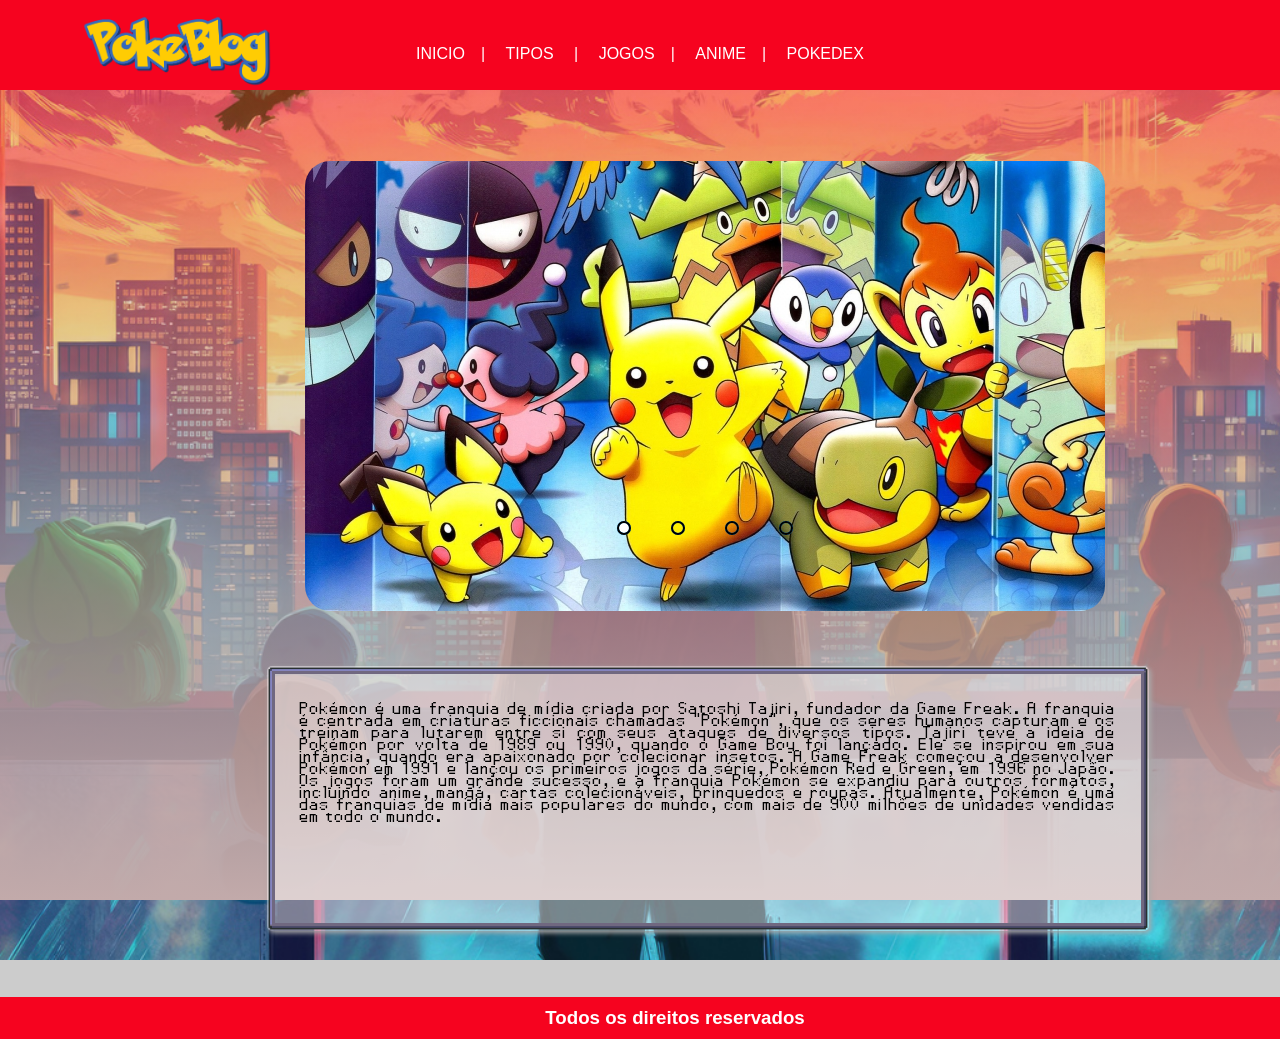
<file: index.html>
<!DOCTYPE html>
<html>

<head>
    <meta charset="utf-8">
    <meta name="viewport" content="width=device-width">
    <title>Pokeblog</title>
    <!-- links -->
    <link rel="icon" href="./Imagens/icon.png">
    <link href="./css/style.css" rel="stylesheet">

</head>


<body>

    <div id="total">
        <header>
            <div class="menu">

                <img class="logo" src="./Imagens/fontbolt_4.png">
                
                    <div class="links">
                        <nav>
                        <ul>
                            <li> <img class="logo"></li>
                            <li><a href="#">Inicio</a></li>|
                            <li><a href="tipos.html">Tipos </a></li>|
                            <li><a href="jogos.html">Jogos</a></li>|
                            <li><a href="animes.html">Anime</a></li>|
                            <li><a href="pokedex.html">Pokedex</a></li>
                        </ul>
                    </nav>
                    </div>
              

            </div>
        </header>


        <div id="container">
            <main>
                <article>
                    <div class="conteudo-principal">
                        <p> Pokémon é uma franquia de mídia criada por Satoshi Tajiri, fundador da Game Freak. A
                            franquia é
                            centrada em
                            criaturas ficcionais chamadas "Pokémon", que os seres humanos capturam e os treinam para
                            lutarem
                            entre si com
                            seus ataques de diversos tipos.

                            Tajiri teve a ideia de Pokémon por volta de 1989 ou 1990, quando o Game Boy foi lançado. Ele
                            se
                            inspirou em
                            sua infância, quando era apaixonado por colecionar insetos.

                            A Game Freak começou a desenvolver Pokémon em 1991 e lançou os primeiros jogos da série,
                            Pokémon
                            Red
                            e Green,
                            em 1996 no Japão. Os jogos foram um grande sucesso, e a franquia Pokémon se expandiu para
                            outros
                            formatos,
                            incluindo anime, mangá, cartas colecionáveis, brinquedos e roupas.

                            Atualmente, Pokémon é uma das franquias de mídia mais populares do mundo, com mais de 900
                            milhões de
                            unidades
                            vendidas em todo o mundo.</p>
                    </div>
                </article>

                <article>
                    <div class="conteudo-secundario">
                        <div id="slider">

                            <div class="radios slides">

                                <input type="radio" name="radio-btn" id="radio1">
                                <input type="radio" name="radio-btn" id="radio2">
                                <input type="radio" name="radio-btn" id="radio3">
                                <input type="radio" name="radio-btn" id="radio4">
                                <input type="radio" name="radio-btn" id="radio5">

                                <div class="imagens-carrosel img1 slide first">
                                    <img src="./Imagens/carrossel/n5JET7uamfU.jpg" alt="tipos de pokemon">
                                </div>
                                <div class="imagens-carrosel slide">
                                    <img src="./Imagens/carrossel/all-pokemon-pictures-hy6cuec06xsz3k35.jpg"
                                        alt="tipos de pokemon">
                                </div>
                                <div class="imagens-carrosel slide">
                                    <img src="./Imagens/carrossel/oras-y-x-pacote-com-todos-os-42-pokemon-de-ash-ketchum-6iv-D_NQ_NP_22808-MLB20236366373_012015-F.jpg"
                                        alt="tipos de pokemon">
                                </div>
                                <div class="imagens-carrosel slide">
                                    <img src="./Imagens/carrossel/pokemon-chromebook-wallpaper.jpg"
                                        alt="tipos de pokemon">
                                </div>


                                <!--Navegação entre slides-->
                                <div class="nav-carrosel navigation-auto">
                                    <div class="buttom-nav1 auto-btn1"></div>
                                    <div class="buttom-nav2 auto-btn2"></div>
                                    <div class="buttom-nav3 auto-btn3"></div>
                                    <div class="buttom-nav4 auto-btn4"></div>
                                </div>
                            </div>

                            <div class="label-radio manual-navigation">
                                <label for="radio1" class="buttom-label   manual-btn"></label>
                                <label for="radio2" class="buttom-label manual-btn"></label>
                                <label for="radio3" class="buttom-label manual-btn"></label>
                                <label for="radio4" class="buttom-label manual-btn"></label>

                            </div>



                        </div>
                    </div>
                </article>

                <script src="./js/carrosel.js"></script>
            </main>
        </div>

        <footer class="rodape">
            <h3>Todos os direitos reservados</h3>
        </footer>
    </div>
</body>

</html>
</file>
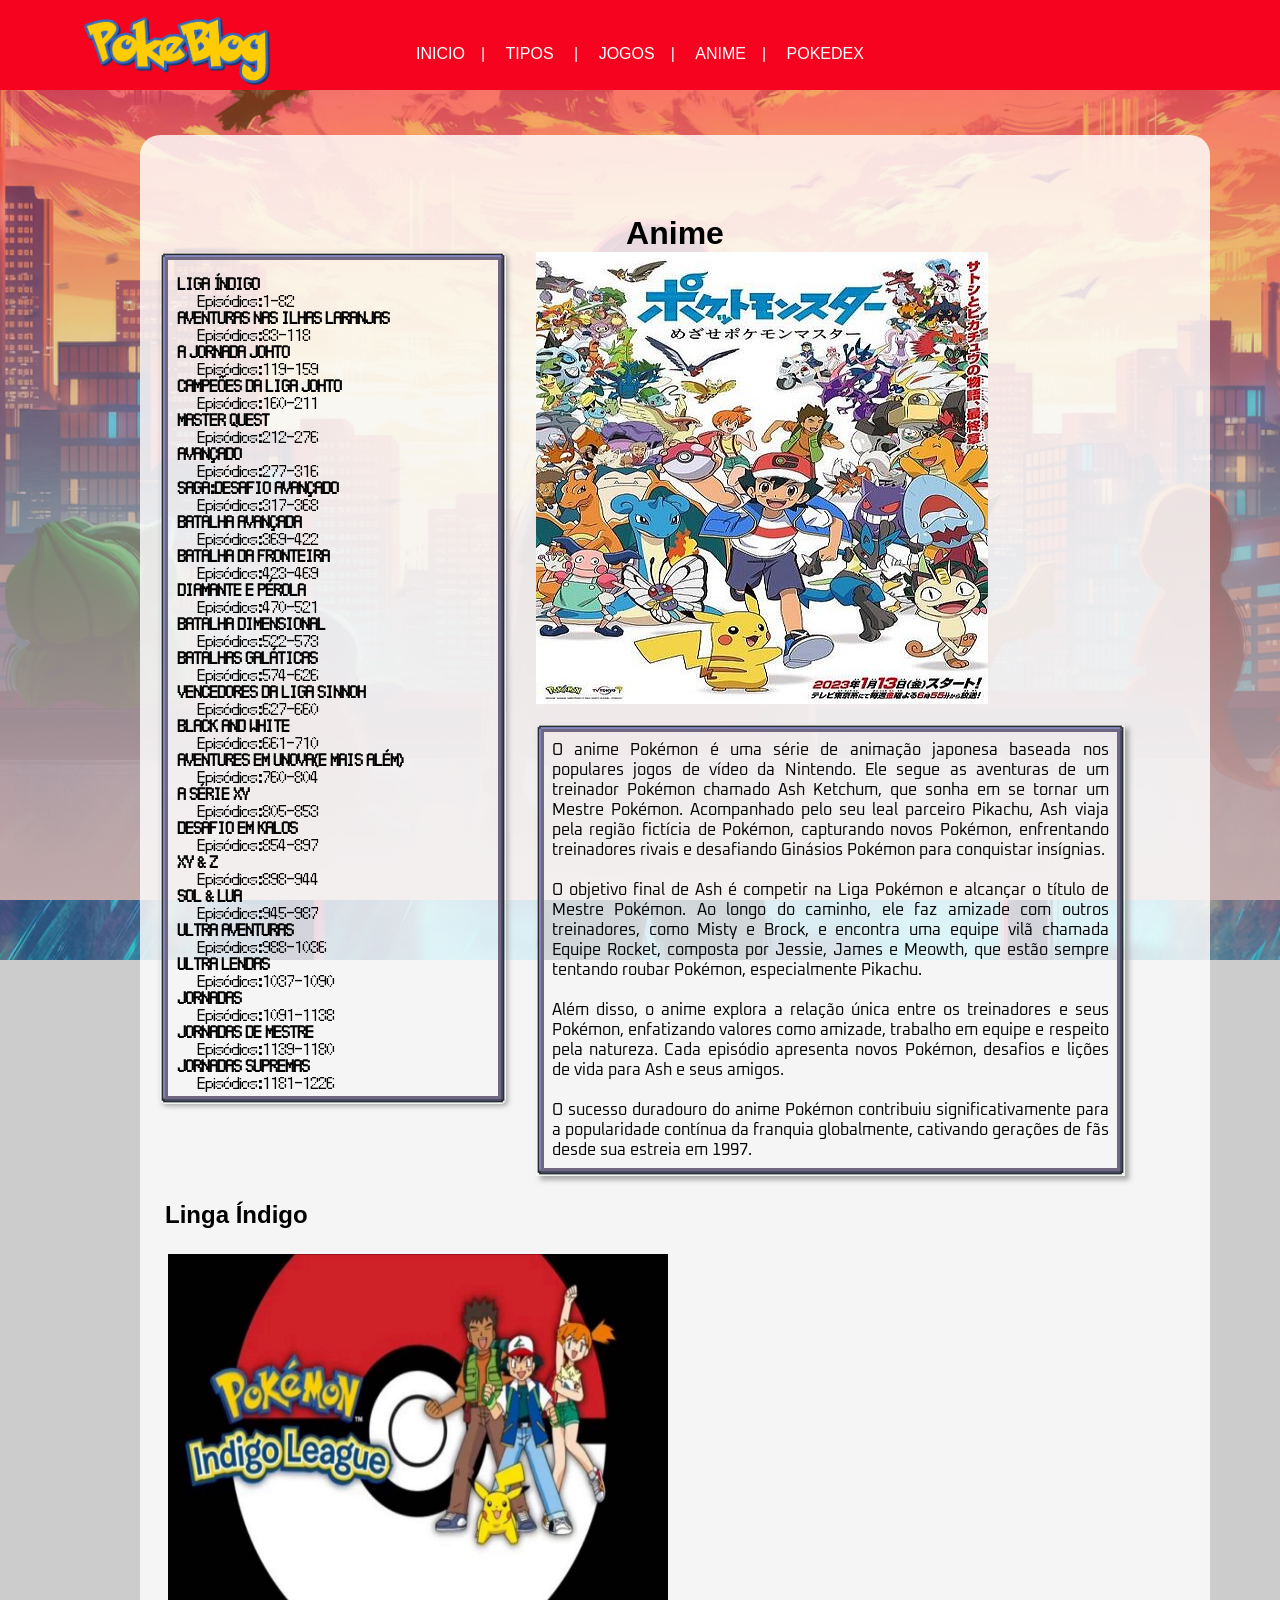
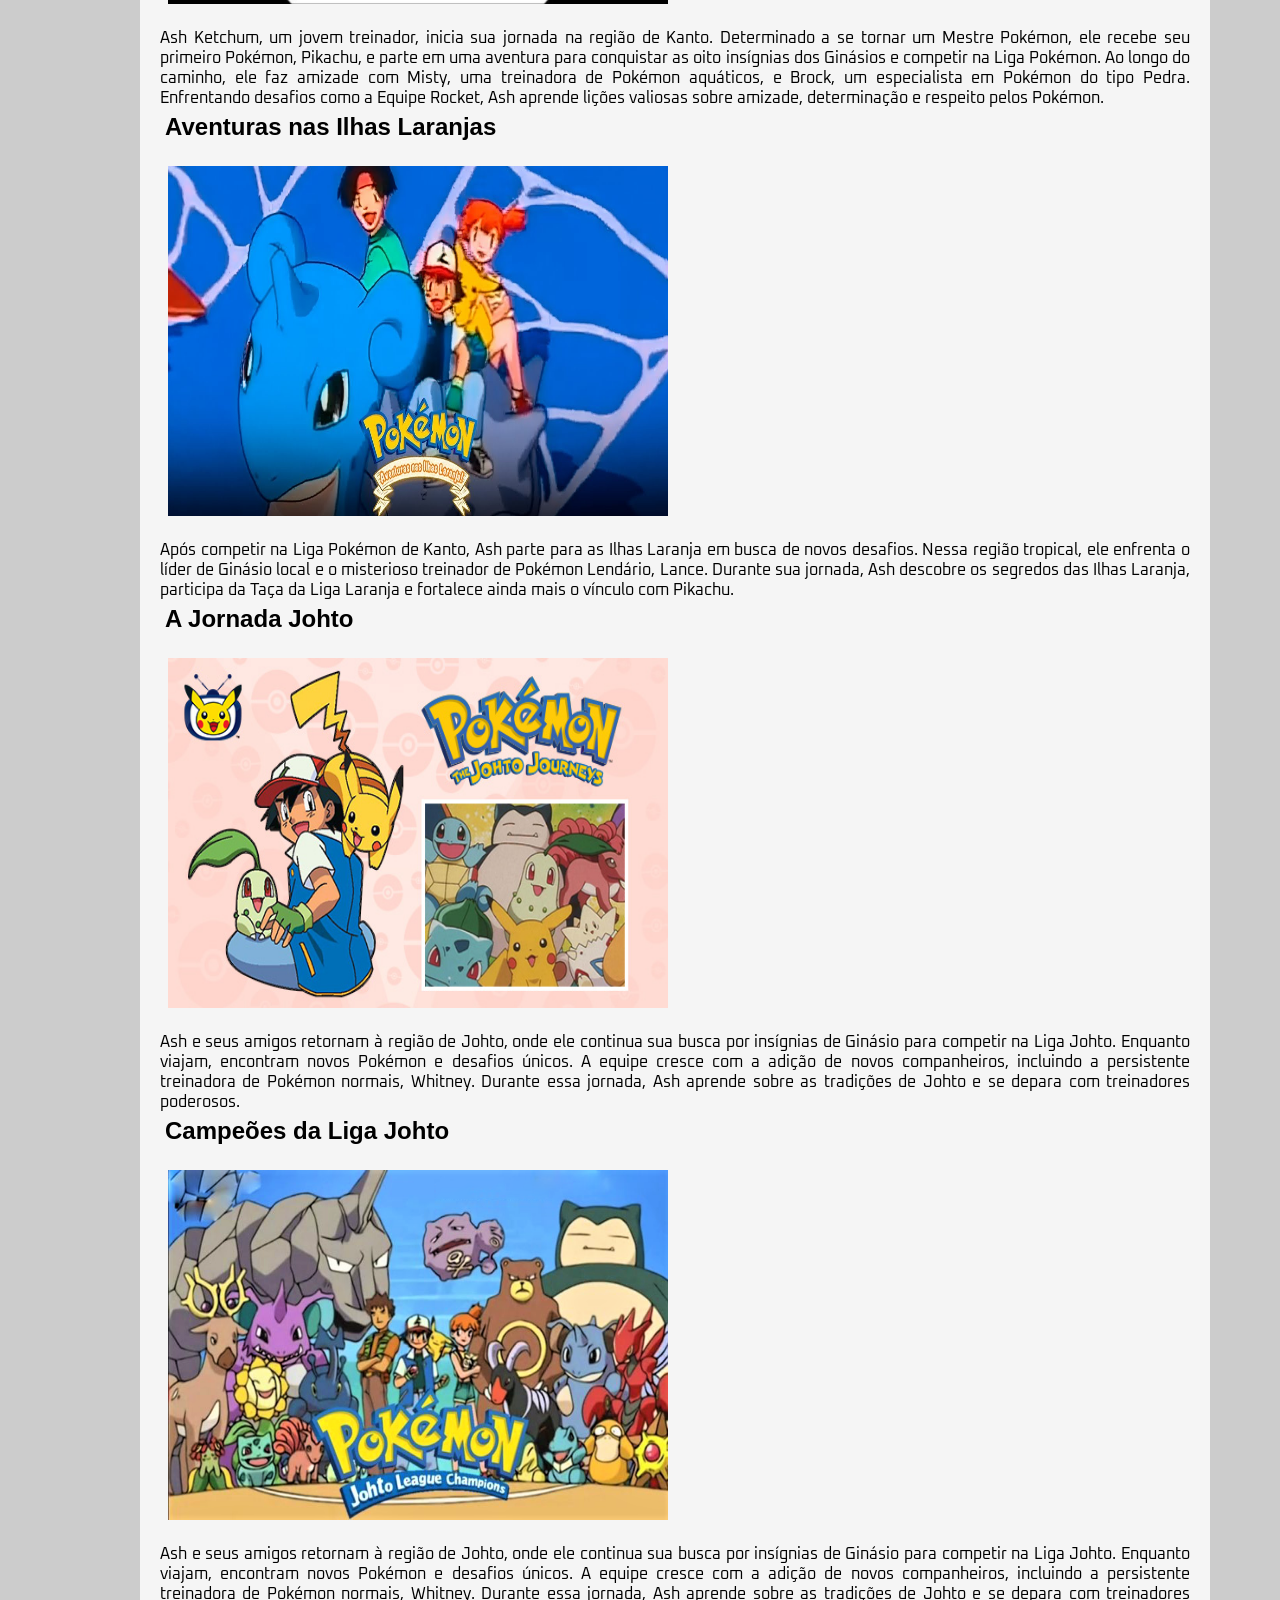
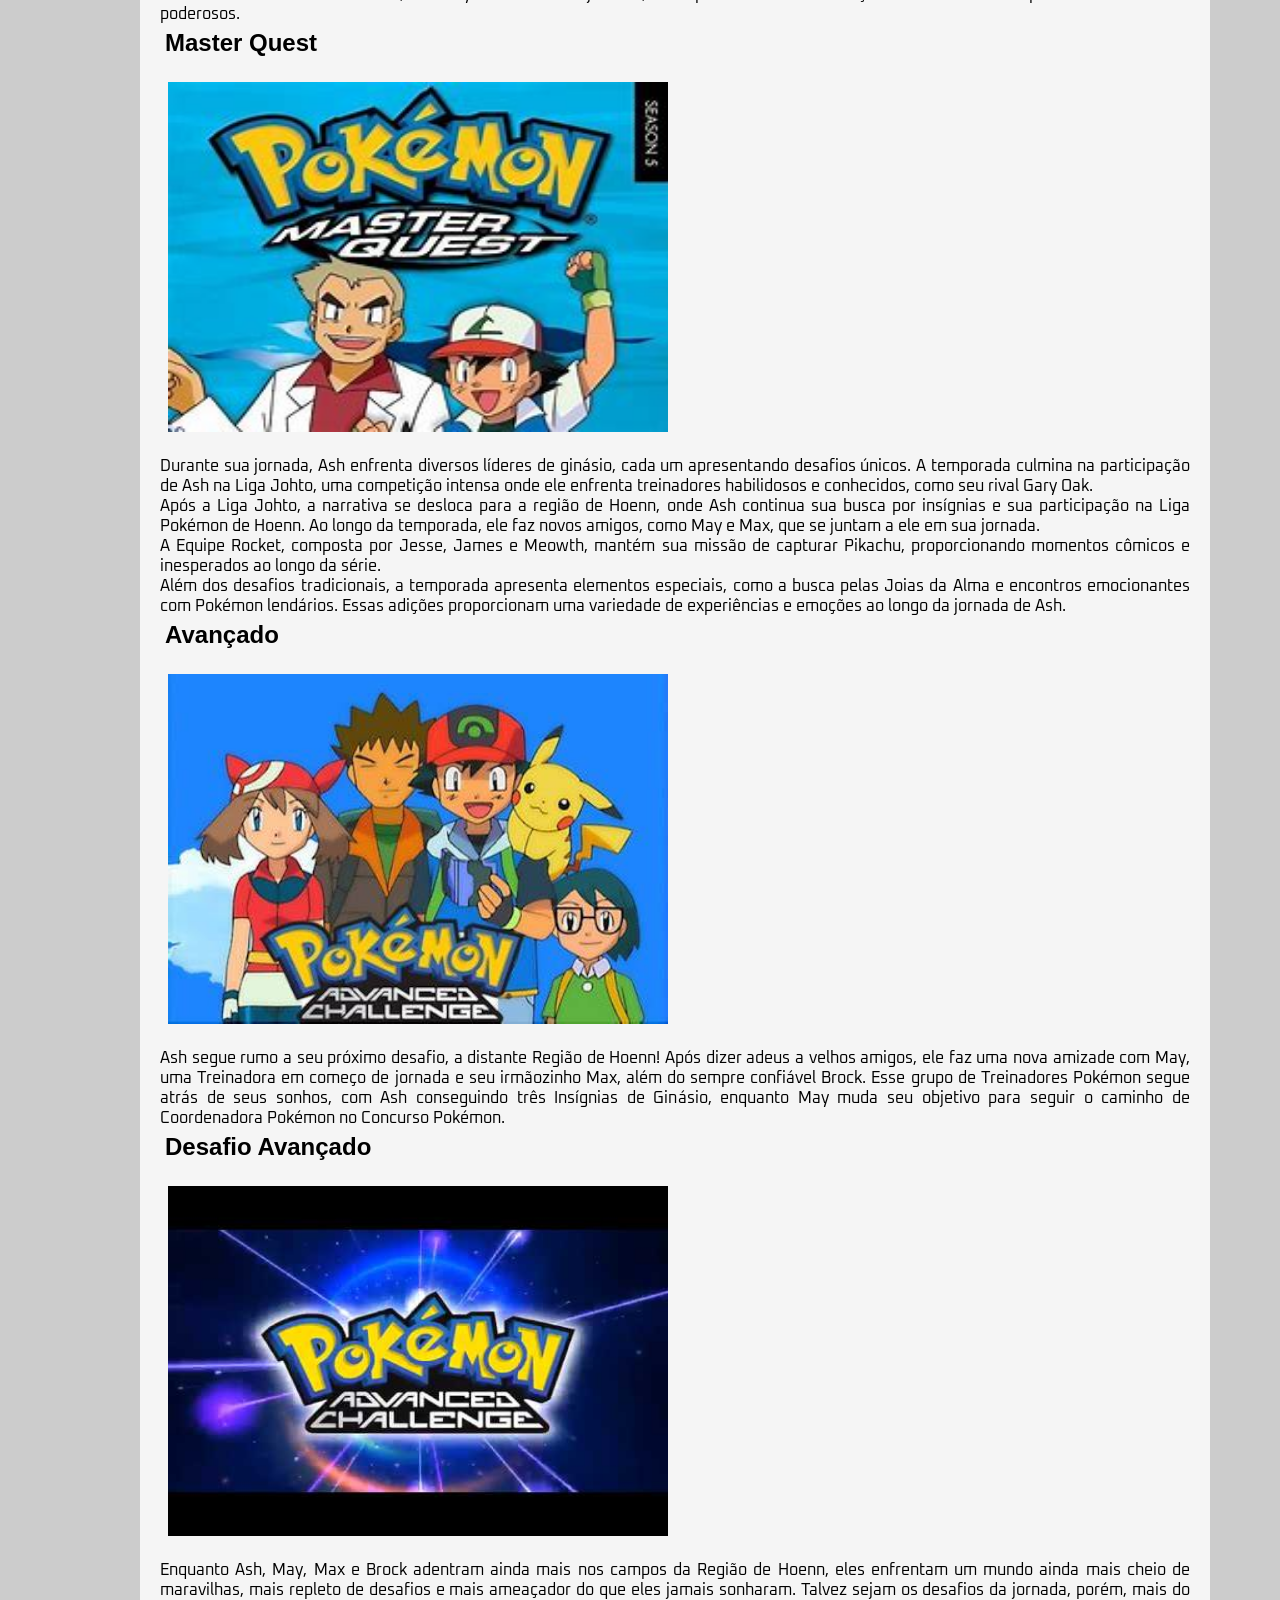
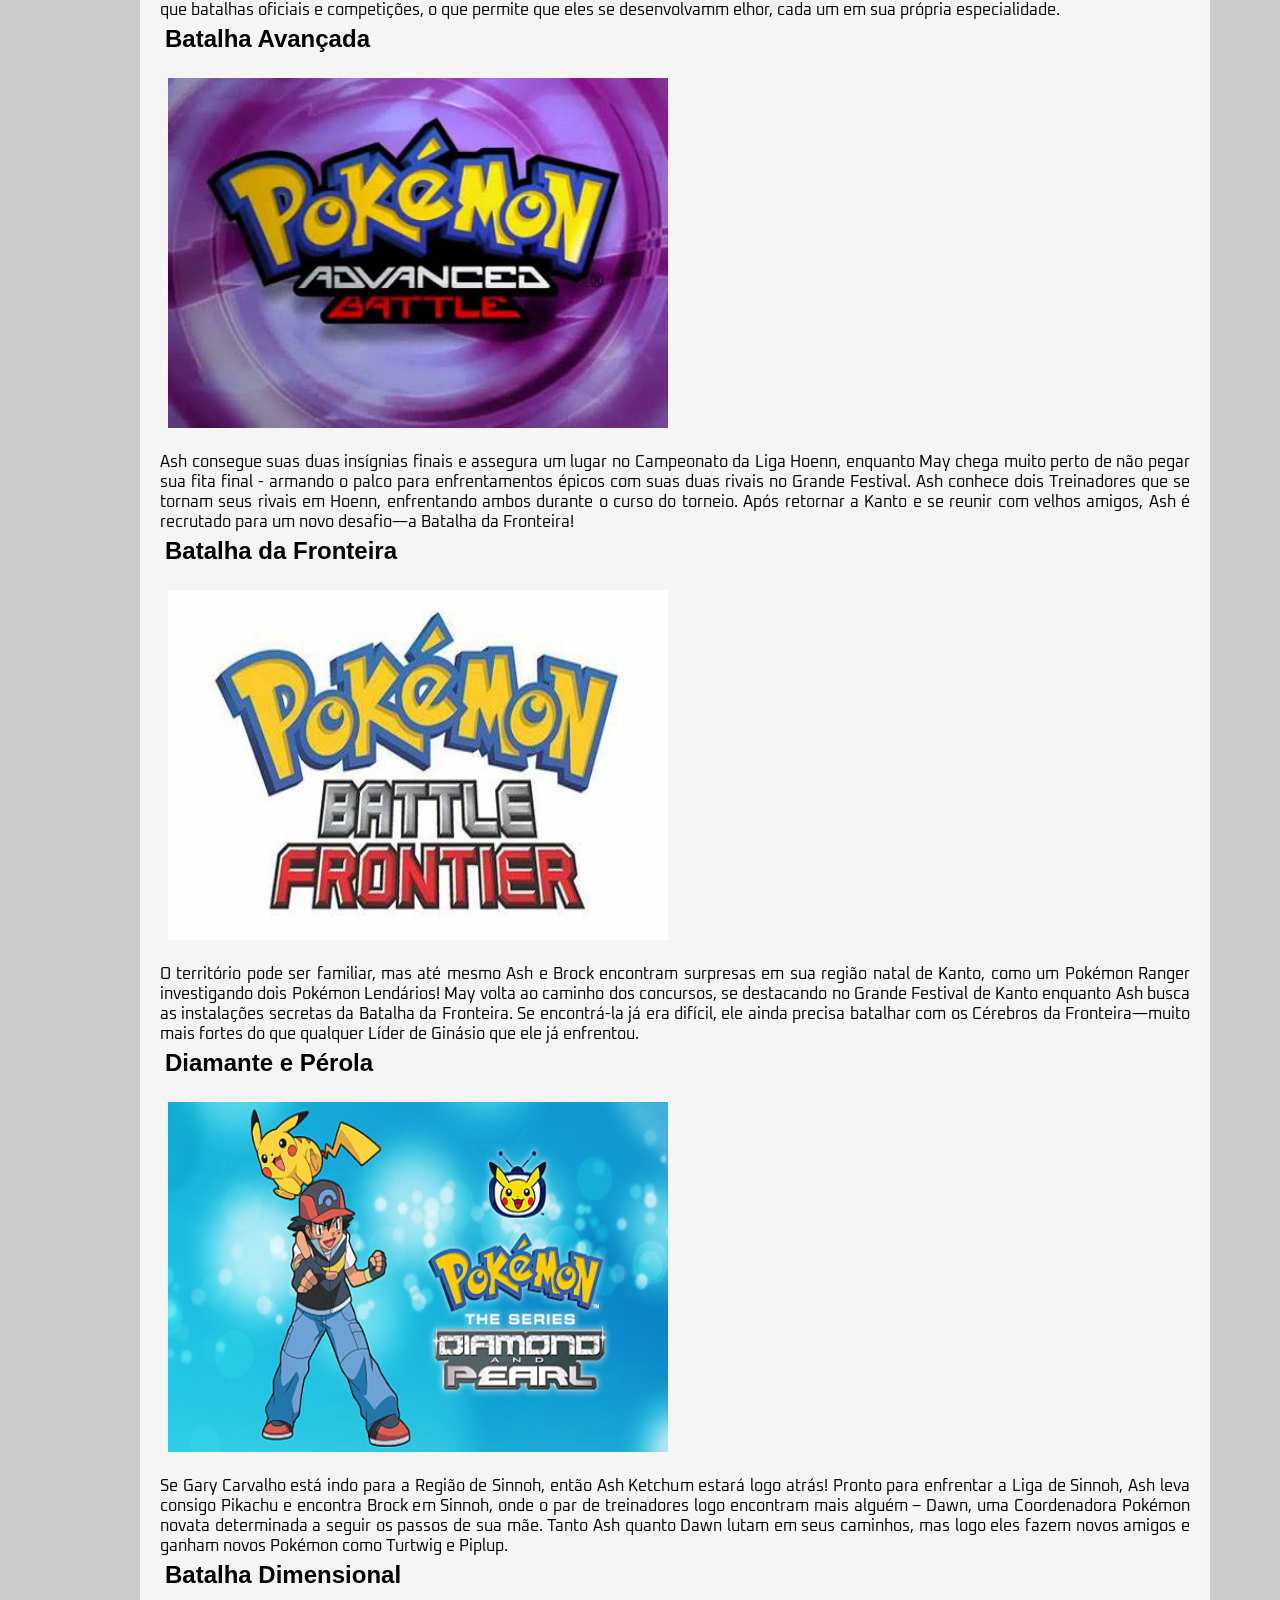
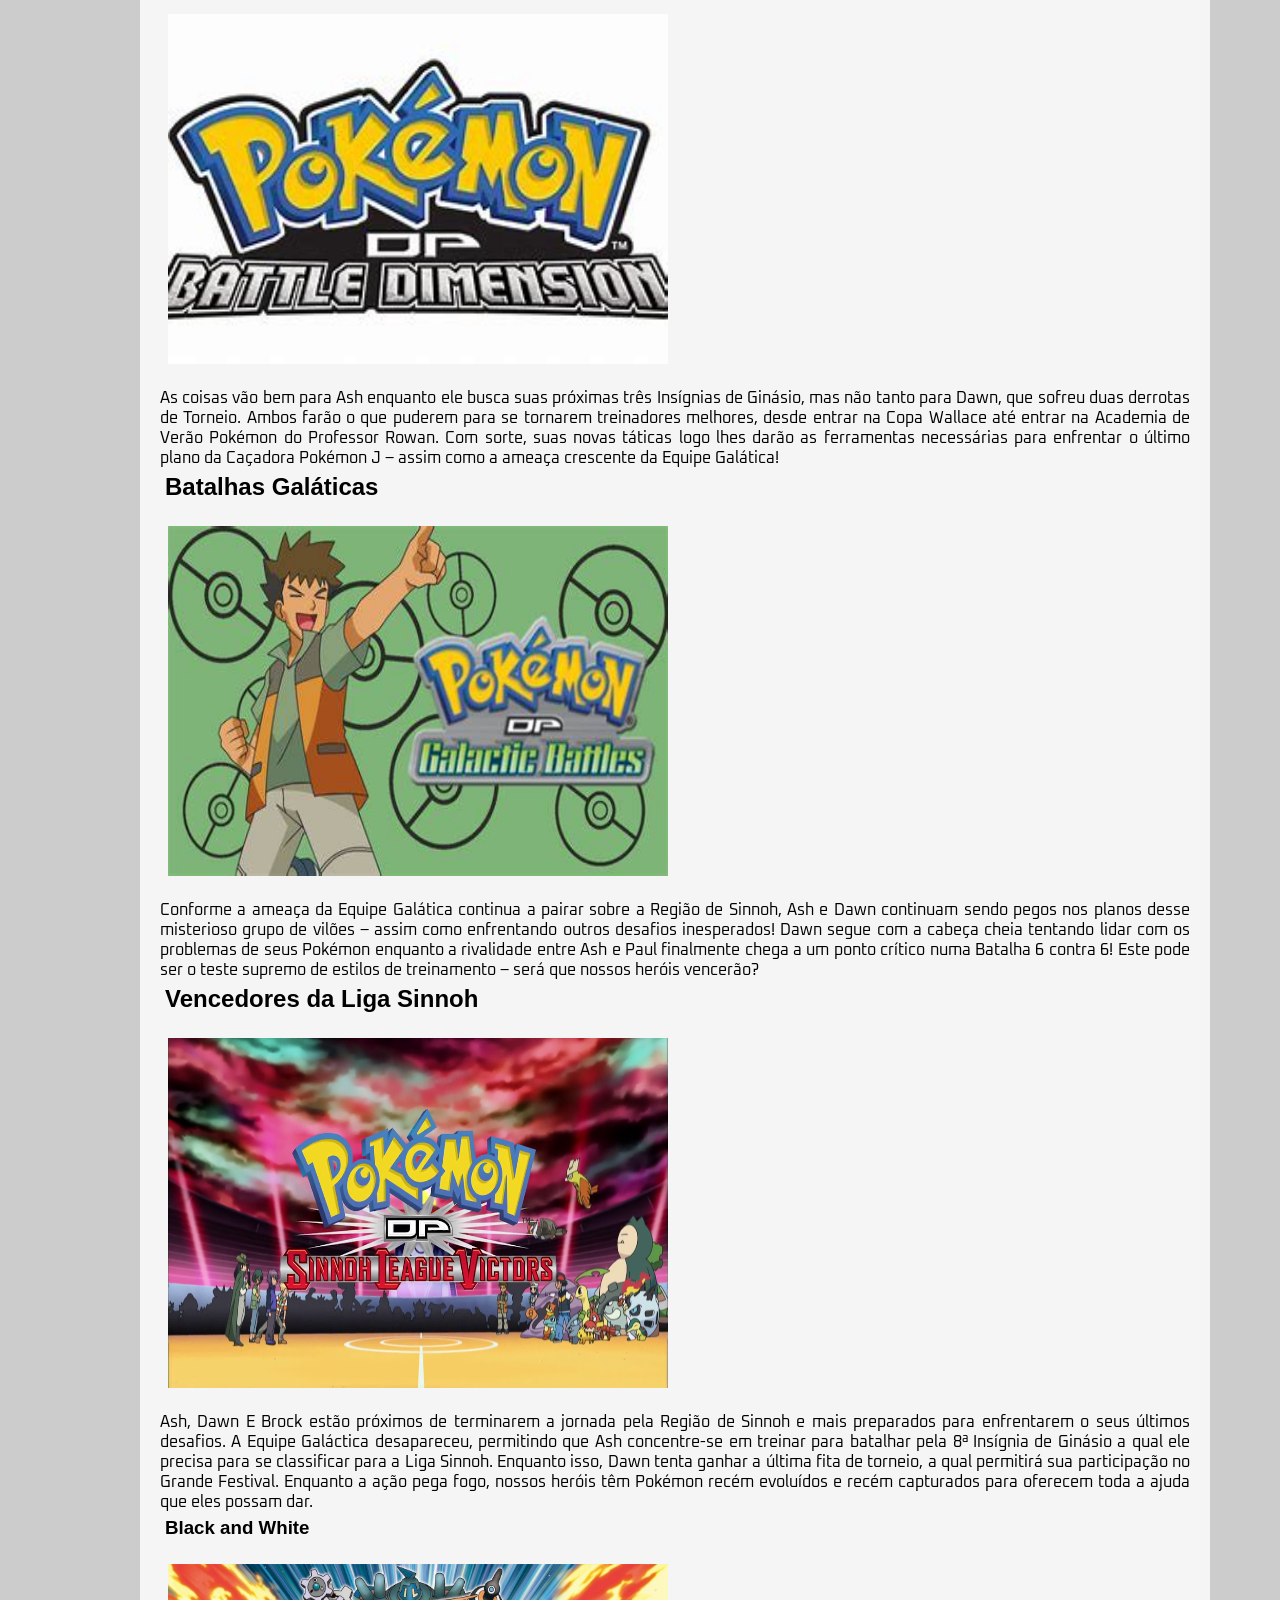
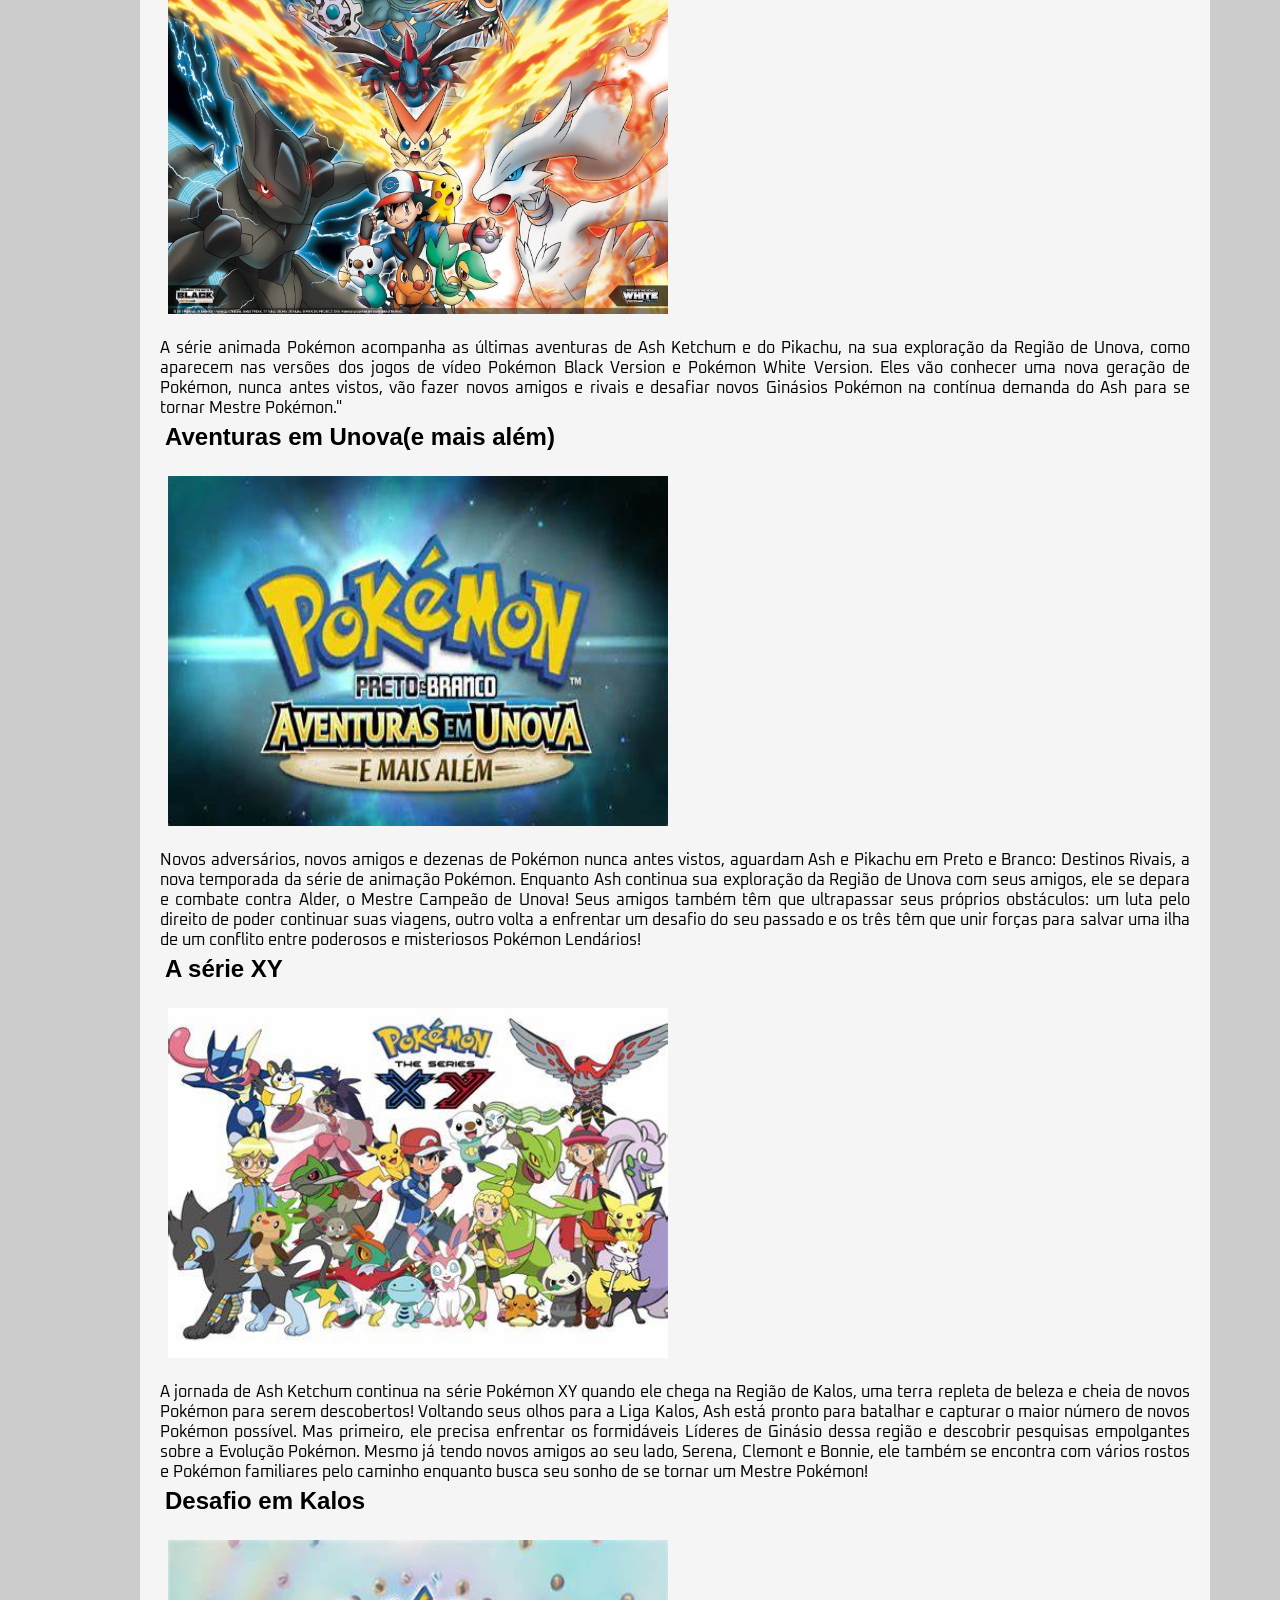
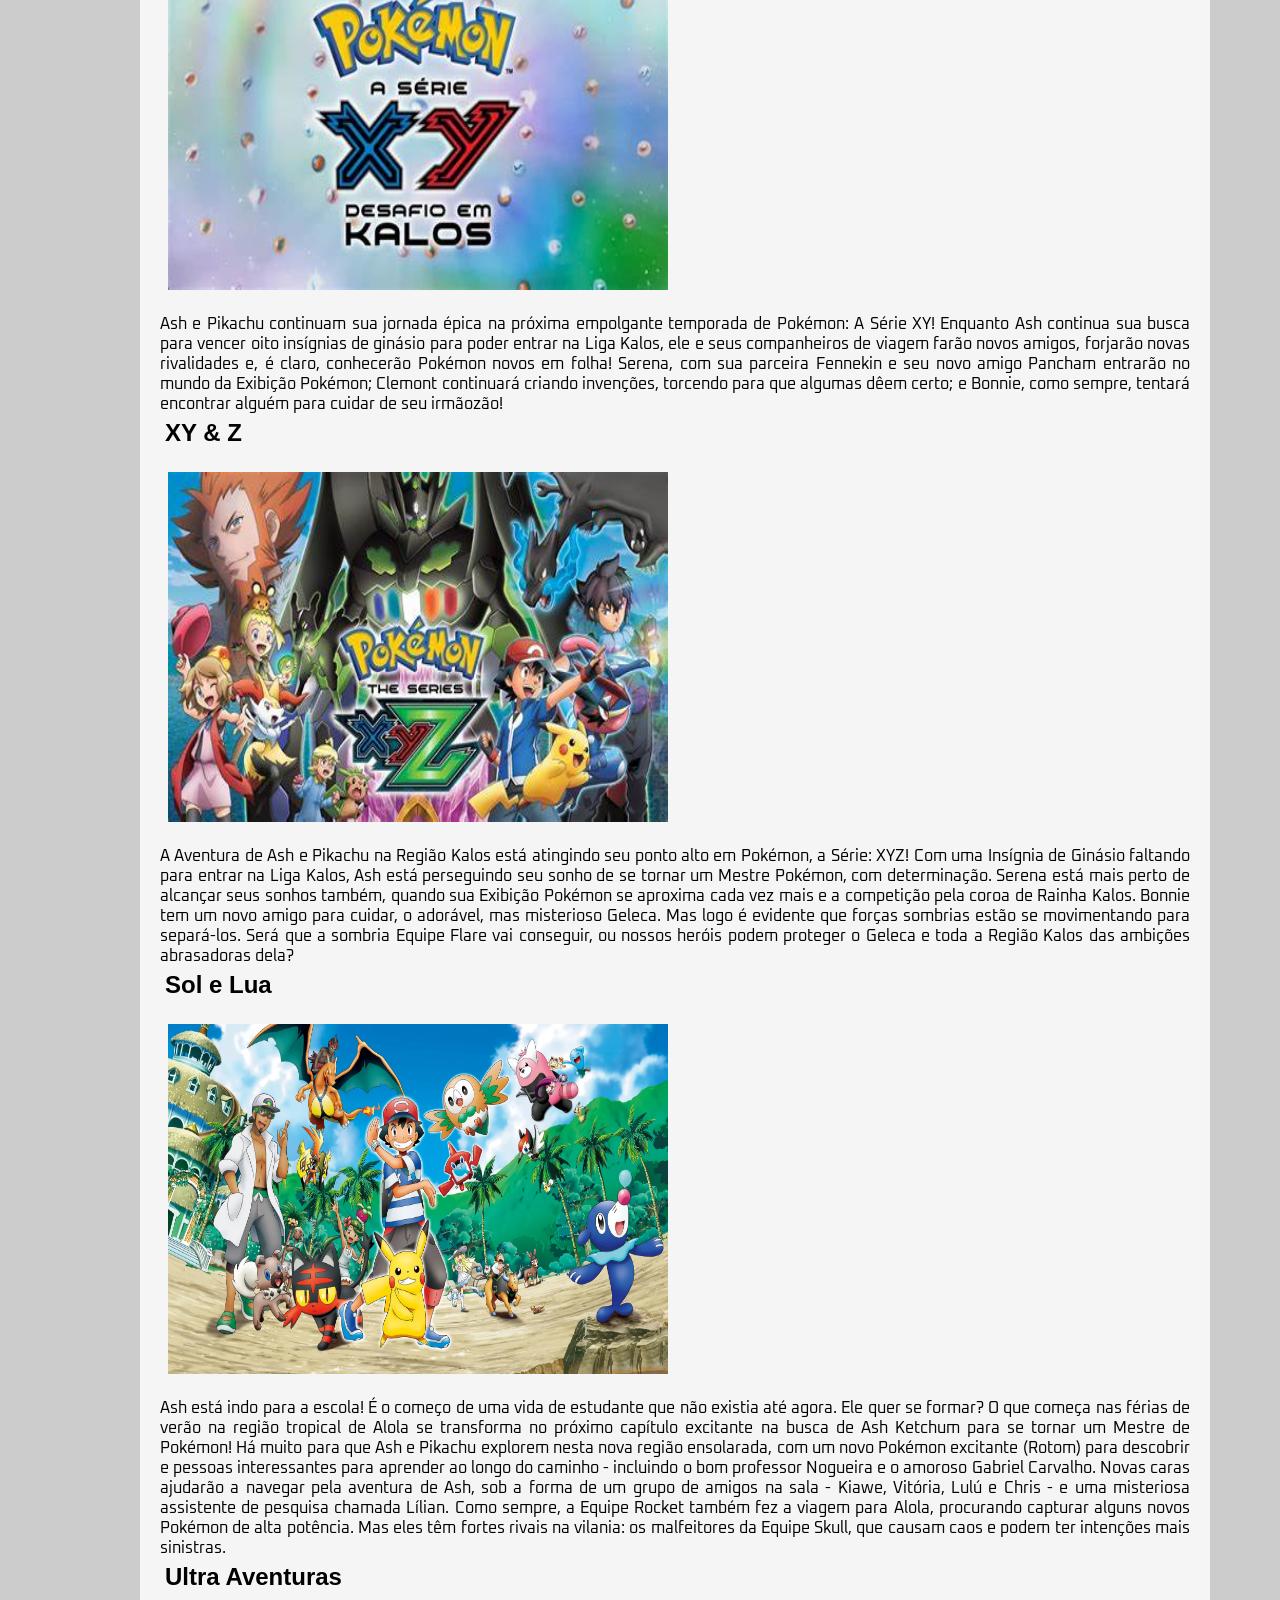
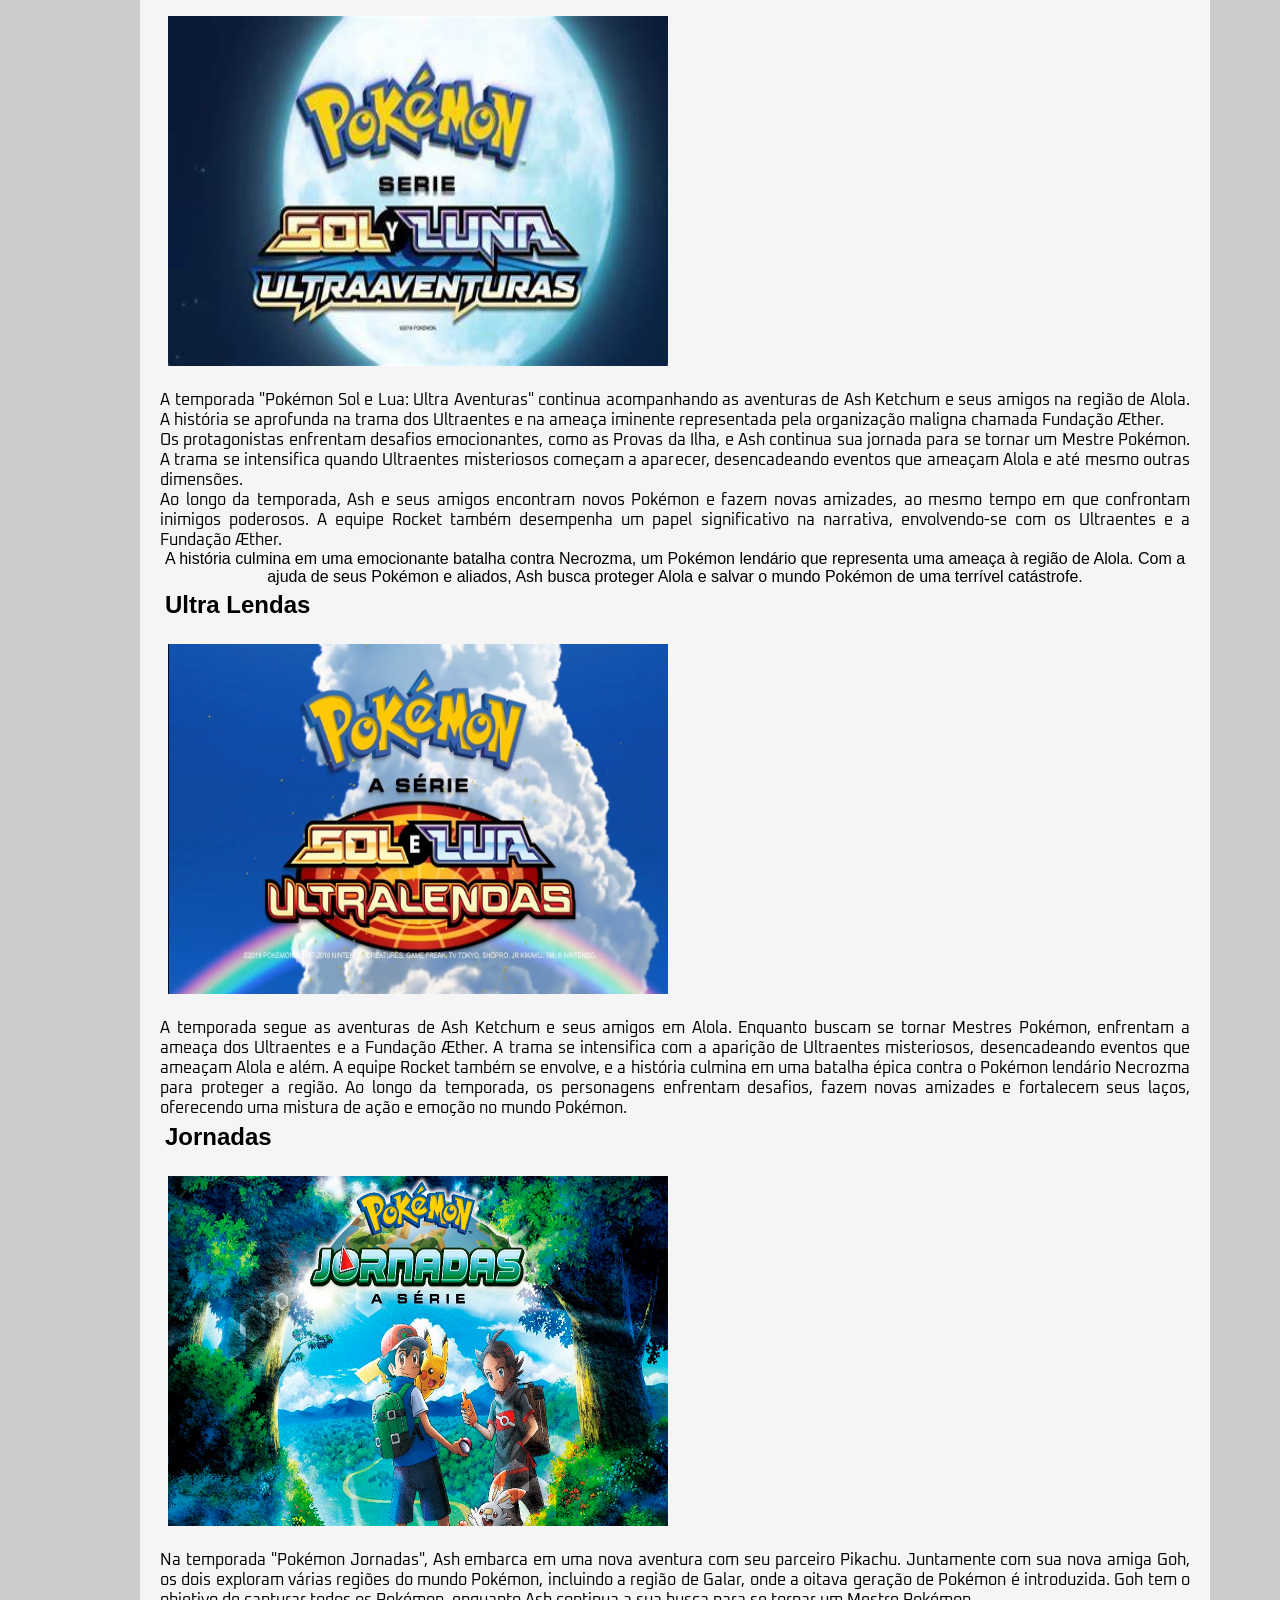
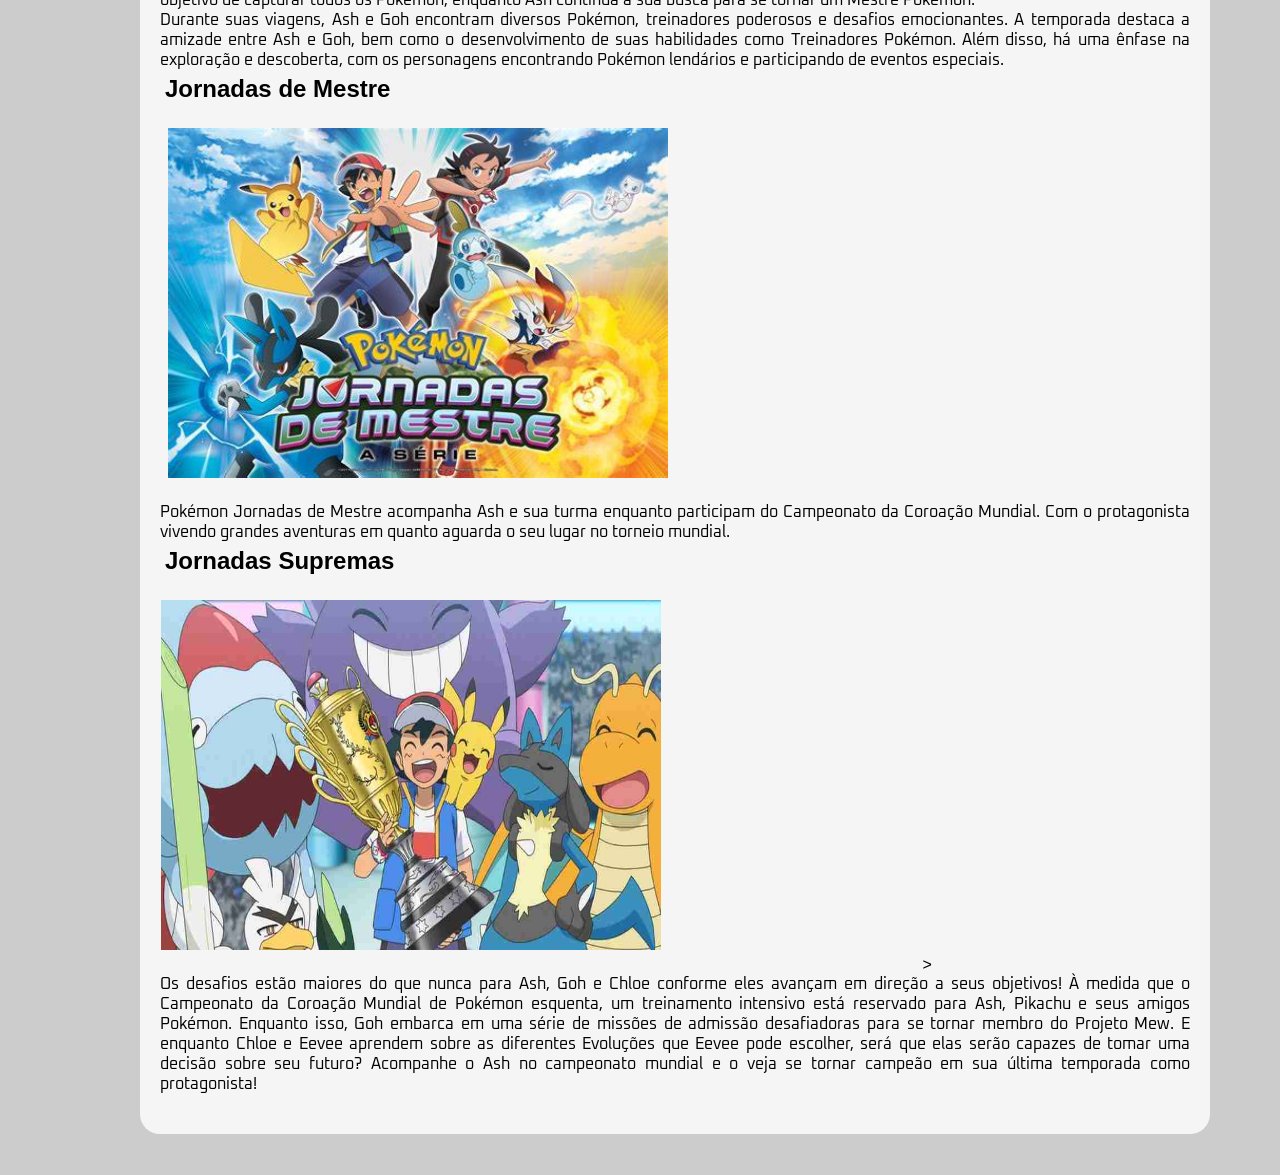
<file: anime.html>
<!DOCTYPE html>
<html>

<head>
    <meta charset="utf-8">
    <meta name="viewport" content="width=device-width">
    <title>Pokeblog</title>
    <!-- links -->
    <link href="./css/style.css" rel="stylesheet">



</head>

<body>

    <div id="total">
        <header>
            <div class="menu">

                <img class="logo" src="./Imagens/fontbolt_4.png">

                <div class="links">
                    <nav>
                        <ul>
                            <li> <img class="logo"></li>
                            <li><a href="index.html">Inicio</a></li>|
                            <li><a href="#">Tipos </a></li>|
                            <li><a href="jogos.html">Jogos</a></li>|
                            <li><a href="anime.html">Anime</a></li>|
                            <li><a href="pokedex.html">Pokedex</a></li>
                        </ul>
                    </nav>
                </div>

            </div>
        </header>
        <!--Sumário-->
        <div class="conteudo">
            <main>
                <h1>Anime</h1>
                <div class="caixa">
                    <div class="indice">
                        <ul class="geracoes">
                            <li>
                                <a href="#season_1"><span class="indice_nome">Liga Índigo</span></a>
                                <ul>
                                    <li>Episódios:1-82</li>
                                </ul>
                            </li>
                            <li>
                                <a href="#season_2"><span class="indice_nome">Aventuras nas Ilhas Laranjas</span></a>
                                <ul>
                                    <li>Episódios:83-118</li>
                                </ul>
                            </li>
                            <li>
                                <a href="#season_3"><span class="indice_nome">A Jornada Johto</span></a>
                                <ul>
                                    <li>Episódios:119-159</li>
                                </ul>
                            </li>
                            <li>
                                <a href="#season_4"><span class="indice_nome">Campeões da Liga Johto</span></a>
                                <ul>
                                    <li>Episódios:160-211</li>
                                </ul>
                            </li>
                            <li>
                                <a href="#season_5"><span class="indice_nome">Master Quest </span></a>
                                <ul>
                                    <li>Episódios:212-276</li>
                                </ul>
                            </li>
                            <li>
                                <a href="#season_6"><span class="indice_nome">Avançado </span></a>
                                <ul>
                                    <li>Episódios:277-316</li>
                                </ul>
                            </li>
                            <li>
                                <a href="#season_7"><span class="indice_nome">Saga:Desafio Avançado </span></a>
                                <ul>
                                    <li>Episódios:317-368</li>
                                </ul>
                            </li>
                            <li>
                                <a href="#season_8"><span class="indice_nome">Batalha Avançada </span></a>
                                <ul>
                                    <li>Episódios:369-422</li>
                                </ul>
                            </li>
                            <li>
                                <a href="#season_9"><span class="indice_nome">Batalha da Fronteira </span></a>
                                <ul>
                                    <li>Episódios:423-469</li>
                                </ul>
                            </li>
                            <li>
                                <a href="#season_10"><span class="indice_nome">Diamante e Pérola </span></a>
                                <ul>
                                    <li>Episódios:470-521</li>
                                </ul>
                            </li>
                            <li>
                                <a href="#season_11"><span class="indice_nome">Batalha Dimensional </span></a>
                                <ul>
                                    <li>Episódios:522-573</li>
                                </ul>
                            </li>
                            <li>
                                <a href="#season_12"><span class="indice_nome">Batalhas Galáticas </span></a>
                                <ul>
                                    <li>Episódios:574-626</li>
                                </ul>
                            </li>
                            <li>
                                <a href="#season_13><span class=" indice_nome">Vencedores da Liga Sinnoh </span></a>
                                <ul>
                                    <li>Episódios:627-660</li>
                                </ul>
                            </li>
                            <li>
                                <a href="#season_14"><span class="indice_nome">Black and White </span></a>
                                <ul>
                                    <li>Episódios:661-710</li>
                                </ul>
                            </li>
                            <li>
                                <a href="#season_15"><span class="indice_nome">Aventures em Unova(e mais além)
                                    </span></a>
                                <ul>
                                    <li>Episódios:760-804</li>
                                </ul>
                            </li>
                            <li>
                                <a href="#season_16"><span class="indice_nome">A série XY </span></a>
                                <ul>
                                    <li>Episódios:805-853</li>
                                </ul>
                            </li>
                            <li>
                                <a href="#season_17"><span class="indice_nome">Desafio em Kalos </span></a>
                                <ul>
                                    <li>Episódios:854-897</li>
                                </ul>
                            </li>
                            <li>
                                <a href="#season_18"><span class="indice_nome">XY & Z </span></a>
                                <ul>
                                    <li>Episódios:898-944</li>
                                </ul>
                            </li>
                            <li>
                                <a href="#season_19"><span class="indice_nome">Sol & Lua </span></a>
                                <ul>
                                    <li>Episódios:945-987</li>
                                </ul>
                            </li>
                            <li>
                                <a href="#season_20"><span class="indice_nome">Ultra Aventuras </span></a>
                                <ul>
                                    <li>Episódios:988-1036</li>
                                </ul>
                            </li>
                            <li>
                                <a href="#season_21"><span class="indice_nome">Ultra Lendas </span></a>
                                <ul>
                                    <li>Episódios:1037-1090</li>
                                </ul>
                            </li>
                            <li>
                                <a href="#season_22"><span class="indice_nome">Jornadas </span></a>
                                <ul>
                                    <li>Episódios:1091-1138</li>
                                </ul>
                            </li>
                            <li>
                                <a href="#season_23"><span class="indice_nome">Jornadas de Mestre </span></a>
                                <ul>
                                    <li>Episódios:1139-1180</li>
                                </ul>
                            </li>
                            <li>
                                <a href="#season_24"><span class="indice_nome">Jornadas Supremas </span></a>
                                <ul>
                                    <li>Episódios:1181-1226</a></li>
                                </ul>
                            </li>



                        </ul>
                    </div>
                    <!--Fim Sumário-->
                    <div class="caixinha">
                        <img src="./Imagens/anime/foto_anime.jpeg" alt="Imagen ilustrativa do anime pokemon">
                        <!-- Introdução as temporadas -->
                        <div class="intro">
                            <p> O anime Pokémon é uma série de animação japonesa baseada nos populares jogos de vídeo da
                                Nintendo. Ele segue
                                as
                                aventuras de um treinador Pokémon chamado Ash Ketchum, que sonha em se tornar um Mestre
                                Pokémon. Acompanhado
                                pelo
                                seu leal parceiro Pikachu, Ash viaja pela região fictícia de Pokémon, capturando novos
                                Pokémon, enfrentando
                                treinadores rivais e desafiando Ginásios Pokémon para conquistar insígnias.</p><br>

                            <p> O objetivo final de Ash é competir na Liga Pokémon e alcançar o título de Mestre
                                Pokémon. Ao
                                longo do caminho,
                                ele faz amizade com outros treinadores, como Misty e Brock, e encontra uma equipe vilã
                                chamada Equipe Rocket,
                                composta por Jessie, James e Meowth, que estão sempre tentando roubar Pokémon,
                                especialmente
                                Pikachu.</p><br>

                            <p>Além disso, o anime explora a relação única entre os treinadores e seus Pokémon,
                                enfatizando
                                valores como
                                amizade, trabalho em equipe e respeito pela natureza. Cada episódio apresenta novos
                                Pokémon,
                                desafios e lições
                                de
                                vida para Ash e seus amigos.</p><br>

                            <p> O sucesso duradouro do anime Pokémon contribuiu significativamente para a popularidade
                                contínua da franquia
                                globalmente, cativando gerações de fãs desde sua estreia em 1997.</p>
                        </div>
                    </div>
                </div>
                <!-- Fim Introdução as temporadas -->
                <!-- Temporadas -->
                <div class="conteudo_jogos">
                    <div>
                        <h2 id="season_1">Linga Índigo</h2>
                        <img class="imagens" src="./Imagens/anime/season_1.jfif" alt="Season 1 pokemon">

                        <p>Ash Ketchum, um jovem treinador, inicia sua jornada na região de Kanto. Determinado a se
                            tornar
                            um Mestre
                            Pokémon, ele recebe seu primeiro Pokémon, Pikachu, e parte em uma aventura para conquistar
                            as
                            oito insígnias
                            dos
                            Ginásios e competir na Liga Pokémon. Ao longo do caminho, ele faz amizade com Misty, uma
                            treinadora de Pokémon
                            aquáticos, e Brock, um especialista em Pokémon do tipo Pedra. Enfrentando desafios como a
                            Equipe
                            Rocket, Ash
                            aprende lições valiosas sobre amizade, determinação e respeito pelos Pokémon.</p>
                    </div>
                    <div>
                        <h2 id="season_2">Aventuras nas Ilhas Laranjas</h2>
                        <img class="imagens" src="./Imagens/anime/season_2.jpg" alt="Season 2 pokemon">
                        <p>Após competir na Liga Pokémon de Kanto, Ash parte para as Ilhas Laranja em busca de novos
                            desafios. Nessa
                            região tropical, ele enfrenta o líder de Ginásio local e o misterioso treinador de Pokémon
                            Lendário, Lance.
                            Durante sua jornada, Ash descobre os segredos das Ilhas Laranja, participa da Taça da Liga
                            Laranja e fortalece
                            ainda mais o vínculo com Pikachu.</p>
                    </div>
                    <div>
                        <h2 id="season_3">A Jornada Johto</h2>
                        <img class="imagens" src="./Imagens/anime/season_3.jpg" alt="Season 3 pokemon">
                        <p>Ash e seus amigos retornam à região de Johto, onde ele continua sua busca por insígnias de
                            Ginásio para
                            competir na Liga Johto. Enquanto viajam, encontram novos Pokémon e desafios únicos. A equipe
                            cresce com a
                            adição
                            de novos companheiros, incluindo a persistente treinadora de Pokémon normais, Whitney.
                            Durante
                            essa jornada,
                            Ash
                            aprende sobre as tradições de Johto e se depara com treinadores poderosos.</p>
                    </div>
                    <div>
                        <h2 id="season_4">Campeões da Liga Johto</h2>
                        <img class="imagens" src="./Imagens/anime/season_4.png" alt="Season 4 pokemon">
                        <p>Ash e seus amigos retornam à região de Johto, onde ele continua sua busca por insígnias de
                            Ginásio para
                            competir na Liga Johto. Enquanto viajam, encontram novos Pokémon e desafios únicos. A equipe
                            cresce com a
                            adição de novos companheiros, incluindo a persistente treinadora de Pokémon normais,
                            Whitney.
                            Durante essa
                            jornada, Ash aprende sobre as tradições de Johto e se depara com treinadores poderosos.</p>
                    </div>
                    <div>
                        <h2 id="season_5">Master Quest</h2>
                        <img class="imagens" src="./Imagens/anime/season_5.jfif" alt="Season 5 pokemon">
                        <p>Durante sua jornada, Ash enfrenta diversos líderes de ginásio, cada um apresentando desafios
                            únicos. A
                            temporada culmina na participação de Ash na Liga Johto, uma competição intensa onde ele
                            enfrenta
                            treinadores
                            habilidosos e conhecidos, como seu rival Gary Oak.</p>

                        <p> Após a Liga Johto, a narrativa se desloca para a região de Hoenn, onde Ash continua sua
                            busca
                            por insígnias
                            e sua participação na Liga Pokémon de Hoenn. Ao longo da temporada, ele faz novos amigos,
                            como
                            May e Max, que
                            se juntam a ele em sua jornada.</p>

                        <p> A Equipe Rocket, composta por Jesse, James e Meowth, mantém sua missão de capturar Pikachu,
                            proporcionando
                            momentos cômicos e inesperados ao longo da série.</p>

                        <p> Além dos desafios tradicionais, a temporada apresenta elementos especiais, como a busca
                            pelas
                            Joias da Alma
                            e encontros emocionantes com Pokémon lendários. Essas adições proporcionam uma variedade de
                            experiências e
                            emoções ao longo da jornada de Ash.</p>

                    </div>
                    <div>
                        <h2 id="season_6">Avançado</h2>
                        <img class="imagens" src="./Imagens/anime/season_6.jfif" alt="Season 6 pokemon">
                        <p>Ash segue rumo a seu próximo desafio, a distante Região de Hoenn! Após dizer adeus a velhos
                            amigos, ele faz
                            uma nova amizade com May, uma Treinadora em começo de jornada e seu irmãozinho Max, além do
                            sempre confiável
                            Brock. Esse grupo de Treinadores Pokémon segue atrás de seus sonhos, com Ash conseguindo
                            três
                            Insígnias de
                            Ginásio, enquanto May muda seu objetivo para seguir o caminho de Coordenadora Pokémon no
                            Concurso Pokémon.</p>
                    </div>
                    <div>
                        <h2 id="season_7">Desafio Avançado</h2>
                        <img class="imagens" src="./Imagens/anime/season_7.jpg" alt="Season 7 pokemon">
                        <p>Enquanto Ash, May, Max e Brock adentram ainda mais nos campos da Região de Hoenn, eles
                            enfrentam
                            um mundo
                            ainda mais cheio de maravilhas, mais repleto de desafios e mais ameaçador do que eles jamais
                            sonharam. Talvez
                            sejam os desafios da jornada, porém, mais do que batalhas oficiais e competições, o que
                            permite
                            que eles se
                            desenvolvamm elhor, cada um em sua própria especialidade.</p>
                    </div>
                    <div>
                        <h2 id="season_8">Batalha Avançada</h2>
                        <img class="imagens" src="./Imagens/anime/season_8.jpg" alt="Season 8 pokemon">
                        <p>Ash consegue suas duas insígnias finais e assegura um lugar no Campeonato da Liga Hoenn,
                            enquanto
                            May chega
                            muito perto de não pegar sua fita final - armando o palco para enfrentamentos épicos com
                            suas
                            duas rivais no
                            Grande Festival. Ash conhece dois Treinadores que se tornam seus rivais em Hoenn,
                            enfrentando
                            ambos durante o
                            curso do torneio. Após retornar a Kanto e se reunir com velhos amigos, Ash é recrutado para
                            um
                            novo desafio—a
                            Batalha da Fronteira!</p>
                    </div>
                    <div>
                        <h2 id="season_9">Batalha da Fronteira</h2>
                        <img class="imagens" src="./Imagens/anime/season_9.jfif" alt="Season 9 pokemon">
                        <p>O território pode ser familiar, mas até mesmo Ash e Brock encontram surpresas em sua região
                            natal
                            de Kanto,
                            como um Pokémon Ranger investigando dois Pokémon Lendários! May volta ao caminho dos
                            concursos,
                            se destacando
                            no
                            Grande Festival de Kanto enquanto Ash busca as instalações secretas da Batalha da Fronteira.
                            Se
                            encontrá-la já
                            era difícil, ele ainda precisa batalhar com os Cérebros da Fronteira—muito mais fortes do
                            que
                            qualquer Líder
                            de
                            Ginásio que ele já enfrentou.</p>
                    </div>
                    <div>
                        <h2 id="season_10">Diamante e Pérola</h2>
                        <img class="imagens" src="./Imagens/anime/season_10.jpg" alt="Season 10 pokemon">
                        <p>Se Gary Carvalho está indo para a Região de Sinnoh, então Ash Ketchum estará logo atrás!
                            Pronto
                            para
                            enfrentar
                            a Liga de Sinnoh, Ash leva consigo Pikachu e encontra Brock em Sinnoh, onde o par de
                            treinadores
                            logo
                            encontram
                            mais alguém – Dawn, uma Coordenadora Pokémon novata determinada a seguir os passos de sua
                            mãe.
                            Tanto Ash
                            quanto
                            Dawn lutam em seus caminhos, mas logo eles fazem novos amigos e ganham novos Pokémon como
                            Turtwig e Piplup.
                        </p>
                    </div>
                    <div>
                        <h2 id="season_11">Batalha Dimensional</h2>
                        <img class="imagens" src="./Imagens/anime/season_11.jfif" alt="Season 11 pokemon">
                        <p>As coisas vão bem para Ash enquanto ele busca suas próximas três Insígnias de Ginásio, mas
                            não
                            tanto para
                            Dawn,
                            que sofreu duas derrotas de Torneio. Ambos farão o que puderem para se tornarem treinadores
                            melhores, desde
                            entrar na Copa Wallace até entrar na Academia de Verão Pokémon do Professor Rowan. Com
                            sorte,
                            suas novas
                            táticas
                            logo lhes darão as ferramentas necessárias para enfrentar o último plano da Caçadora Pokémon
                            J –
                            assim como a
                            ameaça crescente da Equipe Galática!</p>
                    </div>
                    <div>
                        <h2 id="season_12">Batalhas Galáticas</h2>
                        <img class="imagens" src="./Imagens/anime/season_12.jfif" alt="Season 12 pokemon">
                        <p>Conforme a ameaça da Equipe Galática continua a pairar sobre a Região de Sinnoh, Ash e Dawn
                            continuam sendo
                            pegos nos planos desse misterioso grupo de vilões – assim como enfrentando outros desafios
                            inesperados! Dawn
                            segue com a cabeça cheia tentando lidar com os problemas de seus Pokémon enquanto a
                            rivalidade
                            entre Ash e
                            Paul
                            finalmente chega a um ponto crítico numa Batalha 6 contra 6! Este pode ser o teste supremo
                            de
                            estilos de
                            treinamento – será que nossos heróis vencerão?</p>
                    </div>
                    <div>
                        <h2 id="seaspn_13">Vencedores da Liga Sinnoh</h2>
                        <img class="imagens" src="./Imagens/anime/season_13.png" alt="Season 13 pokemon">
                        <p>Ash, Dawn E Brock estão próximos de terminarem a jornada pela Região de Sinnoh e mais
                            preparados
                            para
                            enfrentarem o seus últimos desafios. A Equipe Galáctica desapareceu, permitindo que Ash
                            concentre-se em
                            treinar
                            para batalhar pela 8ª Insígnia de Ginásio a qual ele precisa para se classificar para a Liga
                            Sinnoh. Enquanto
                            isso, Dawn tenta ganhar a última fita de torneio, a qual permitirá sua participação no
                            Grande
                            Festival.
                            Enquanto
                            a ação pega fogo, nossos heróis têm Pokémon recém evoluídos e recém capturados para oferecem
                            toda a ajuda que
                            eles possam dar.</p>
                    </div>
                    <div>
                        <h3 id="season_14">Black and White</h3>
                        <img class="imagens" src="./Imagens/anime/season_14.jfif" alt="Season 14 pokemon">
                        <p>A série animada Pokémon acompanha as últimas aventuras de Ash Ketchum e do Pikachu, na sua
                            exploração da
                            Região
                            de Unova, como aparecem nas versões dos jogos de vídeo Pokémon Black Version e Pokémon White
                            Version. Eles vão
                            conhecer uma nova geração de Pokémon, nunca antes vistos, vão fazer novos amigos e rivais e
                            desafiar novos
                            Ginásios Pokémon na contínua demanda do Ash para se tornar Mestre Pokémon."</p>
                    </div>
                    <div>
                        <h2 id="season_15">Aventuras em Unova(e mais além)</h2>
                        <img class="imagens" src="./Imagens/anime/season_15.jfif" alt="Season 15 pokemon">
                        <p>Novos adversários, novos amigos e dezenas de Pokémon nunca antes vistos, aguardam Ash e
                            Pikachu
                            em Preto e
                            Branco: Destinos Rivais, a nova temporada da série de animação Pokémon. Enquanto Ash
                            continua
                            sua exploração
                            da
                            Região de Unova com seus amigos, ele se depara e combate contra Alder, o Mestre Campeão de
                            Unova! Seus amigos
                            também têm que ultrapassar seus próprios obstáculos: um luta pelo direito de poder continuar
                            suas viagens,
                            outro
                            volta a enfrentar um desafio do seu passado e os três têm que unir forças para salvar uma
                            ilha
                            de um conflito
                            entre poderosos e misteriosos Pokémon Lendários!</p>
                    </div>
                    <div>
                        <h2 id="season_16">A série XY</h2>
                        <img class="imagens" src="./Imagens/anime/season_16.jfif" alt="Season 16 pokemon">
                        <p>A jornada de Ash Ketchum continua na série Pokémon XY quando ele chega na Região de Kalos,
                            uma
                            terra repleta
                            de
                            beleza e cheia de novos Pokémon para serem descobertos! Voltando seus olhos para a Liga
                            Kalos,
                            Ash está pronto
                            para batalhar e capturar o maior número de novos Pokémon possível. Mas primeiro, ele precisa
                            enfrentar os
                            formidáveis Líderes de Ginásio dessa região e descobrir pesquisas empolgantes sobre a
                            Evolução
                            Pokémon. Mesmo
                            já
                            tendo novos amigos ao seu lado, Serena, Clemont e Bonnie, ele também se encontra com vários
                            rostos e Pokémon
                            familiares pelo caminho enquanto busca seu sonho de se tornar um Mestre Pokémon!</p>
                    </div>
                    <div>
                        <h2 id="season_17">Desafio em Kalos</h2>
                        <img class="imagens" src="./Imagens/anime/season_17.jfif" alt="Season 17 pokemon">
                        <p>Ash e Pikachu continuam sua jornada épica na próxima empolgante temporada de Pokémon: A Série
                            XY!
                            Enquanto
                            Ash
                            continua sua busca para vencer oito insígnias de ginásio para poder entrar na Liga Kalos,
                            ele e
                            seus
                            companheiros de viagem farão novos amigos, forjarão novas rivalidades e, é claro, conhecerão
                            Pokémon novos em
                            folha! Serena, com sua parceira Fennekin e seu novo amigo Pancham entrarão no mundo da
                            Exibição
                            Pokémon;
                            Clemont
                            continuará criando invenções, torcendo para que algumas dêem certo; e Bonnie, como sempre,
                            tentará encontrar
                            alguém para cuidar de seu irmãozão!</p>
                    </div>
                    <div>
                        <h2 id="season_18">XY & Z</h2>
                        <img class="imagens" src="./Imagens/anime/season_18.jfif" alt="Season 18 pokemon">
                        <p>A Aventura de Ash e Pikachu na Região Kalos está atingindo seu ponto alto em Pokémon, a
                            Série:
                            XYZ! Com uma
                            Insígnia de Ginásio faltando para entrar na Liga Kalos, Ash está perseguindo seu sonho de se
                            tornar um Mestre
                            Pokémon, com determinação. Serena está mais perto de alcançar seus sonhos também, quando sua
                            Exibição Pokémon
                            se
                            aproxima cada vez mais e a competição pela coroa de Rainha Kalos. Bonnie tem um novo amigo
                            para
                            cuidar, o
                            adorável, mas misterioso Geleca. Mas logo é evidente que forças sombrias estão se
                            movimentando
                            para
                            separá-los.
                            Será que a sombria Equipe Flare vai conseguir, ou nossos heróis podem proteger o Geleca e
                            toda a
                            Região Kalos
                            das ambições abrasadoras dela?</p>
                    </div>
                    <div>
                        <h2 id="season_19">Sol e Lua</h2>
                        <img class="imagens" src="./Imagens/anime/season_19.webp" alt="Season 19 pokemon">
                        <p>Ash está indo para a escola! É o começo de uma vida de estudante que não existia até agora.
                            Ele
                            quer se
                            formar?
                            O que começa nas férias de verão na região tropical de Alola se transforma no próximo
                            capítulo
                            excitante na
                            busca de Ash Ketchum para se tornar um Mestre de Pokémon! Há muito para que Ash e Pikachu
                            explorem nesta nova
                            região ensolarada, com um novo Pokémon excitante (Rotom) para descobrir e pessoas
                            interessantes
                            para aprender
                            ao
                            longo do caminho - incluindo o bom professor Nogueira e o amoroso Gabriel Carvalho. Novas
                            caras
                            ajudarão a
                            navegar pela aventura de Ash, sob a forma de um grupo de amigos na sala - Kiawe, Vitória,
                            Lulú e
                            Chris - e uma
                            misteriosa assistente de pesquisa chamada Lílian. Como sempre, a Equipe Rocket também fez a
                            viagem para Alola,
                            procurando capturar alguns novos Pokémon de alta potência. Mas eles têm fortes rivais na
                            vilania: os
                            malfeitores
                            da Equipe Skull, que causam caos e podem ter intenções mais sinistras.</p>
                    </div>
                    <div>
                        <h2 id="season_20">Ultra Aventuras</h2>
                        <img class="imagens" src="./Imagens/anime/season_20.jfif" alt="Season 2 pokemon">
                        <p>A temporada "Pokémon Sol e Lua: Ultra Aventuras" continua acompanhando as aventuras de Ash
                            Ketchum e seus
                            amigos na região de Alola. A história se aprofunda na trama dos Ultraentes e na ameaça
                            iminente
                            representada
                            pela organização maligna chamada Fundação Æther.</p>

                        <p>Os protagonistas enfrentam desafios emocionantes, como as Provas da Ilha, e Ash continua sua
                            jornada para se
                            tornar um Mestre Pokémon. A trama se intensifica quando Ultraentes misteriosos começam a
                            aparecer,
                            desencadeando
                            eventos que ameaçam Alola e até mesmo outras dimensões.</p>

                        <p>Ao longo da temporada, Ash e seus amigos encontram novos Pokémon e fazem novas amizades, ao
                            mesmo
                            tempo em
                            que
                            confrontam inimigos poderosos. A equipe Rocket também desempenha um papel significativo na
                            narrativa,
                            envolvendo-se com os Ultraentes e a Fundação Æther.</p>

                        A história culmina em uma emocionante batalha contra Necrozma, um Pokémon lendário que
                        representa
                        uma ameaça à
                        região de Alola. Com a ajuda de seus Pokémon e aliados, Ash busca proteger Alola e salvar o
                        mundo
                        Pokémon de uma
                        terrível catástrofe.</p>
                    </div>
                    <div>
                        <h2 id="season_21">Ultra Lendas</h2>
                        <img class="imagens" src="./Imagens/anime/season_21.jpg" alt="Season 21 pokemon">
                        <p>A temporada segue as aventuras de Ash Ketchum e seus amigos em Alola. Enquanto buscam se
                            tornar
                            Mestres
                            Pokémon, enfrentam a ameaça dos Ultraentes e a Fundação Æther. A trama se intensifica com a
                            aparição de
                            Ultraentes misteriosos, desencadeando eventos que ameaçam Alola e além. A equipe Rocket
                            também
                            se envolve, e a
                            história culmina em uma batalha épica contra o Pokémon lendário Necrozma para proteger a
                            região.
                            Ao longo da
                            temporada, os personagens enfrentam desafios, fazem novas amizades e fortalecem seus laços,
                            oferecendo uma
                            mistura de ação e emoção no mundo Pokémon.</p>
                    </div>
                    <div>
                        <h2 id="season_22">Jornadas</h2>
                        <img class="imagens" src="./Imagens/anime/season_22.jpg" alt="Season 22 pokemon">
                        <p>Na temporada "Pokémon Jornadas", Ash embarca em uma nova aventura com seu parceiro Pikachu.
                            Juntamente com
                            sua
                            nova amiga Goh, os dois exploram várias regiões do mundo Pokémon, incluindo a região de
                            Galar,
                            onde a oitava
                            geração de Pokémon é introduzida. Goh tem o objetivo de capturar todos os Pokémon, enquanto
                            Ash
                            continua a sua
                            busca para se tornar um Mestre Pokémon.</p>

                        <p> Durante suas viagens, Ash e Goh encontram diversos Pokémon, treinadores poderosos e desafios
                            emocionantes. A
                            temporada destaca a amizade entre Ash e Goh, bem como o desenvolvimento de suas habilidades
                            como
                            Treinadores
                            Pokémon. Além disso, há uma ênfase na exploração e descoberta, com os personagens
                            encontrando
                            Pokémon
                            lendários
                            e participando de eventos especiais.</p>
                    </div>
                    <div>
                        <h2 id="season_23">Jornadas de Mestre</h2>
                        <img class="imagens" src="./Imagens/anime/season_23.jfif" alt="Season 23 pokemon">
                        <p>Pokémon Jornadas de Mestre acompanha Ash e sua turma enquanto participam do Campeonato da
                            Coroação Mundial.
                            Com
                            o protagonista vivendo grandes aventuras em quanto aguarda o seu lugar no torneio mundial.
                        </p>
                    </div>
                    <div>
                        <h2 id="season_24">Jornadas Supremas</h2>
                        <img class="imagens" src="./Imagens/anime/season_24.jpg" alt="Season 24 pokemon"> >
                        <p>Os desafios estão maiores do que nunca para Ash, Goh e Chloe conforme eles avançam em direção
                            a
                            seus
                            objetivos!
                            À medida que o Campeonato da Coroação Mundial de Pokémon esquenta, um treinamento intensivo
                            está
                            reservado
                            para
                            Ash, Pikachu e seus amigos Pokémon. Enquanto isso, Goh embarca em uma série de missões de
                            admissão
                            desafiadoras
                            para se tornar membro do Projeto Mew. E enquanto Chloe e Eevee aprendem sobre as diferentes
                            Evoluções que
                            Eevee
                            pode escolher, será que elas serão capazes de tomar uma decisão sobre seu futuro? Acompanhe
                            o
                            Ash no
                            campeonato mundial e o veja se tornar campeão em sua última temporada como protagonista!
                        </p>


                    </div>
                </div>
                <!-- Fim das temporadas -->
            </main>
        </div>
    </div>
    <footer>
        <h3>Todos os direitos reservados@ </h3>
    </footer>

</body>

</html>
</file>
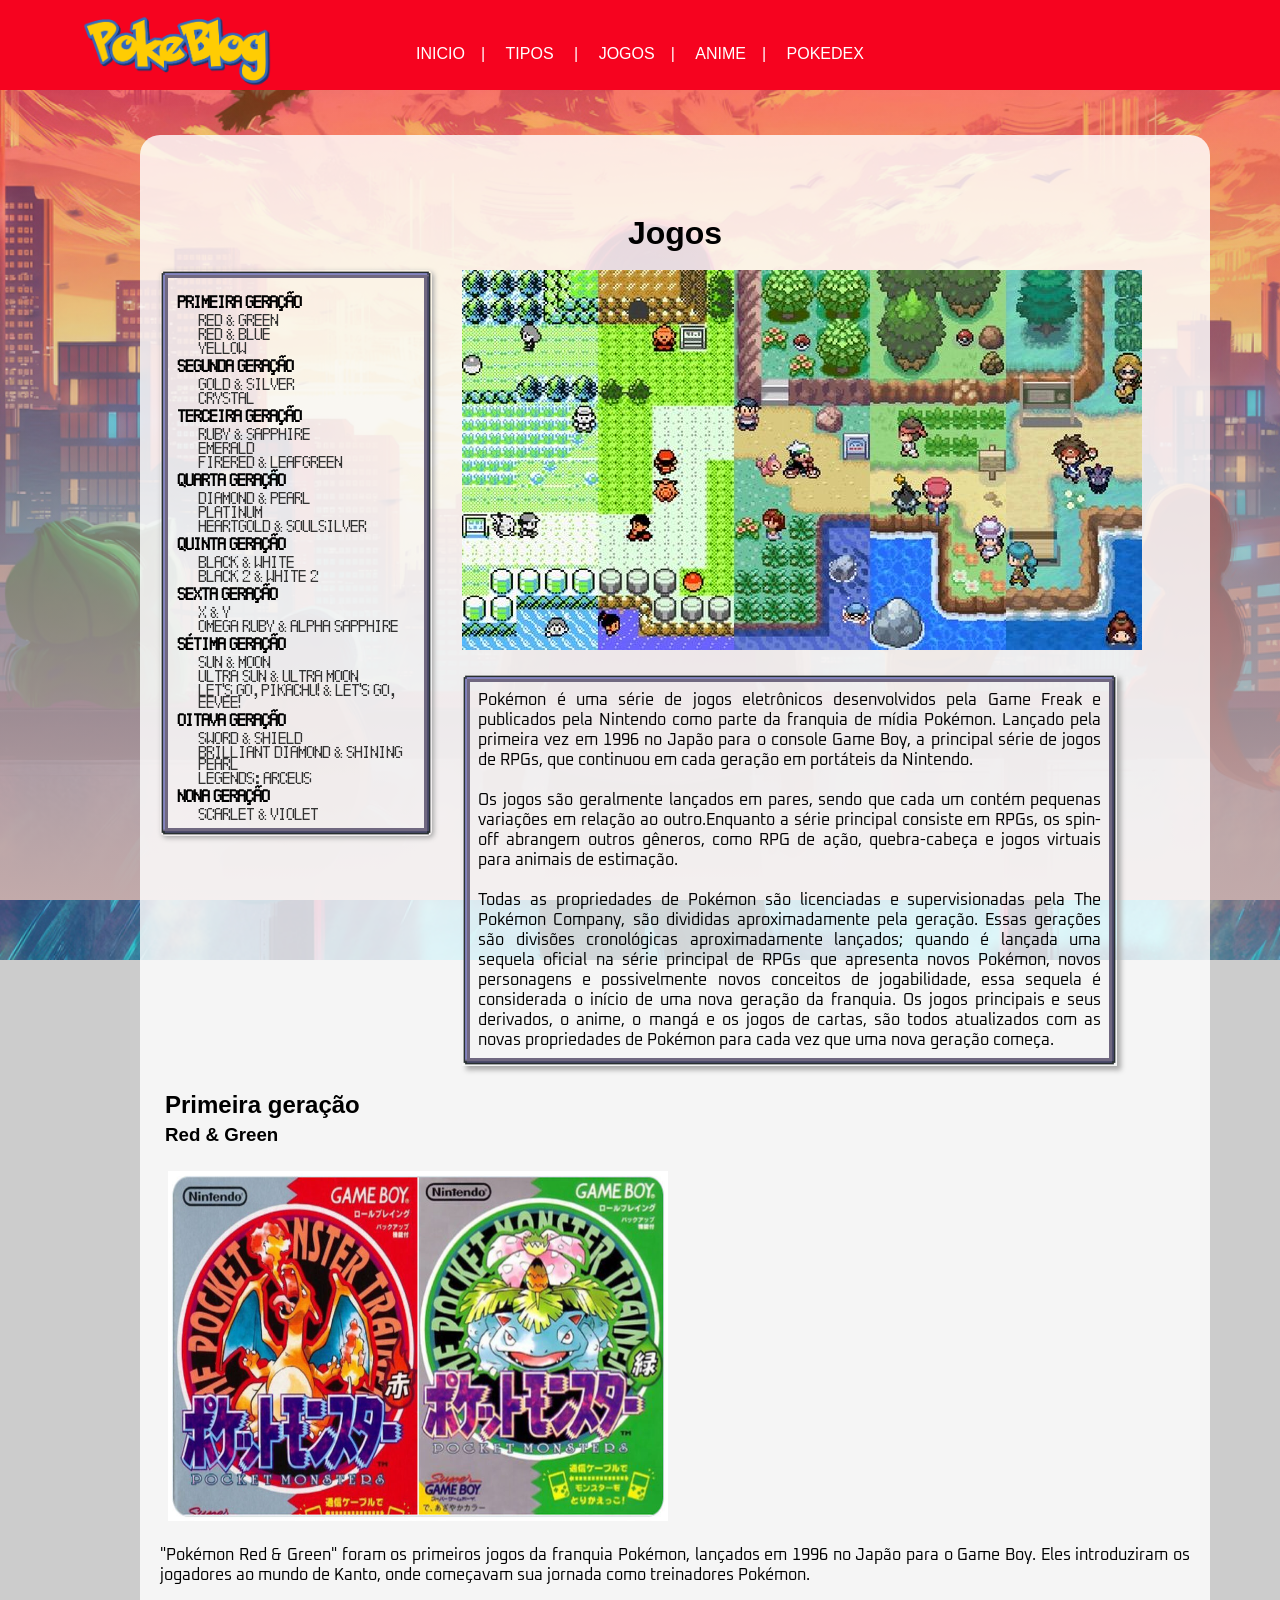
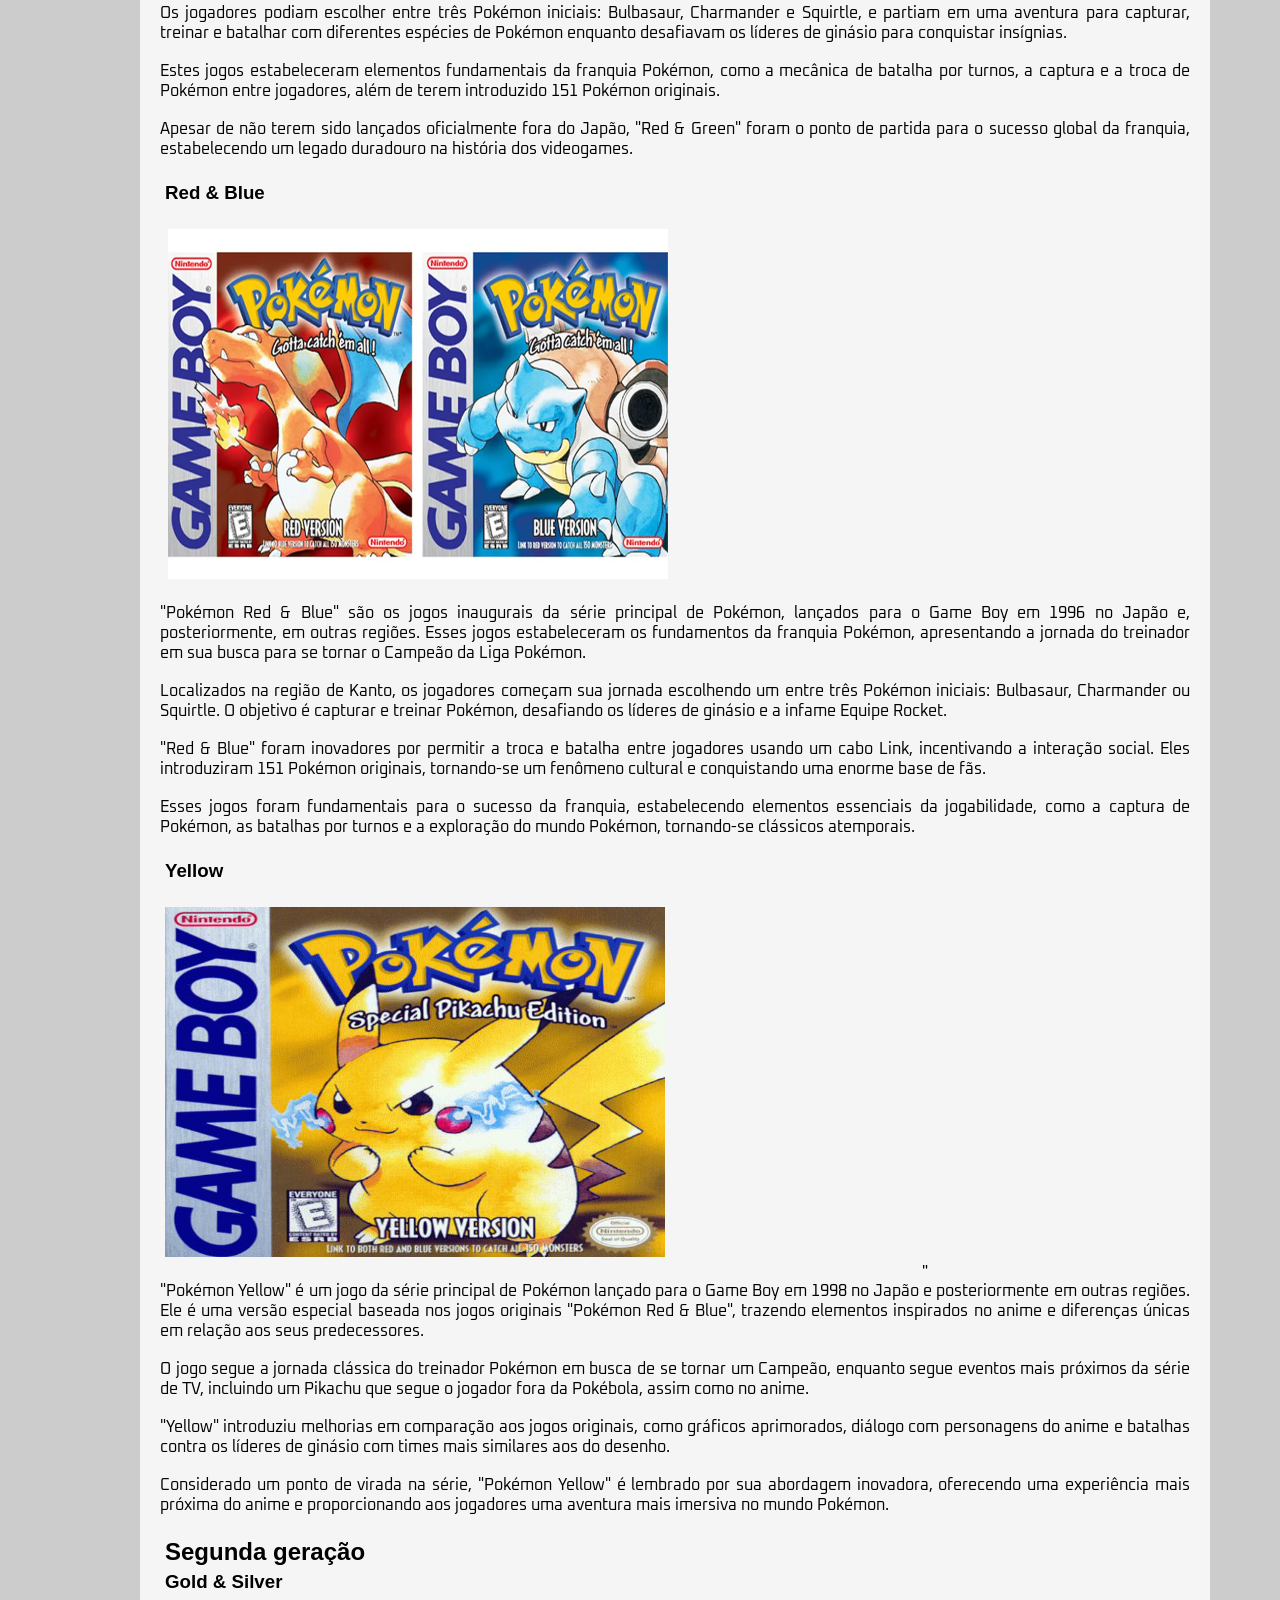
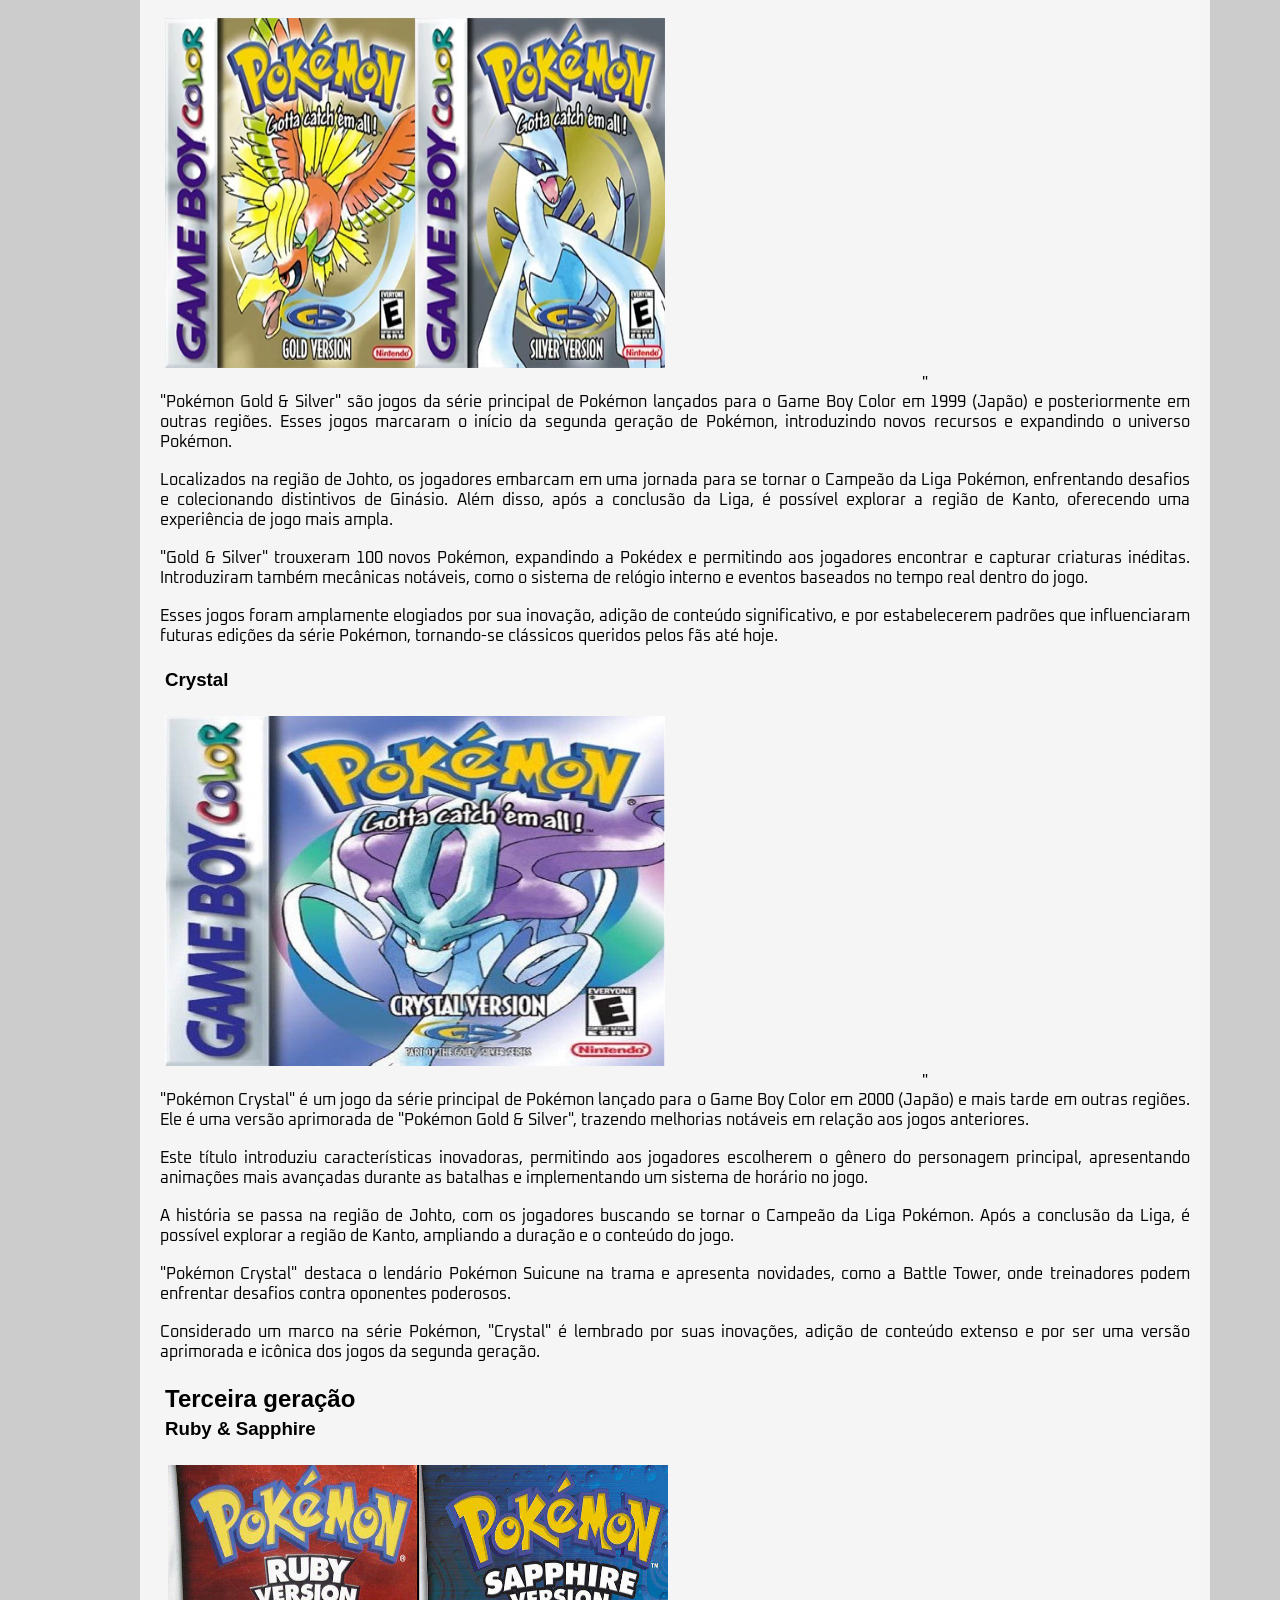
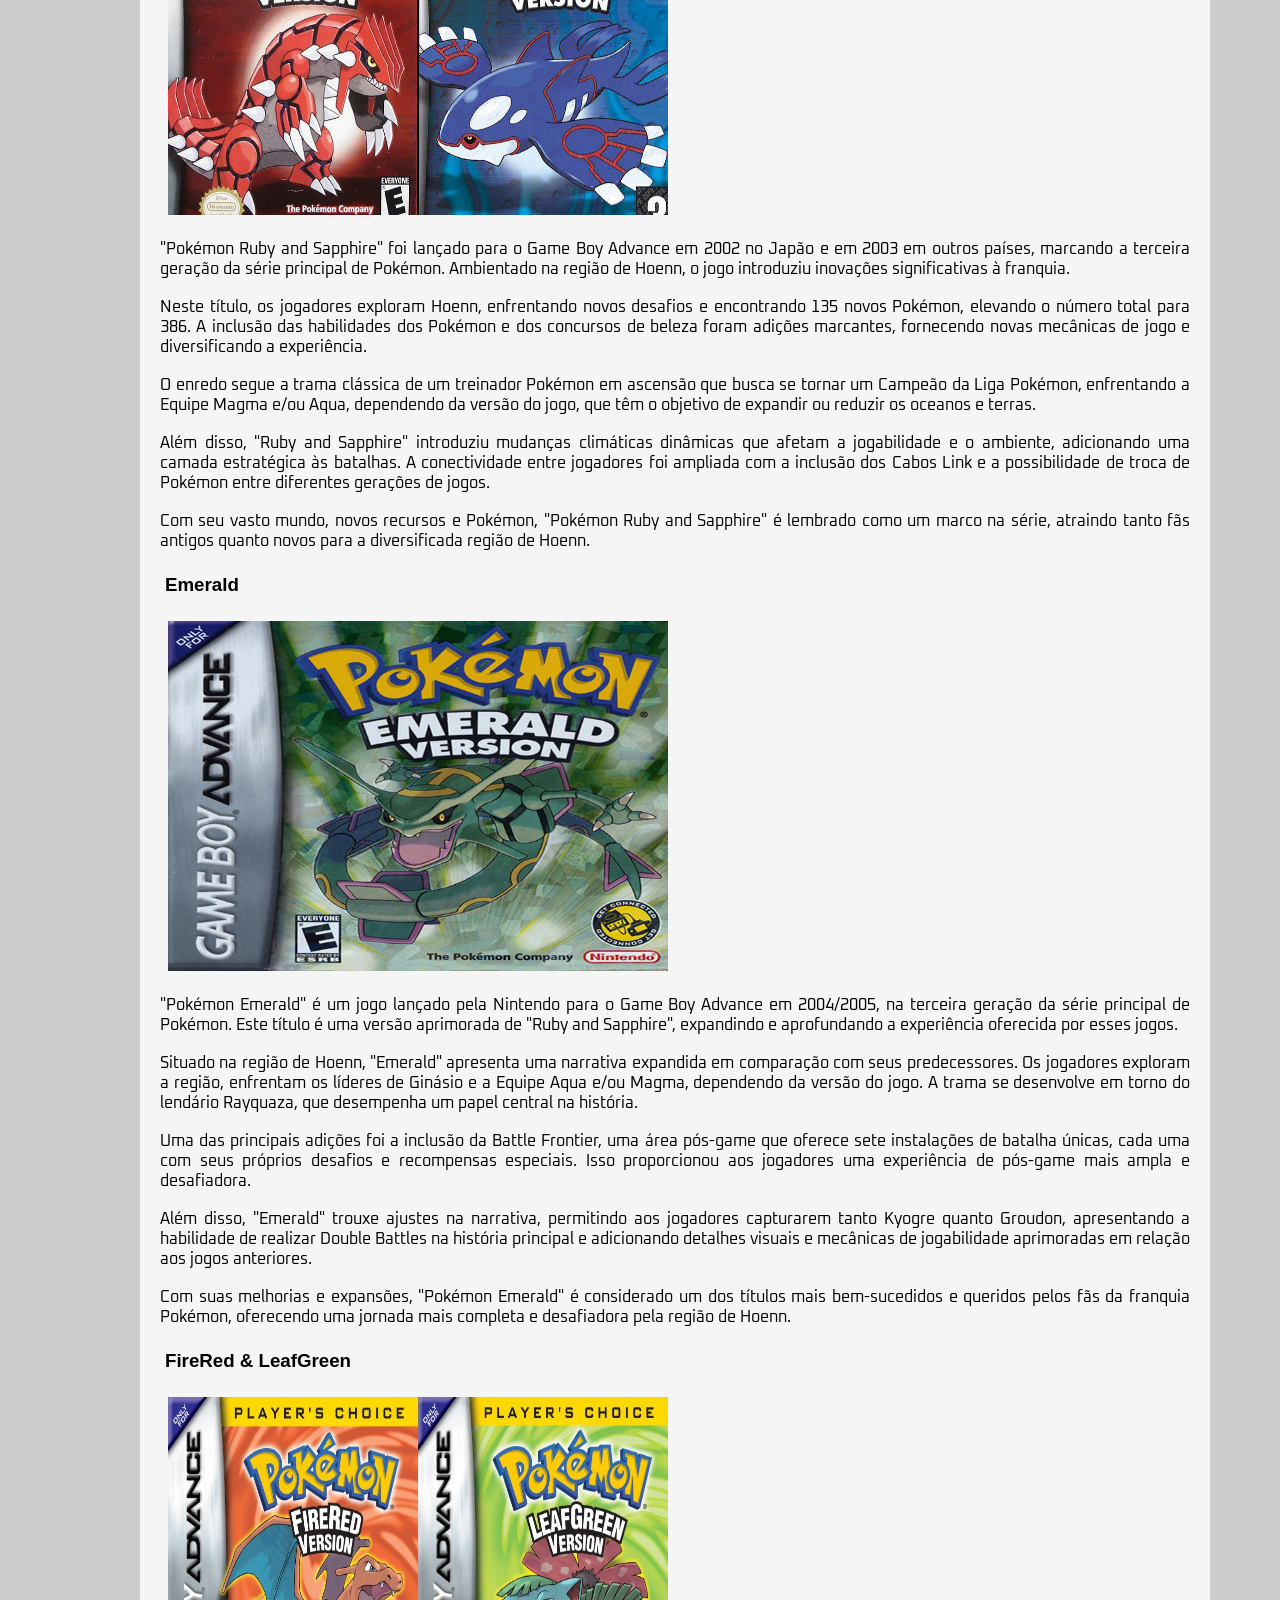
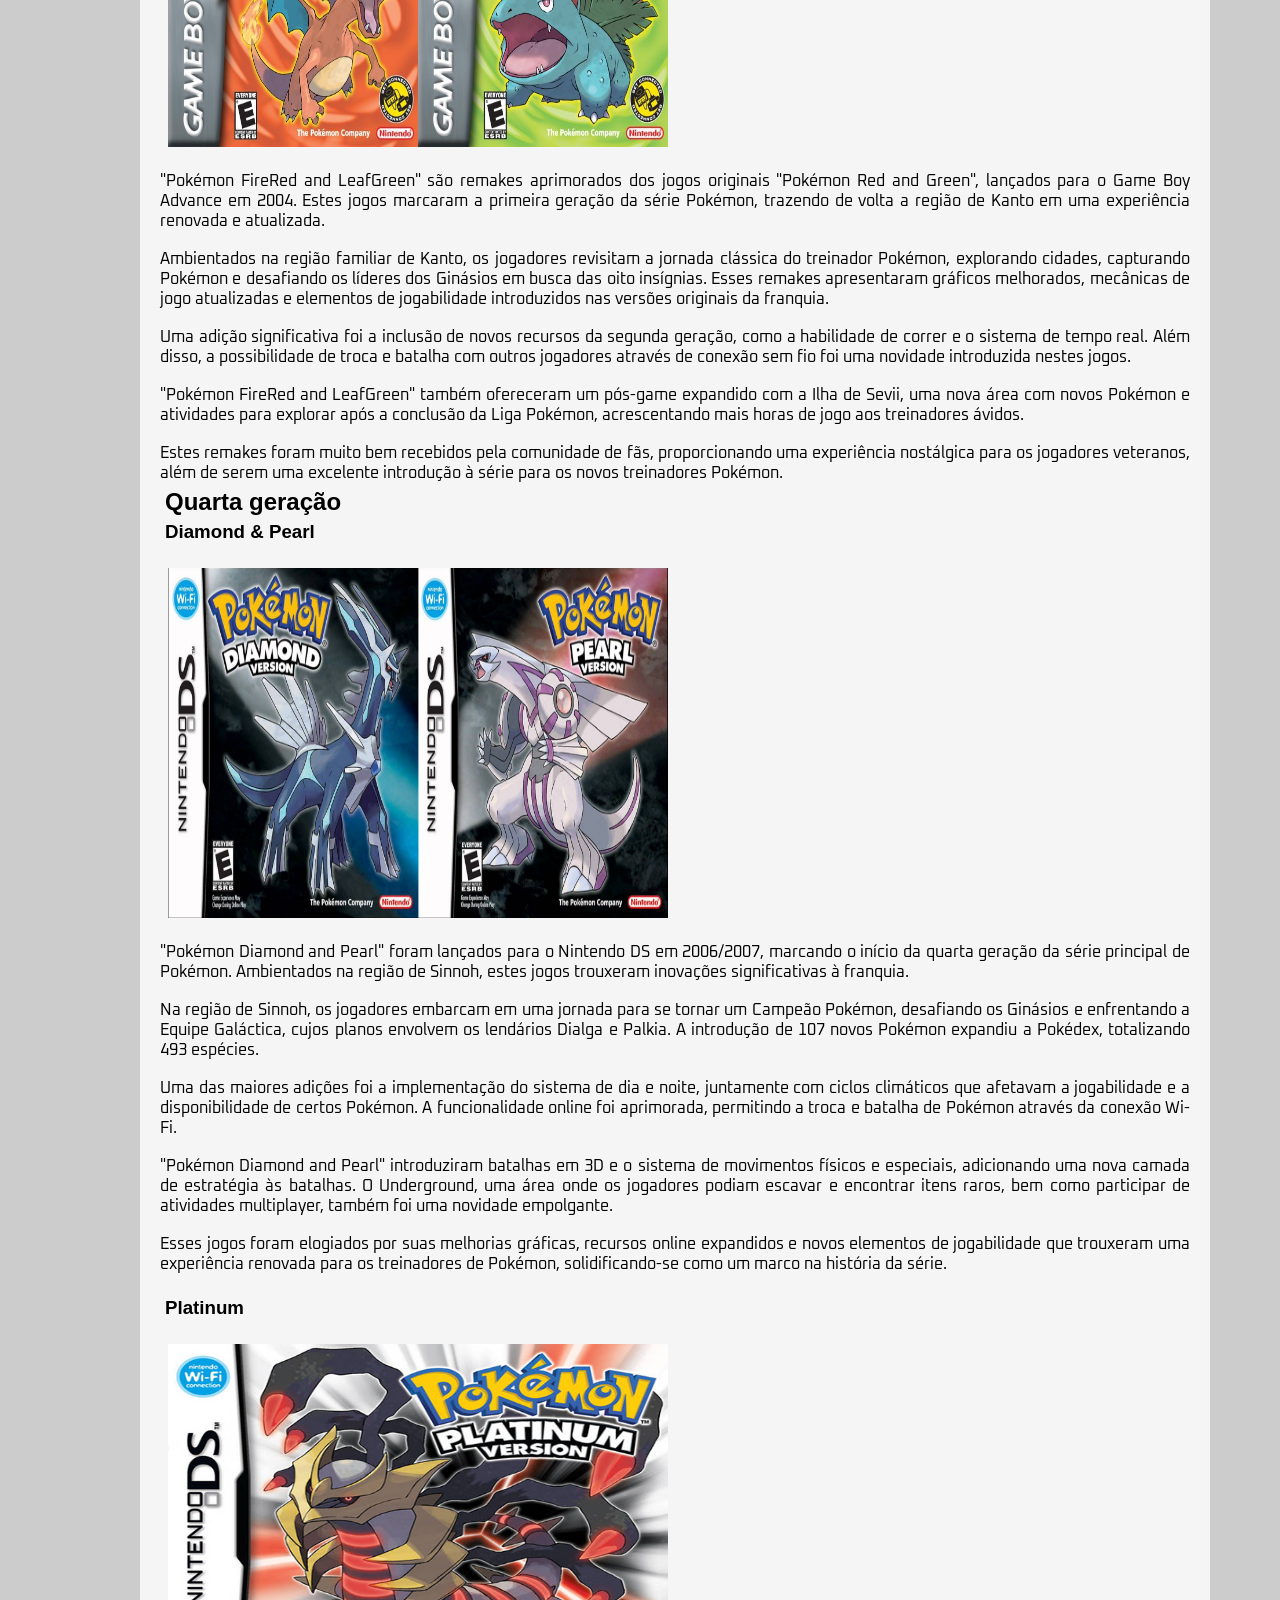
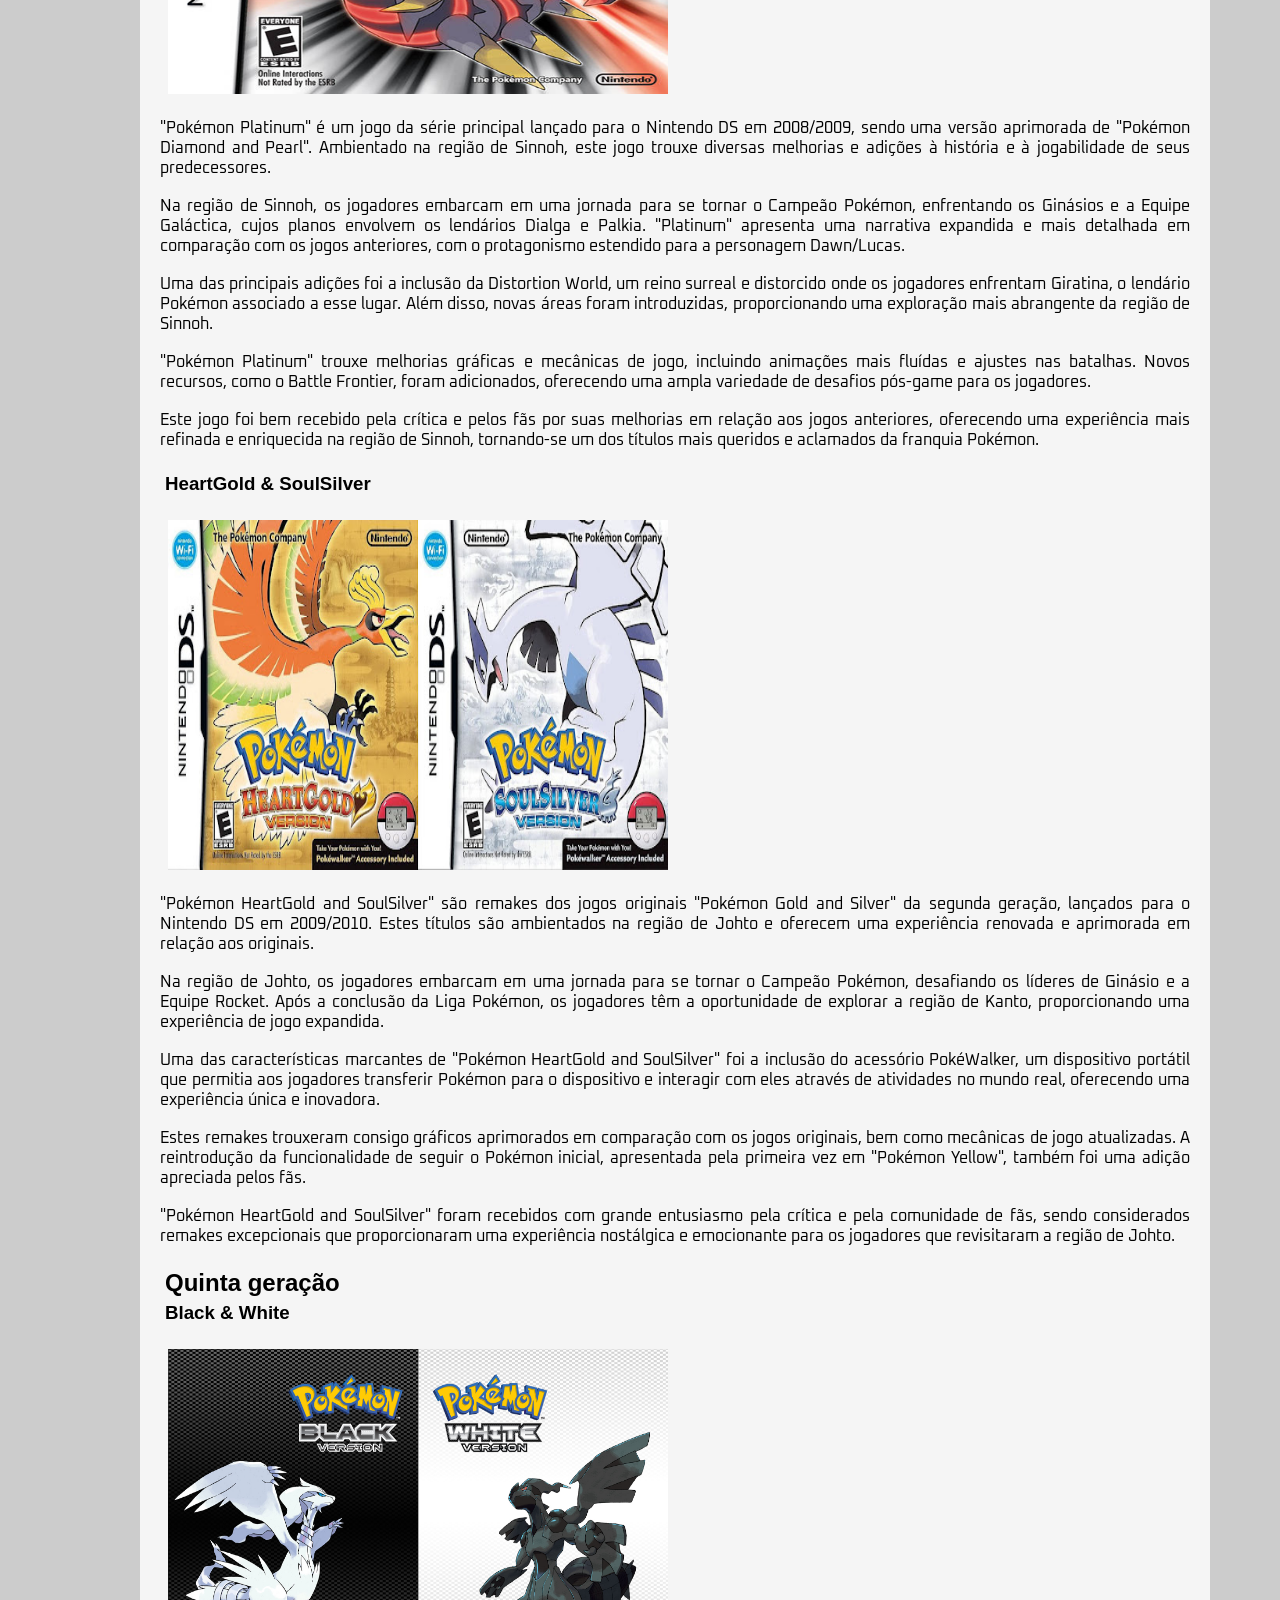
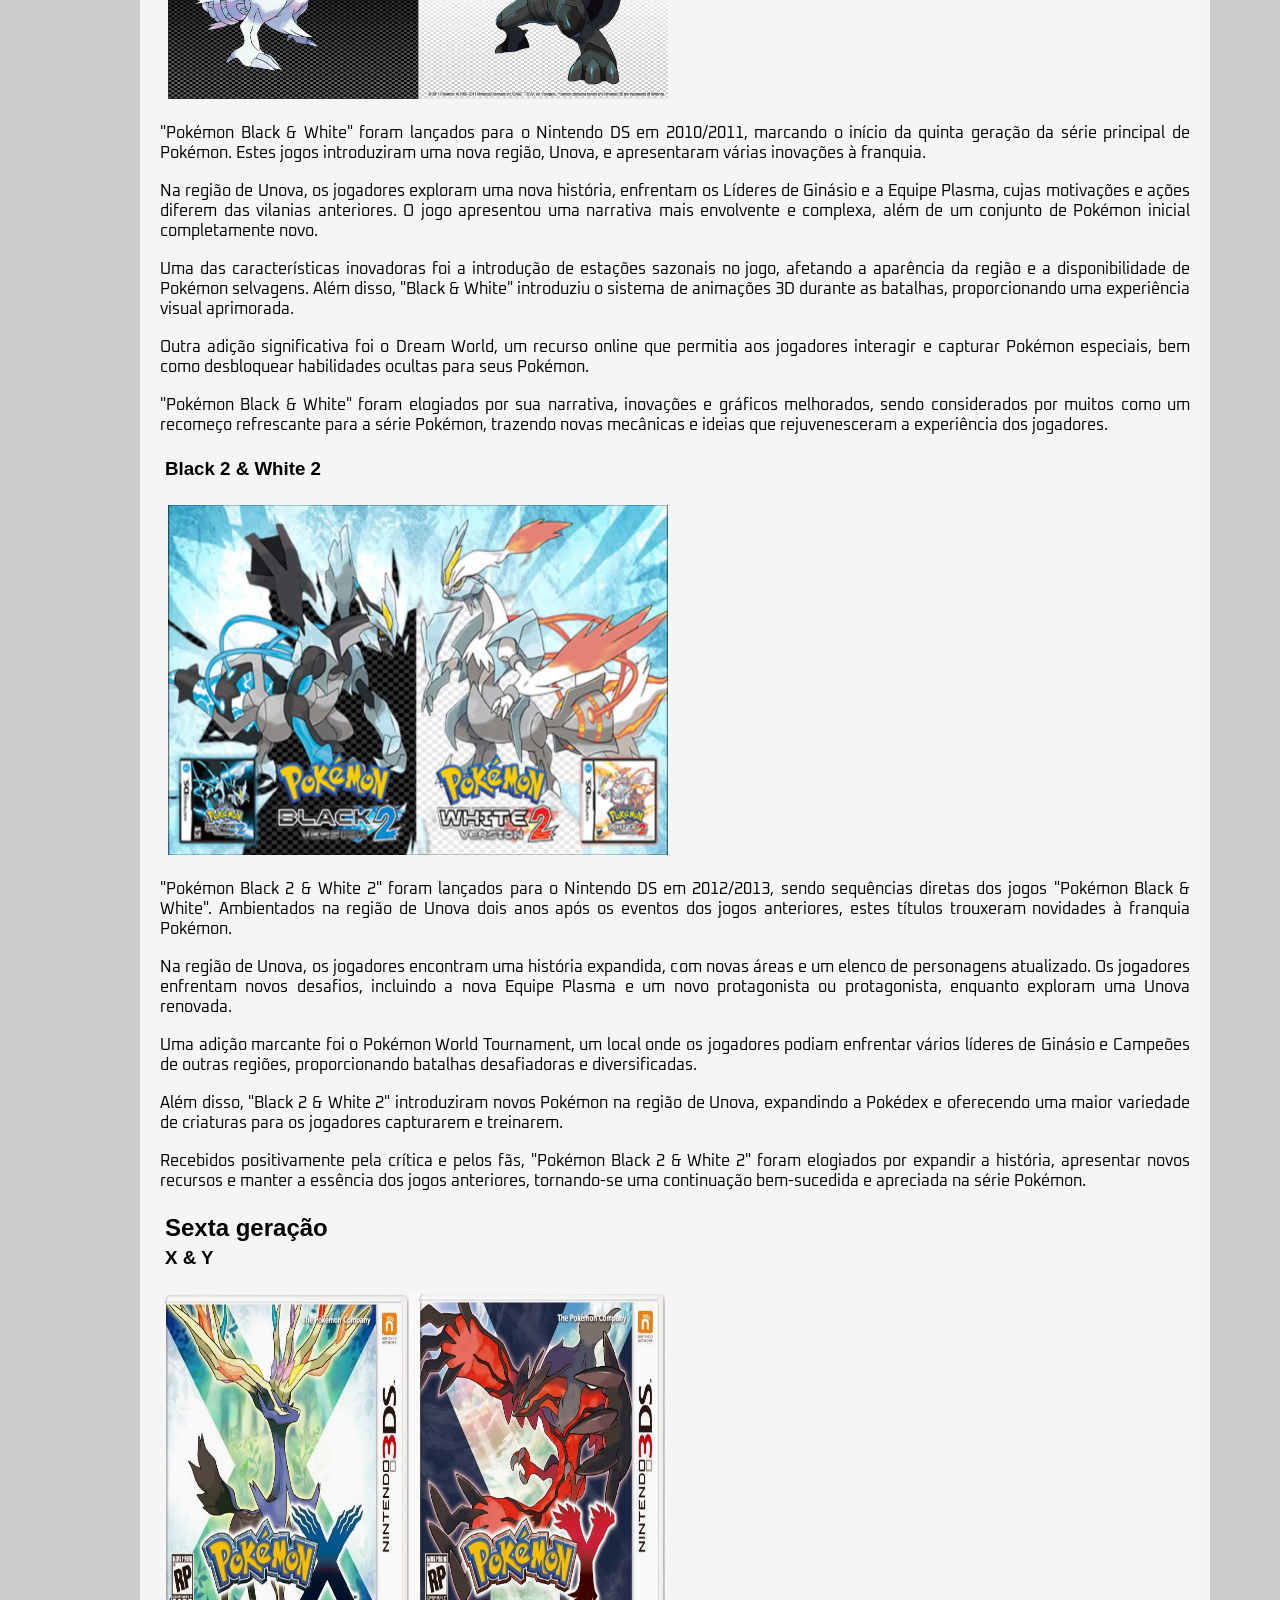
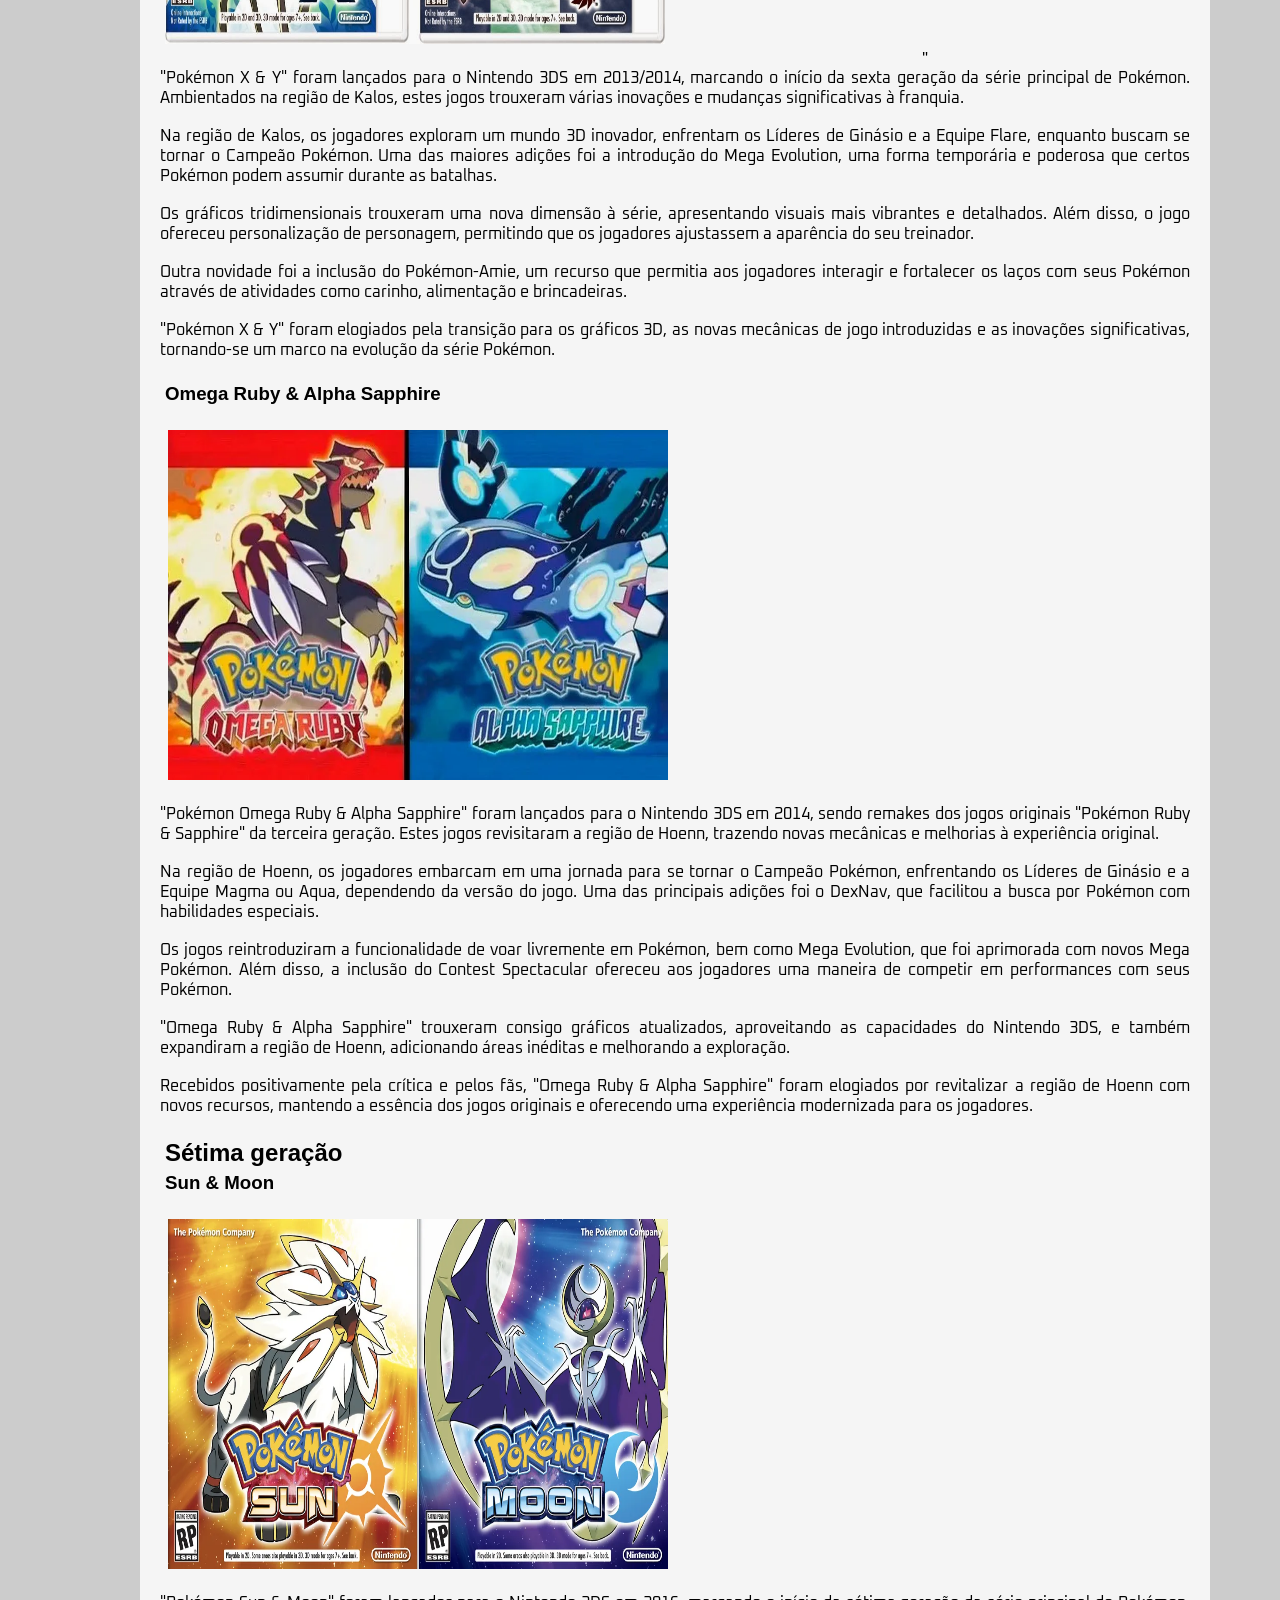
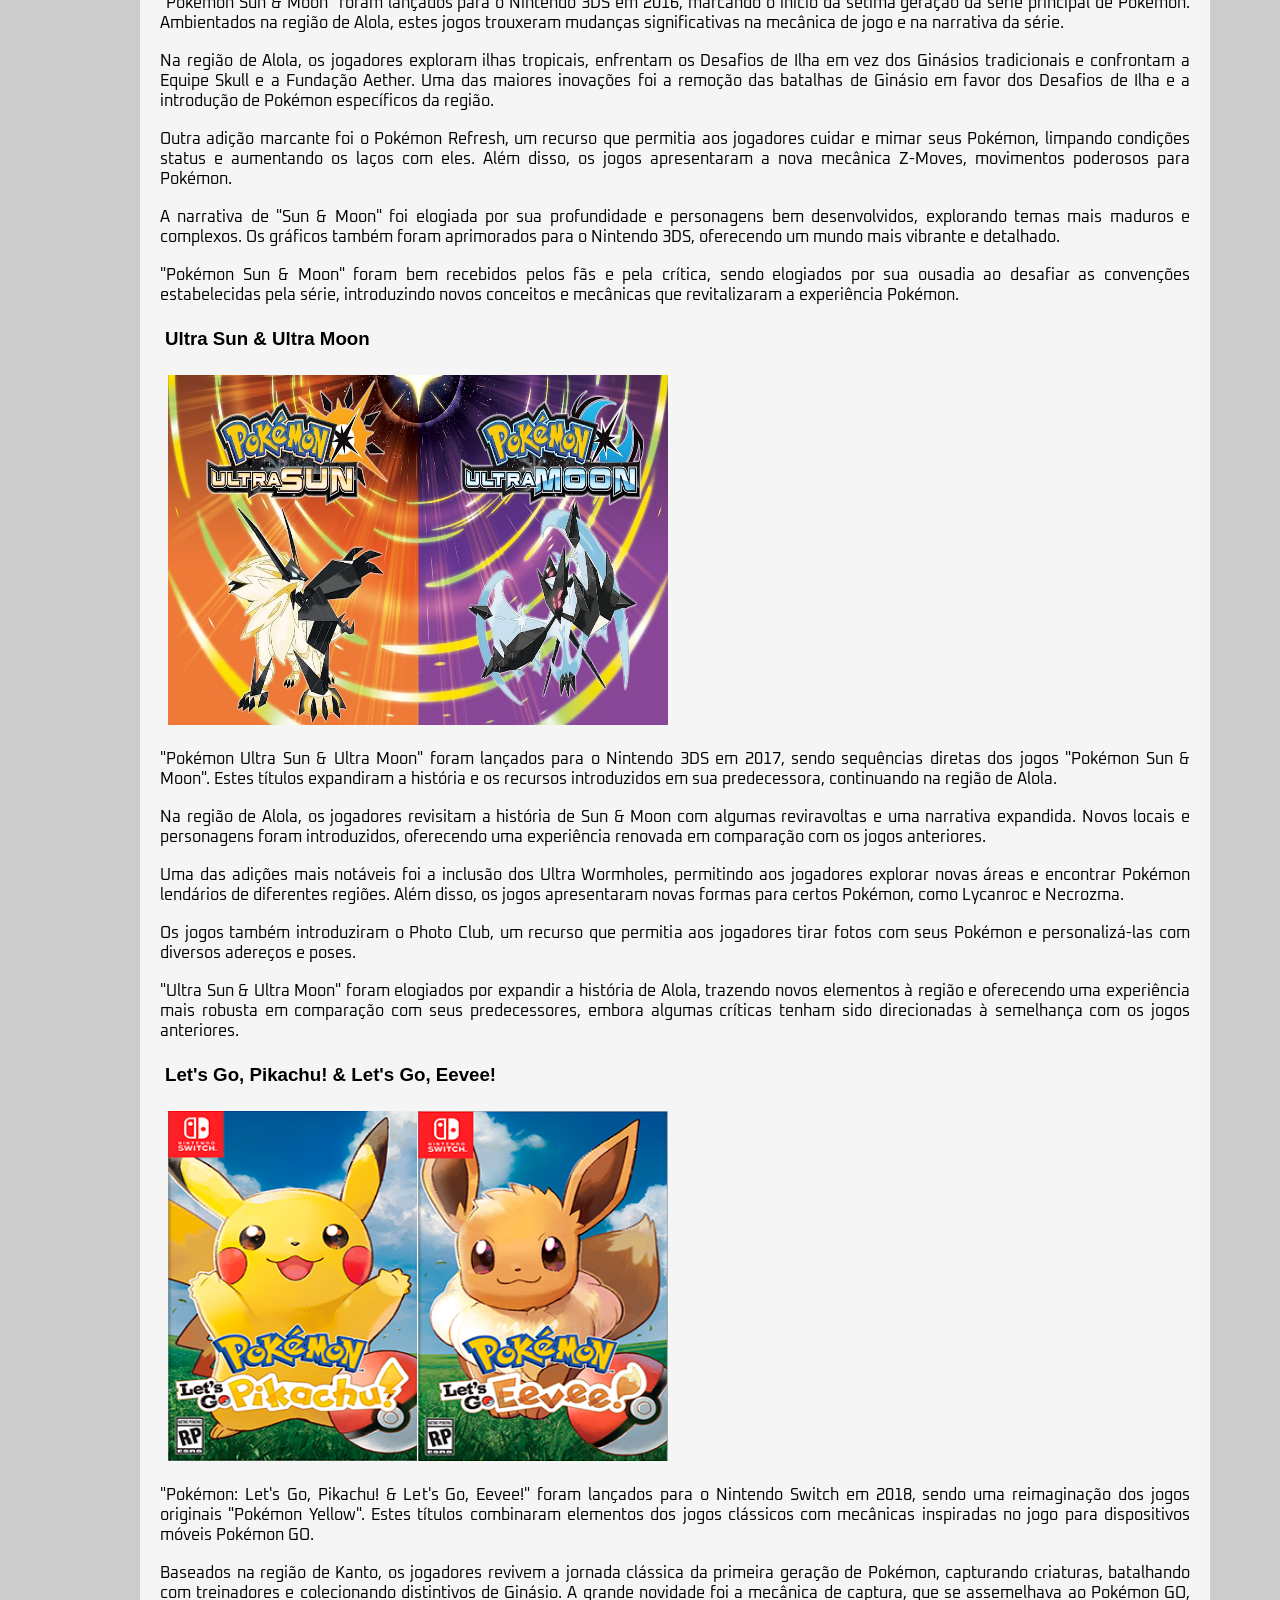
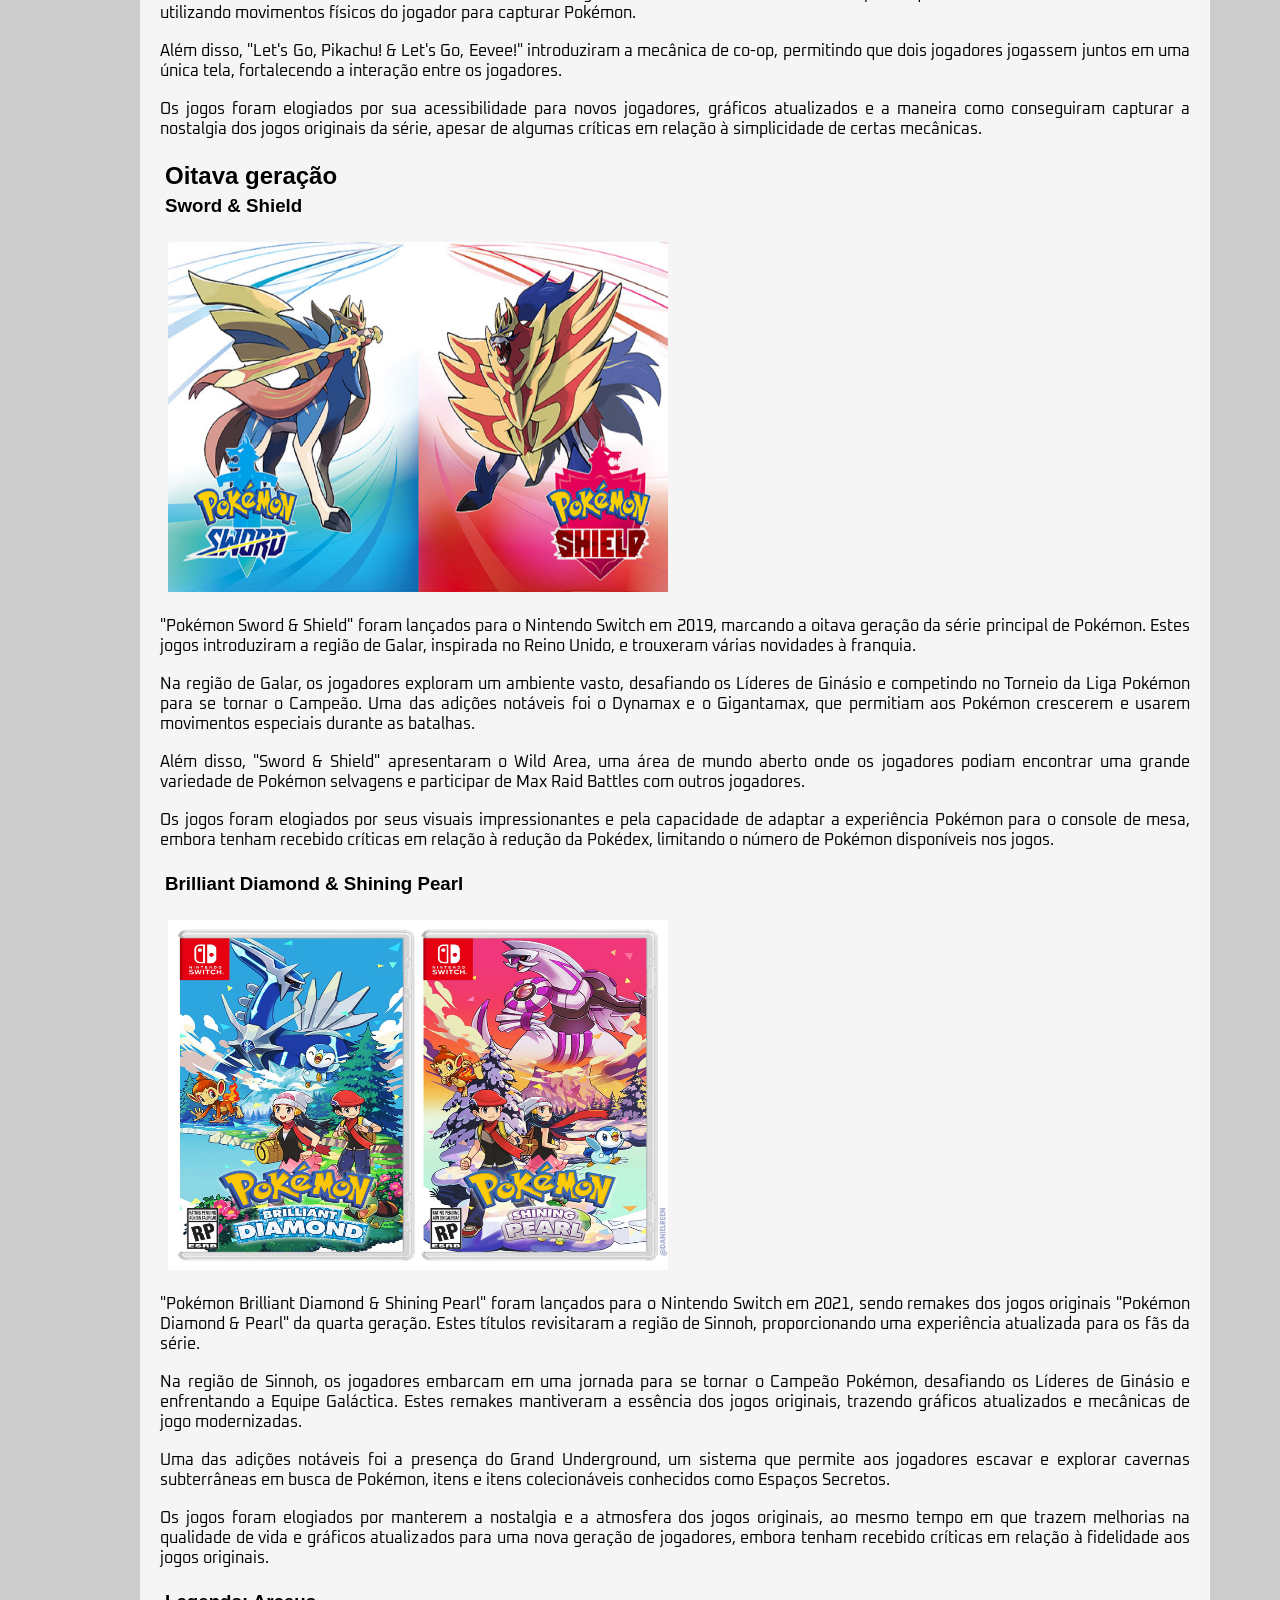
<file: jogos.html>
<!DOCTYPE html>
<html>

<head>
    <meta charset="utf-8">
    <meta name="viewport" content="width=device-width">
    <title>Pokeblog</title>
    <link href="./css/style.css" rel="stylesheet">
    <link rel="icon" href="./Imagens/icon.png">


</head>

<body>

    <div id="total">
        <header>
            <div class="menu">

                <img class="logo" src="./Imagens/fontbolt_4.png">
                <div class="links">
                    <nav>
                        <ul>
                            <li> <img class="logo"></li>
                            <li><a href="index.html">Inicio</a></li>|
                            <li><a href="tipos.html">Tipos </a></li>|
                            <li><a href="#">Jogos</a></li>|
                            <li><a href="anime.html">Anime</a></li>|
                            <li><a href="pokedex.html">Pokedex</a></li>
                        </ul>
                    </nav>
                </div>

            </div>
        </header>


        <div class="conteudo">
            <main>
                <h1>Jogos</h1>
                <br>
                <div class="caixa">
                    <!--Sumário-->
                    <div class="indice">
                        <section>
                            <ul class="geracoes">
                                <li>
                                    <a href="#gen_um"><span class="indice_nome">Primeira geração</span></a>
                                    <ul>
                                        <li><a href="#red_green">Red & Green</a></li>
                                        <li><a href="#red_blue">Red & Blue</a></li>
                                        <li><a href="#yellow">Yellow</a></li>
                                    </ul>
                                </li>
                                <li>
                                    <a href="#gen_dois"><span class="indice_nome">Segunda geração</span></a>
                                    <ul>
                                        <li><a href="#gold_silver">Gold & Silver</a></li>
                                        <li><a href="#crystal">Crystal</a></li>
                                    </ul>
                                </li>
                                <li>
                                    <a href="#gen_tres"><span class="indice_nome">Terceira geração</span></a>
                                    <ul>
                                        <li><a href="#ruby_saphire">Ruby & Sapphire</a></li>
                                        <li><a href="#emerald">Emerald</a></li>
                                        <li><a href="#firered_leafgreen">FireRed & LeafGreen</a></li>
                                    </ul>
                                </li>
                                <li>
                                    <a href="#gen_quatro"><span class="indice_nome">Quarta geração</span></a>
                                    <ul>
                                        <li><a href="#diamond_pearl">Diamond & Pearl</a></li>
                                        <li><a href="#platinum">Platinum</a></li>
                                        <li><a href="#hearthgold_soulsilver">HeartGold & SoulSilver</a></li>
                                    </ul>
                                </li>
                                <li>
                                    <a href="#gen_cinco"><span class="indice_nome">Quinta geração</span></a>
                                    <ul>
                                        <li><a href="#black_white">Black & White</a></li>
                                        <li><a href="#black2_white2">Black 2 & White 2</a></li>
                                    </ul>
                                </li>
                                <li>
                                    <a href="#gen_seis"><span class="indice_nome">Sexta geração</span></a>
                                    <ul>
                                        <li><a href="#x_y">X & Y</a></li>
                                        <li><a href="#omegaruby_alphasaphire">Omega Ruby & Alpha Sapphire</a></li>
                                    </ul>
                                </li>
                                <li>
                                    <a href="#gen_sete"><span class="indice_nome">Sétima geração</span></a>
                                    <ul>
                                        <li><a href="#sun_moon">Sun & Moon</a></li>
                                        <li><a href="#ultrasun_ultramoon">Ultra Sun & Ultra Moon</a></li>
                                        <li><a href="#pikachu_eevee">Let's Go, Pikachu! & Let's Go, Eevee!</a></li>
                                    </ul>
                                </li>
                                <li>
                                    <a href="#gen_oito"><span class="indice_nome">Oitava geração</span></a>
                                    <ul>
                                        <li><a href="#sword_shield">Sword & Shield</a></li>
                                        <li><a href="#brilliantdiamond_shiningpearl">Brilliant Diamond & Shining
                                                Pearl</a>
                                        </li>
                                        <li><a href="#legends_arceus">Legends: Arceus</a></li>
                                    </ul>
                                </li>
                                <li>
                                    <a href="#gen_nove"><span class="indice_nome">Nona geração</span></a>
                                    <ul>
                                        <li><a href="#scarlet_violet">Scarlet & Violet</a></li>
                                    </ul>
                                </li>
                            </ul>
                        </section>
                    </div>
                    <!--Fim Sumário-->
                    <div class="caixinha">
                        <div class="img_inicio">
                            <img src="./Imagens/jogos/img2.jpg">
                        </div>
                        <!-- Introdução aos jogos -->
                        <article>
                            <div class="intro">
                                <p>Pokémon é uma série de jogos eletrônicos desenvolvidos pela Game Freak e publicados
                                    pela
                                    Nintendo como
                                    parte da
                                    franquia de mídia Pokémon. Lançado pela primeira vez em 1996 no Japão para o console
                                    Game
                                    Boy, a principal
                                    série
                                    de jogos de RPGs, que continuou em cada geração em portáteis da Nintendo.</p><br>

                                <p>Os jogos são geralmente lançados em pares, sendo que cada um contém pequenas
                                    variações em
                                    relação ao
                                    outro.Enquanto a série principal consiste em RPGs, os spin-off abrangem outros
                                    gêneros,
                                    como
                                    RPG de ação,
                                    quebra-cabeça e jogos virtuais para animais de estimação.</p><br>
                                <p>Todas as propriedades de Pokémon são licenciadas e supervisionadas pela The Pokémon
                                    Company,
                                    são
                                    divididas
                                    aproximadamente pela geração. Essas gerações são divisões cronológicas
                                    aproximadamente
                                    lançados; quando é
                                    lançada uma sequela oficial na série principal de RPGs que apresenta novos Pokémon,
                                    novos
                                    personagens e
                                    possivelmente novos conceitos de jogabilidade, essa sequela é considerada o início
                                    de
                                    uma
                                    nova geração da
                                    franquia. Os jogos principais e seus derivados, o anime, o mangá e os jogos de
                                    cartas,
                                    são
                                    todos
                                    atualizados com
                                    as novas propriedades de Pokémon para cada vez que uma nova geração começa.</p>
                            </div>
                        </article>
                    </div>
                    <!-- Fim introdução -->
                </div>
                <div class="conteudo_jogos">
                    <section>
                        <!-- Jogos -->
                        <h2 id="gen_um">Primeira geração</h2>
                        <!--Red e Green-->
                        <div>
                            <h3 id="red_green">Red & Green</h3>
                            <img class="imagens" alt="Capa dos jogos Red & Green" src="./Imagens/jogos/reddgreen.jpg">
                            <p>"Pokémon Red & Green" foram os primeiros jogos da franquia Pokémon, lançados em 1996 no
                                Japão
                                para o Game
                                Boy. Eles introduziram os jogadores ao mundo de Kanto, onde começavam sua jornada como
                                treinadores Pokémon.
                            </p><br>

                            <p>Os jogadores podiam escolher entre três Pokémon iniciais: Bulbasaur, Charmander e
                                Squirtle, e
                                partiam em
                                uma aventura para capturar, treinar e batalhar com diferentes espécies de Pokémon
                                enquanto
                                desafiavam os
                                líderes de ginásio para conquistar insígnias.</p><br>

                            <p>Estes jogos estabeleceram elementos fundamentais da franquia Pokémon, como a mecânica de
                                batalha
                                por
                                turnos, a captura e a troca de Pokémon entre jogadores, além de terem introduzido 151
                                Pokémon
                                originais.</p>
                            <br>

                            <p>Apesar de não terem sido lançados oficialmente fora do Japão, "Red & Green" foram o ponto
                                de
                                partida para o
                                sucesso global da franquia, estabelecendo um legado duradouro na história dos
                                videogames.
                            </p>
                            <br>

                        </div>
                        <!-- Red e Blue-->
                        <div>
                            <h3 id="red_blue">Red & Blue</h3>
                            <img class="imagens" src="./Imagens/jogos/redblue.webp" alt="Capa dos jogos Red & Blue">
                            <p>"Pokémon Red & Blue" são os jogos inaugurais da série principal de Pokémon, lançados para
                                o
                                Game
                                Boy em
                                1996 no Japão e, posteriormente, em outras regiões. Esses jogos estabeleceram os
                                fundamentos
                                da
                                franquia
                                Pokémon, apresentando a jornada do treinador em sua busca para se tornar o Campeão da
                                Liga
                                Pokémon.</p><br>

                            <p>Localizados na região de Kanto, os jogadores começam sua jornada escolhendo um entre três
                                Pokémon
                                iniciais:
                                Bulbasaur, Charmander ou Squirtle. O objetivo é capturar e treinar Pokémon, desafiando
                                os
                                líderes de ginásio
                                e a infame Equipe Rocket.</p><br>

                            <p>"Red & Blue" foram inovadores por permitir a troca e batalha entre jogadores usando um
                                cabo
                                Link,
                                incentivando a interação social. Eles introduziram 151 Pokémon originais, tornando-se um
                                fenômeno cultural e
                                conquistando uma enorme base de fãs.</p><br>

                            <p>Esses jogos foram fundamentais para o sucesso da franquia, estabelecendo elementos
                                essenciais
                                da
                                jogabilidade, como a captura de Pokémon, as batalhas por turnos e a exploração do mundo
                                Pokémon,
                                tornando-se
                                clássicos atemporais.</p><br>

                        </div>
                        <!-- Yellow-->
                        <div>
                            <h3 id="yellow">Yellow</h3>
                            <img class="imagens" src="./Imagens/jogos/yellow.png" alt="Capa do jogo Yellow">"
                            <p>"Pokémon Yellow" é um jogo da série principal de Pokémon lançado para o Game Boy em 1998
                                no
                                Japão
                                e
                                posteriormente em outras regiões. Ele é uma versão especial baseada nos jogos originais
                                "Pokémon
                                Red &
                                Blue", trazendo elementos inspirados no anime e diferenças únicas em relação aos seus
                                predecessores.</p><br>

                            <p>O jogo segue a jornada clássica do treinador Pokémon em busca de se tornar um Campeão,
                                enquanto
                                segue
                                eventos mais próximos da série de TV, incluindo um Pikachu que segue o jogador fora da
                                Pokébola,
                                assim como
                                no anime.</p><br>

                            <p>"Yellow" introduziu melhorias em comparação aos jogos originais, como gráficos
                                aprimorados,
                                diálogo com
                                personagens do anime e batalhas contra os líderes de ginásio com times mais similares
                                aos do
                                desenho.</p>
                            <br>

                            <p>Considerado um ponto de virada na série, "Pokémon Yellow" é lembrado por sua abordagem
                                inovadora,
                                oferecendo uma experiência mais próxima do anime e proporcionando aos jogadores uma
                                aventura
                                mais imersiva
                                no mundo Pokémon.</p><br>

                        </div>
                        <h2 id="gen_dois">Segunda geração</h2>
                        <!-- Gold & Silver -->
                        <div>
                            <h3 id="gold_silver">Gold & Silver</h3>
                            <img class="imagens" src="./Imagens/jogos/goldsilver.webp"
                                alt="Capa dos jogos Gold & Silver">"
                            <p>"Pokémon Gold & Silver" são jogos da série principal de Pokémon lançados para o Game Boy
                                Color em
                                1999
                                (Japão) e posteriormente em outras regiões. Esses jogos marcaram o início da segunda
                                geração
                                de
                                Pokémon,
                                introduzindo novos recursos e expandindo o universo Pokémon.</p><br>

                            <p>Localizados na região de Johto, os jogadores embarcam em uma jornada para se tornar o
                                Campeão
                                da
                                Liga
                                Pokémon, enfrentando desafios e colecionando distintivos de Ginásio. Além disso, após a
                                conclusão da Liga, é
                                possível explorar a região de Kanto, oferecendo uma experiência de jogo mais ampla.</p>
                            <br>

                            <p>"Gold & Silver" trouxeram 100 novos Pokémon, expandindo a Pokédex e permitindo aos
                                jogadores
                                encontrar e
                                capturar criaturas inéditas. Introduziram também mecânicas notáveis, como o sistema de
                                relógio
                                interno e
                                eventos baseados no tempo real dentro do jogo.</p><br>

                            <p>Esses jogos foram amplamente elogiados por sua inovação, adição de conteúdo
                                significativo, e
                                por
                                estabelecerem padrões que influenciaram futuras edições da série Pokémon, tornando-se
                                clássicos
                                queridos
                                pelos fãs até hoje.</p><br>

                        </div>
                        <!-- Crystal -->
                        <div>
                            <h3 id="crystal">Crystal</h3>
                            <img class="imagens" src="./Imagens/jogos/crystal.jfif" alt="Capa do jogo Crystal">"
                            <p>"Pokémon Crystal" é um jogo da série principal de Pokémon lançado para o Game Boy Color
                                em
                                2000
                                (Japão) e
                                mais tarde em outras regiões. Ele é uma versão aprimorada de "Pokémon Gold & Silver",
                                trazendo
                                melhorias
                                notáveis em relação aos jogos anteriores.</p><br>

                            <p>Este título introduziu características inovadoras, permitindo aos jogadores escolherem o
                                gênero
                                do
                                personagem principal, apresentando animações mais avançadas durante as batalhas e
                                implementando
                                um sistema
                                de horário no jogo.</p><br>

                            <p>A história se passa na região de Johto, com os jogadores buscando se tornar o Campeão da
                                Liga
                                Pokémon. Após
                                a conclusão da Liga, é possível explorar a região de Kanto, ampliando a duração e o
                                conteúdo
                                do
                                jogo.</p>
                            <br>

                            <p>"Pokémon Crystal" destaca o lendário Pokémon Suicune na trama e apresenta novidades, como
                                a
                                Battle Tower,
                                onde treinadores podem enfrentar desafios contra oponentes poderosos.</p><br>

                            <p>Considerado um marco na série Pokémon, "Crystal" é lembrado por suas inovações, adição de
                                conteúdo extenso
                                e por ser uma versão aprimorada e icônica dos jogos da segunda geração.</p><br>

                        </div>

                        <h2 id="gen_tres">Terceira geração</h2>
                        <!-- Ruby & Sapphire -->
                        <div>
                            <h3 id="ruby_saphire">Ruby & Sapphire</h3>
                            <img class="imagens" src="./Imagens/jogos/rubysaphire.jpg"
                                alt="Capa dos jogos Ruby & Sapphire">
                            <p>"Pokémon Ruby and Sapphire" foi lançado para o Game Boy Advance em 2002 no Japão e em
                                2003 em
                                outros
                                países, marcando a terceira geração da série principal de Pokémon. Ambientado na região
                                de
                                Hoenn, o jogo
                                introduziu inovações significativas à franquia.</p><br>
                            <p>Neste título, os jogadores exploram Hoenn, enfrentando novos desafios e encontrando 135
                                novos
                                Pokémon,
                                elevando o número total para 386. A inclusão das habilidades dos Pokémon e dos concursos
                                de
                                beleza foram
                                adições marcantes, fornecendo novas mecânicas de jogo e diversificando a experiência.
                            </p>
                            <br>
                            <p>O enredo segue a trama clássica de um treinador Pokémon em ascensão que busca se tornar
                                um
                                Campeão da Liga
                                Pokémon, enfrentando a Equipe Magma e/ou Aqua, dependendo da versão do jogo, que têm o
                                objetivo
                                de expandir
                                ou reduzir os oceanos e terras.</p><br>
                            <p>Além disso, "Ruby and Sapphire" introduziu mudanças climáticas dinâmicas que afetam a
                                jogabilidade e o
                                ambiente, adicionando uma camada estratégica às batalhas. A conectividade entre
                                jogadores
                                foi
                                ampliada com a
                                inclusão dos Cabos Link e a possibilidade de troca de Pokémon entre diferentes gerações
                                de
                                jogos.</p><br>
                            <p>Com seu vasto mundo, novos recursos e Pokémon, "Pokémon Ruby and Sapphire" é lembrado
                                como um
                                marco na
                                série, atraindo tanto fãs antigos quanto novos para a diversificada região de Hoenn.</p>
                            <br>
                        </div>
                        <!-- Emerald -->
                        <div>
                            <h3 id="emerald">Emerald</h3>
                            <img class="imagens" src="./Imagens/jogos/emerald.png" alt="Capa do jogo Emerald">
                            <p>"Pokémon Emerald" é um jogo lançado pela Nintendo para o Game Boy Advance em 2004/2005,
                                na
                                terceira geração
                                da série principal de Pokémon. Este título é uma versão aprimorada de "Ruby and
                                Sapphire",
                                expandindo e
                                aprofundando a experiência oferecida por esses jogos.</p><br>
                            <p>Situado na região de Hoenn, "Emerald" apresenta uma narrativa expandida em comparação com
                                seus
                                predecessores. Os jogadores exploram a região, enfrentam os líderes de Ginásio e a
                                Equipe
                                Aqua
                                e/ou Magma,
                                dependendo da versão do jogo. A trama se desenvolve em torno do lendário Rayquaza, que
                                desempenha um papel
                                central na história.</p><br>
                            <p>Uma das principais adições foi a inclusão da Battle Frontier, uma área pós-game que
                                oferece
                                sete
                                instalações de batalha únicas, cada uma com seus próprios desafios e recompensas
                                especiais.
                                Isso
                                proporcionou aos jogadores uma experiência de pós-game mais ampla e desafiadora.</p><br>
                            <p>Além disso, "Emerald" trouxe ajustes na narrativa, permitindo aos jogadores capturarem
                                tanto
                                Kyogre quanto
                                Groudon, apresentando a habilidade de realizar Double Battles na história principal e
                                adicionando detalhes
                                visuais e mecânicas de jogabilidade aprimoradas em relação aos jogos anteriores.</p><br>
                            <p>Com suas melhorias e expansões, "Pokémon Emerald" é considerado um dos títulos mais
                                bem-sucedidos
                                e
                                queridos pelos fãs da franquia Pokémon, oferecendo uma jornada mais completa e
                                desafiadora
                                pela
                                região de
                                Hoenn.</p><br>
                        </div>

                        <!-- FireRed & LeafGreen -->
                        <div>
                            <h3 id="firered_leafgreen">FireRed & LeafGreen</h3>
                            <img class="imagens" src="./Imagens/jogos/fireredleafgreen.jpg"
                                alt="Capa dos jogos FireRed & LeafGreen">
                            <p>"Pokémon FireRed and LeafGreen" são remakes aprimorados dos jogos originais "Pokémon Red
                                and
                                Green",
                                lançados para o Game Boy Advance em 2004. Estes jogos marcaram a primeira geração da
                                série
                                Pokémon,
                                trazendo
                                de volta a região de Kanto em uma experiência renovada e atualizada.</p><br>
                            <p>Ambientados na região familiar de Kanto, os jogadores revisitam a jornada clássica do
                                treinador
                                Pokémon,
                                explorando cidades, capturando Pokémon e desafiando os líderes dos Ginásios em busca das
                                oito
                                insígnias.
                                Esses remakes apresentaram gráficos melhorados, mecânicas de jogo atualizadas e
                                elementos de
                                jogabilidade
                                introduzidos nas versões originais da franquia.</p><br>
                            <p>Uma adição significativa foi a inclusão de novos recursos da segunda geração, como a
                                habilidade
                                de
                                correr e
                                o sistema de tempo real. Além disso, a possibilidade de troca e batalha com outros
                                jogadores
                                através
                                de
                                conexão sem fio foi uma novidade introduzida nestes jogos.</p><br>
                            <p>"Pokémon FireRed and LeafGreen" também ofereceram um pós-game expandido com a Ilha de
                                Sevii,
                                uma
                                nova
                                área
                                com novos Pokémon e atividades para explorar após a conclusão da Liga Pokémon,
                                acrescentando
                                mais
                                horas de
                                jogo aos treinadores ávidos.</p><br>
                            <p>Estes remakes foram muito bem recebidos pela comunidade de fãs, proporcionando uma
                                experiência
                                nostálgica
                                para os jogadores veteranos, além de serem uma excelente introdução à série para os
                                novos
                                treinadores
                                Pokémon.</p>
                        </div>
                        <h2 id="gen_quatro">Quarta geração</h2>
                        <!-- Diamond & Pearl -->
                        <div>
                            <h3 id="diamond_pearl">Diamond & Pearl</h3>
                            <img class="imagens" src="./Imagens/jogos/diamondpearl.jpg"
                                alt="Capa dos jogos Diamond & Pearl">
                            <p>"Pokémon Diamond and Pearl" foram lançados para o Nintendo DS em 2006/2007, marcando o
                                início
                                da
                                quarta
                                geração da série principal de Pokémon. Ambientados na região de Sinnoh, estes jogos
                                trouxeram
                                inovações
                                significativas à franquia.</p><br>
                            <p>Na região de Sinnoh, os jogadores embarcam em uma jornada para se tornar um Campeão
                                Pokémon,
                                desafiando os
                                Ginásios e enfrentando a Equipe Galáctica, cujos planos envolvem os lendários Dialga e
                                Palkia. A
                                introdução
                                de 107 novos Pokémon expandiu a Pokédex, totalizando 493 espécies.</p><br>
                            <p>Uma das maiores adições foi a implementação do sistema de dia e noite, juntamente com
                                ciclos
                                climáticos que
                                afetavam a jogabilidade e a disponibilidade de certos Pokémon. A funcionalidade online
                                foi
                                aprimorada,
                                permitindo a troca e batalha de Pokémon através da conexão Wi-Fi.</p><br>
                            <p>"Pokémon Diamond and Pearl" introduziram batalhas em 3D e o sistema de movimentos físicos
                                e
                                especiais,
                                adicionando uma nova camada de estratégia às batalhas. O Underground, uma área onde os
                                jogadores
                                podiam
                                escavar e encontrar itens raros, bem como participar de atividades multiplayer, também
                                foi
                                uma
                                novidade
                                empolgante.</p><br>
                            <p>Esses jogos foram elogiados por suas melhorias gráficas, recursos online expandidos e
                                novos
                                elementos
                                de
                                jogabilidade que trouxeram uma experiência renovada para os treinadores de Pokémon,
                                solidificando-se
                                como um
                                marco na história da série.</p><br>
                        </div>
                        <!-- Platinum -->
                        <div>
                            <h3 id="platinum">Platinum</h3>
                            <img class="imagens" src="./Imagens/jogos/platinum.png" alt="Capa do jogo Platinum">
                            <p>"Pokémon Platinum" é um jogo da série principal lançado para o Nintendo DS em 2008/2009,
                                sendo
                                uma
                                versão
                                aprimorada de "Pokémon Diamond and Pearl". Ambientado na região de Sinnoh, este jogo
                                trouxe
                                diversas
                                melhorias e adições à história e à jogabilidade de seus predecessores.</p><br>

                            <p>Na região de Sinnoh, os jogadores embarcam em uma jornada para se tornar o Campeão
                                Pokémon,
                                enfrentando os
                                Ginásios e a Equipe Galáctica, cujos planos envolvem os lendários Dialga e Palkia.
                                "Platinum"
                                apresenta uma
                                narrativa expandida e mais detalhada em comparação com os jogos anteriores, com o
                                protagonismo
                                estendido
                                para a personagem Dawn/Lucas.</p><br>

                            <p>Uma das principais adições foi a inclusão da Distortion World, um reino surreal e
                                distorcido
                                onde
                                os
                                jogadores enfrentam Giratina, o lendário Pokémon associado a esse lugar. Além disso,
                                novas
                                áreas
                                foram
                                introduzidas, proporcionando uma exploração mais abrangente da região de Sinnoh.</p><br>

                            <p>"Pokémon Platinum" trouxe melhorias gráficas e mecânicas de jogo, incluindo animações
                                mais
                                fluídas e
                                ajustes nas batalhas. Novos recursos, como o Battle Frontier, foram adicionados,
                                oferecendo
                                uma
                                ampla
                                variedade de desafios pós-game para os jogadores.</p><br>

                            <p>Este jogo foi bem recebido pela crítica e pelos fãs por suas melhorias em relação aos
                                jogos
                                anteriores,
                                oferecendo uma experiência mais refinada e enriquecida na região de Sinnoh, tornando-se
                                um
                                dos
                                títulos mais
                                queridos e aclamados da franquia Pokémon.</p><br>

                        </div>
                        <!-- HeartGold & SoulSilver -->
                        <div>
                            <h3 id="hearthgold_soulsilver">HeartGold & SoulSilver</h3>
                            <img class="imagens" src="./Imagens/jogos/hearthgoldsoulsilver.jpg"
                                alt="Capa dos jogos HeartGold & SoulSilver">
                            <p>"Pokémon HeartGold and SoulSilver" são remakes dos jogos originais "Pokémon Gold and
                                Silver"
                                da
                                segunda
                                geração, lançados para o Nintendo DS em 2009/2010. Estes títulos são ambientados na
                                região
                                de
                                Johto
                                e
                                oferecem uma experiência renovada e aprimorada em relação aos originais.</p><br>

                            <p>Na região de Johto, os jogadores embarcam em uma jornada para se tornar o Campeão
                                Pokémon,
                                desafiando
                                os
                                líderes de Ginásio e a Equipe Rocket. Após a conclusão da Liga Pokémon, os jogadores têm
                                a
                                oportunidade de
                                explorar a região de Kanto, proporcionando uma experiência de jogo expandida.</p><br>

                            <p>Uma das características marcantes de "Pokémon HeartGold and SoulSilver" foi a inclusão do
                                acessório
                                PokéWalker, um dispositivo portátil que permitia aos jogadores transferir Pokémon para o
                                dispositivo
                                e
                                interagir com eles através de atividades no mundo real, oferecendo uma experiência única
                                e
                                inovadora.</p>
                            <br>

                            <p>Estes remakes trouxeram consigo gráficos aprimorados em comparação com os jogos
                                originais,
                                bem
                                como
                                mecânicas de jogo atualizadas. A reintrodução da funcionalidade de seguir o Pokémon
                                inicial,
                                apresentada
                                pela primeira vez em "Pokémon Yellow", também foi uma adição apreciada pelos fãs.</p>
                            <br>

                            <p>"Pokémon HeartGold and SoulSilver" foram recebidos com grande entusiasmo pela crítica e
                                pela
                                comunidade de
                                fãs, sendo considerados remakes excepcionais que proporcionaram uma experiência
                                nostálgica e
                                emocionante
                                para os jogadores que revisitaram a região de Johto.</p><br>

                        </div>

                        <h2 id="gen_cinco">Quinta geração</h2>
                        <!-- Black & White -->
                        <div>
                            <h3 id="black_white">Black & White</h3>
                            <img class="imagens" src="./Imagens/jogos/blackwhite.jpg" alt="Capa dos jogos Black & White">
                            <p>"Pokémon Black & White" foram lançados para o Nintendo DS em 2010/2011, marcando o início
                                da
                                quinta
                                geração
                                da série principal de Pokémon. Estes jogos introduziram uma nova região, Unova, e
                                apresentaram
                                várias
                                inovações à franquia.</p><br>

                            <p>Na região de Unova, os jogadores exploram uma nova história, enfrentam os Líderes de
                                Ginásio
                                e a
                                Equipe
                                Plasma, cujas motivações e ações diferem das vilanias anteriores. O jogo apresentou uma
                                narrativa
                                mais
                                envolvente e complexa, além de um conjunto de Pokémon inicial completamente novo.</p>
                            <br>

                            <p>Uma das características inovadoras foi a introdução de estações sazonais no jogo,
                                afetando a
                                aparência da
                                região e a disponibilidade de Pokémon selvagens. Além disso, "Black & White" introduziu
                                o
                                sistema de
                                animações 3D durante as batalhas, proporcionando uma experiência visual aprimorada.</p>
                            <br>

                            <p>Outra adição significativa foi o Dream World, um recurso online que permitia aos
                                jogadores
                                interagir
                                e
                                capturar Pokémon especiais, bem como desbloquear habilidades ocultas para seus Pokémon.
                            </p>
                            <br>

                            <p>"Pokémon Black & White" foram elogiados por sua narrativa, inovações e gráficos
                                melhorados,
                                sendo
                                considerados por muitos como um recomeço refrescante para a série Pokémon, trazendo
                                novas
                                mecânicas
                                e ideias
                                que rejuvenesceram a experiência dos jogadores.</p><br>
                        </div>
                        <!-- Black 2 & White 2 -->
                        <div>
                            <h3 id="black2_white2">Black 2 & White 2</h3>
                            <img class="imagens" src="./Imagens/jogos/blackwhite2.jpg"
                                alt="Capa dos jogos Black 2 & White 2">
                            <p>"Pokémon Black 2 & White 2" foram lançados para o Nintendo DS em 2012/2013, sendo
                                sequências
                                diretas
                                dos
                                jogos "Pokémon Black & White". Ambientados na região de Unova dois anos após os eventos
                                dos
                                jogos
                                anteriores, estes títulos trouxeram novidades à franquia Pokémon.</p><br>

                            <p>Na região de Unova, os jogadores encontram uma história expandida, com novas áreas e um
                                elenco de
                                personagens atualizado. Os jogadores enfrentam novos desafios, incluindo a nova Equipe
                                Plasma e
                                um
                                novo
                                protagonista ou protagonista, enquanto exploram uma Unova renovada.</p><br>

                            <p>Uma adição marcante foi o Pokémon World Tournament, um local onde os jogadores podiam
                                enfrentar
                                vários
                                líderes de Ginásio e Campeões de outras regiões, proporcionando batalhas desafiadoras e
                                diversificadas.</p>
                            <br>

                            <p>Além disso, "Black 2 & White 2" introduziram novos Pokémon na região de Unova, expandindo
                                a
                                Pokédex e
                                oferecendo uma maior variedade de criaturas para os jogadores capturarem e treinarem.
                            </p>
                            <br>

                            <p>Recebidos positivamente pela crítica e pelos fãs, "Pokémon Black 2 & White 2" foram
                                elogiados
                                por
                                expandir
                                a história, apresentar novos recursos e manter a essência dos jogos anteriores,
                                tornando-se
                                uma
                                continuação
                                bem-sucedida e apreciada na série Pokémon.</p><br>

                        </div>

                        <h2 id="gen_seis">Sexta geração</h2>
                        <!-- X & Y -->
                        <div>
                            <h3 id="x_y">X & Y</h3>
                            <img class="imagens" src="./Imagens/jogos/xy.png" alt="Capa dos jogos X & Y">"
                            <p>"Pokémon X & Y" foram lançados para o Nintendo 3DS em 2013/2014, marcando o início da
                                sexta
                                geração
                                da
                                série
                                principal de Pokémon. Ambientados na região de Kalos, estes jogos trouxeram várias
                                inovações
                                e
                                mudanças
                                significativas à franquia.</p><br>

                            <p>Na região de Kalos, os jogadores exploram um mundo 3D inovador, enfrentam os Líderes de
                                Ginásio e
                                a
                                Equipe
                                Flare, enquanto buscam se tornar o Campeão Pokémon. Uma das maiores adições foi a
                                introdução
                                do
                                Mega
                                Evolution, uma forma temporária e poderosa que certos Pokémon podem assumir durante as
                                batalhas.
                            </p>
                            <br>

                            <p>Os gráficos tridimensionais trouxeram uma nova dimensão à série, apresentando visuais
                                mais
                                vibrantes
                                e
                                detalhados. Além disso, o jogo ofereceu personalização de personagem, permitindo que os
                                jogadores
                                ajustassem
                                a
                                aparência do seu treinador.</p><br>

                            <p>Outra novidade foi a inclusão do Pokémon-Amie, um recurso que permitia aos jogadores
                                interagir e
                                fortalecer
                                os laços com seus Pokémon através de atividades como carinho, alimentação e
                                brincadeiras.
                            </p>
                            <br>

                            <p>"Pokémon X & Y" foram elogiados pela transição para os gráficos 3D, as novas mecânicas de
                                jogo
                                introduzidas
                                e
                                as inovações significativas, tornando-se um marco na evolução da série Pokémon.</p><br>
                        </div>
                        <!-- Omega Ruby & Alpha Sapphire -->
                        <div>
                            <h3 id="omegaruby_alphasaphire">Omega Ruby & Alpha Sapphire</h3>
                            <img class="imagens" src="./Imagens/jogos/omegaalpha.webp"
                                alt="Capa dos jogos Omega Ruby & Alpha Sapphire">
                            <p>"Pokémon Omega Ruby & Alpha Sapphire" foram lançados para o Nintendo 3DS em 2014, sendo
                                remakes
                                dos
                                jogos
                                originais "Pokémon Ruby & Sapphire" da terceira geração. Estes jogos revisitaram a
                                região de
                                Hoenn,
                                trazendo
                                novas mecânicas e melhorias à experiência original.</p><br>

                            <p>Na região de Hoenn, os jogadores embarcam em uma jornada para se tornar o Campeão
                                Pokémon,
                                enfrentando os
                                Líderes de Ginásio e a Equipe Magma ou Aqua, dependendo da versão do jogo. Uma das
                                principais
                                adições foi o
                                DexNav, que facilitou a busca por Pokémon com habilidades especiais.</p><br>

                            <p>Os jogos reintroduziram a funcionalidade de voar livremente em Pokémon, bem como Mega
                                Evolution,
                                que
                                foi
                                aprimorada com novos Mega Pokémon. Além disso, a inclusão do Contest Spectacular
                                ofereceu
                                aos
                                jogadores uma
                                maneira de competir em performances com seus Pokémon.</p><br>

                            <p>"Omega Ruby & Alpha Sapphire" trouxeram consigo gráficos atualizados, aproveitando as
                                capacidades
                                do
                                Nintendo 3DS, e também expandiram a região de Hoenn, adicionando áreas inéditas e
                                melhorando
                                a
                                exploração.
                            </p><br>

                            <p>Recebidos positivamente pela crítica e pelos fãs, "Omega Ruby & Alpha Sapphire" foram
                                elogiados
                                por
                                revitalizar a região de Hoenn com novos recursos, mantendo a essência dos jogos
                                originais e
                                oferecendo uma
                                experiência modernizada para os jogadores.</p><br>

                        </div>

                        <h2 id="gen_sete">Sétima geração</h2>
                        <!-- Sun & Moon -->
                        <div>
                            <h3 id="sun_moon">Sun & Moon</h3>
                            <img class="imagens" src="./Imagens/jogos/sunmoon.webp" alt="Capa dos jogos Sun & Moon">
                            <p>"Pokémon Sun & Moon" foram lançados para o Nintendo 3DS em 2016, marcando o início da
                                sétima
                                geração
                                da
                                série principal de Pokémon. Ambientados na região de Alola, estes jogos trouxeram
                                mudanças
                                significativas na
                                mecânica de jogo e na narrativa da série.</p><br>

                            <p>Na região de Alola, os jogadores exploram ilhas tropicais, enfrentam os Desafios de Ilha
                                em
                                vez
                                dos
                                Ginásios tradicionais e confrontam a Equipe Skull e a Fundação Aether. Uma das maiores
                                inovações
                                foi
                                a
                                remoção das batalhas de Ginásio em favor dos Desafios de Ilha e a introdução de Pokémon
                                específicos
                                da
                                região.</p><br>

                            <p>Outra adição marcante foi o Pokémon Refresh, um recurso que permitia aos jogadores cuidar
                                e
                                mimar
                                seus
                                Pokémon, limpando condições status e aumentando os laços com eles. Além disso, os jogos
                                apresentaram
                                a nova
                                mecânica Z-Moves, movimentos poderosos para Pokémon.</p><br>

                            <p>A narrativa de "Sun & Moon" foi elogiada por sua profundidade e personagens bem
                                desenvolvidos,
                                explorando
                                temas mais maduros e complexos. Os gráficos também foram aprimorados para o Nintendo
                                3DS,
                                oferecendo
                                um
                                mundo mais vibrante e detalhado.</p><br>

                            <p>"Pokémon Sun & Moon" foram bem recebidos pelos fãs e pela crítica, sendo elogiados por
                                sua
                                ousadia ao
                                desafiar as convenções estabelecidas pela série, introduzindo novos conceitos e
                                mecânicas
                                que
                                revitalizaram
                                a experiência Pokémon.</p><br>

                        </div>
                        <!-- Ultra Sun & Ultra Moon -->
                        <div>
                            <h3 id="ultrasun_ultramoon">Ultra Sun & Ultra Moon</h3>
                            <img class="imagens" src="./Imagens/jogos/ultrasunmoon.jpg"
                                alt="Capa dos jogos Ultra Sun & Ultra Moon">
                            <p>"Pokémon Ultra Sun & Ultra Moon" foram lançados para o Nintendo 3DS em 2017, sendo
                                sequências
                                diretas
                                dos
                                jogos "Pokémon Sun & Moon". Estes títulos expandiram a história e os recursos
                                introduzidos
                                em
                                sua
                                predecessora, continuando na região de Alola.</p><br>

                            <p>Na região de Alola, os jogadores revisitam a história de Sun & Moon com algumas
                                reviravoltas
                                e
                                uma
                                narrativa expandida. Novos locais e personagens foram introduzidos, oferecendo uma
                                experiência
                                renovada em
                                comparação com os jogos anteriores.</p><br>

                            <p>Uma das adições mais notáveis foi a inclusão dos Ultra Wormholes, permitindo aos
                                jogadores
                                explorar
                                novas
                                áreas e encontrar Pokémon lendários de diferentes regiões. Além disso, os jogos
                                apresentaram
                                novas
                                formas
                                para certos Pokémon, como Lycanroc e Necrozma.</p><br>

                            <p>Os jogos também introduziram o Photo Club, um recurso que permitia aos jogadores tirar
                                fotos
                                com
                                seus
                                Pokémon e personalizá-las com diversos adereços e poses.</p><br>

                            <p>"Ultra Sun & Ultra Moon" foram elogiados por expandir a história de Alola, trazendo novos
                                elementos à
                                região e oferecendo uma experiência mais robusta em comparação com seus predecessores,
                                embora
                                algumas
                                críticas tenham sido direcionadas à semelhança com os jogos anteriores.</p><br>

                        </div>
                        <!-- Let's Go, Pikachu! & Let's Go, Eevee! -->
                        <div>
                            <h3 id="pikachu_eevee">Let's Go, Pikachu! & Let's Go, Eevee!</h3>
                            <img class="imagens" src="./Imagens/jogos/letsgo.png"
                                alt="Capa dos jogos Let's Go, Pikachu! & Let's Go, Eevee!">
                            <p>"Pokémon: Let's Go, Pikachu! & Let's Go, Eevee!" foram lançados para o Nintendo Switch em
                                2018,
                                sendo
                                uma
                                reimaginação dos jogos originais "Pokémon Yellow". Estes títulos combinaram elementos
                                dos
                                jogos
                                clássicos
                                com mecânicas inspiradas no jogo para dispositivos móveis Pokémon GO.</p><br>

                            <p>Baseados na região de Kanto, os jogadores revivem a jornada clássica da primeira geração
                                de
                                Pokémon,
                                capturando criaturas, batalhando com treinadores e colecionando distintivos de Ginásio.
                                A
                                grande
                                novidade
                                foi a mecânica de captura, que se assemelhava ao Pokémon GO, utilizando movimentos
                                físicos
                                do
                                jogador para
                                capturar Pokémon.</p><br>

                            <p>Além disso, "Let's Go, Pikachu! & Let's Go, Eevee!" introduziram a mecânica de co-op,
                                permitindo
                                que
                                dois
                                jogadores jogassem juntos em uma única tela, fortalecendo a interação entre os
                                jogadores.
                            </p>
                            <br>

                            <p>Os jogos foram elogiados por sua acessibilidade para novos jogadores, gráficos
                                atualizados e
                                a
                                maneira como
                                conseguiram capturar a nostalgia dos jogos originais da série, apesar de algumas
                                críticas em
                                relação
                                à
                                simplicidade de certas mecânicas.</p><br>

                        </div>

                        <h2 id="gen_oito">Oitava geração</h2>
                        <!-- Sword & Shield -->
                        <div>
                            <h3 id="sword_shield">Sword & Shield</h3>
                            <img class="imagens" src="./Imagens/jogos/swordshield.png"
                                alt="Capa dos jogos Sword & Shield">
                            <p>"Pokémon Sword & Shield" foram lançados para o Nintendo Switch em 2019, marcando a oitava
                                geração
                                da
                                série
                                principal de Pokémon. Estes jogos introduziram a região de Galar, inspirada no Reino
                                Unido,
                                e
                                trouxeram
                                várias novidades à franquia.</p><br>

                            <p>Na região de Galar, os jogadores exploram um ambiente vasto, desafiando os Líderes de
                                Ginásio
                                e
                                competindo
                                no Torneio da Liga Pokémon para se tornar o Campeão. Uma das adições notáveis foi o
                                Dynamax
                                e o
                                Gigantamax,
                                que permitiam aos Pokémon crescerem e usarem movimentos especiais durante as batalhas.
                            </p>
                            <br>

                            <p>Além disso, "Sword & Shield" apresentaram o Wild Area, uma área de mundo aberto onde os
                                jogadores
                                podiam
                                encontrar uma grande variedade de Pokémon selvagens e participar de Max Raid Battles com
                                outros
                                jogadores.
                            </p><br>

                            <p>Os jogos foram elogiados por seus visuais impressionantes e pela capacidade de adaptar a
                                experiência
                                Pokémon para o console de mesa, embora tenham recebido críticas em relação à redução da
                                Pokédex,
                                limitando o
                                número de Pokémon disponíveis nos jogos.</p><br>

                        </div>
                        <!-- Brilliant Diamond & Shining Pearl -->
                        <div>
                            <h3 id="brilliantdiamond_shiningpearl">Brilliant Diamond & Shining Pearl</h3>
                            <img class="imagens" src="./Imagens/jogos/brilliantshiny.jpg_large"
                                alt="Capa dos jogos Brilliant Diamond & Shining Pearl">
                            <p>"Pokémon Brilliant Diamond & Shining Pearl" foram lançados para o Nintendo Switch em
                                2021,
                                sendo
                                remakes
                                dos jogos originais "Pokémon Diamond & Pearl" da quarta geração. Estes títulos
                                revisitaram a
                                região
                                de
                                Sinnoh, proporcionando uma experiência atualizada para os fãs da série.</p><br>

                            <p>Na região de Sinnoh, os jogadores embarcam em uma jornada para se tornar o Campeão
                                Pokémon,
                                desafiando os
                                Líderes de Ginásio e enfrentando a Equipe Galáctica. Estes remakes mantiveram a essência
                                dos
                                jogos
                                originais, trazendo gráficos atualizados e mecânicas de jogo modernizadas.</p><br>

                            <p>Uma das adições notáveis foi a presença do Grand Underground, um sistema que permite aos
                                jogadores
                                escavar
                                e explorar cavernas subterrâneas em busca de Pokémon, itens e itens colecionáveis
                                conhecidos
                                como
                                Espaços
                                Secretos.</p><br>

                            <p>Os jogos foram elogiados por manterem a nostalgia e a atmosfera dos jogos originais, ao
                                mesmo
                                tempo
                                em que
                                trazem melhorias na qualidade de vida e gráficos atualizados para uma nova geração de
                                jogadores,
                                embora
                                tenham recebido críticas em relação à fidelidade aos jogos originais.</p><br>

                        </div>
                        <!-- Legends: Arceus -->
                        <div>
                            <h3 id="legends_arceus">Legends: Arceus</h3>
                            <img class="imagens" src="./Imagens/jogos/legendarceus.avif"
                                alt="Capa dos jogos Legends: Arceus">
                            <p>"Pokémon Legends: Arceus" foi lançado para o Nintendo Switch em 2022, oferecendo uma
                                abordagem
                                inovadora à
                                série principal de Pokémon. Este título se passa na região de Sinnoh em uma era antiga,
                                apresentando
                                mecânicas de jogo únicas e exploratórias.</p><br>

                            <p>Em "Legends: Arceus", os jogadores são transportados para um passado distante de Sinnoh,
                                onde
                                assumem
                                o
                                papel de um treinador em uma missão de pesquisa e descoberta. A mecânica central do jogo
                                é a
                                exploração
                                livre em um mundo aberto, onde os jogadores podem encontrar Pokémon selvagens,
                                capturá-los e
                                participar de
                                batalhas em tempo real.</p><br>

                            <p>Uma adição notável é o sistema de combate em tempo real, onde os jogadores podem lançar
                                Pokébolas
                                diretamente nos Pokémon selvagens e participar de batalhas sem transição para uma cena
                                de
                                combate
                                separada.
                                Além disso, o jogo explora a história da origem de várias espécies de Pokémon.</p><br>

                            <p>"Legends: Arceus" foi elogiado por sua abordagem inovadora, oferecendo uma experiência de
                                mundo
                                aberto
                                única na série Pokémon, apesar de algumas críticas direcionadas à otimização gráfica e a
                                alguns
                                elementos
                                repetitivos no jogo.</p><br>
                        </div>


                        <h2 id="gen_nove">Nona geração</h2>
                        <!-- Scarlet & Violet -->
                        <div>
                            <h3 id="scarlet_violet">Scarlet & Violet</h3>
                            <img class="imagens" src="./Imagens/jogos/scarletviolet.jpg"
                                alt="Capa dos jogos Scarlet & Violet">
                            <p>Os jogos Pokémon Scarlet e Violet são os títulos de nona geração da série Pokémon,
                                lançados
                                para
                                Nintendo
                                Switch em 18 de novembro de 2023. Os jogos se passam na região de Paldea, uma região
                                inspirada
                                na
                                Península
                                Ibérica, na Europa.</p><br>
                            <p>No início do jogo, o jogador escolhe entre um dos três Pokémon iniciais: Sprigatito, um
                                Pokémon
                                Grama/Fada;
                                Fuecoco, um Pokémon Fogo/Luta; ou Quaxly, um Pokémon Água/Lutador. Em seguida, o jogador
                                é
                                enviado
                                para a Escola
                                Pokémon, onde aprende sobre os Pokémon e começa sua jornada como Treinador Pokémon.</p>
                            <br>
                            <p>Ao longo de sua jornada, o jogador explora a região de Paldea, captura Pokémon, vence
                                ginásios
                                Pokémon e
                                enfrenta a Elite dos Quatro. O jogador também pode participar de várias atividades, como
                                explorar
                                cavernas,
                                pescar, cozinhar e participar de competições Pokémon.</p><br>
                            <p>A história dos jogos gira em torno de um fenômeno misterioso conhecido como "O
                                Despertar". O
                                Despertar está
                                causando mudanças na região de Paldea, incluindo o surgimento de novos Pokémon. O
                                jogador
                                deve
                                investigar o
                                Despertar e descobrir o que está acontecendo.</p><br>
                        </div>
                    </section>
                </div>

        </div>
        </main>
    </div>

    <footer>
        <h3>Todos os direitos reservados@ </h3>
    </footer>


</body>

</html>
</file>
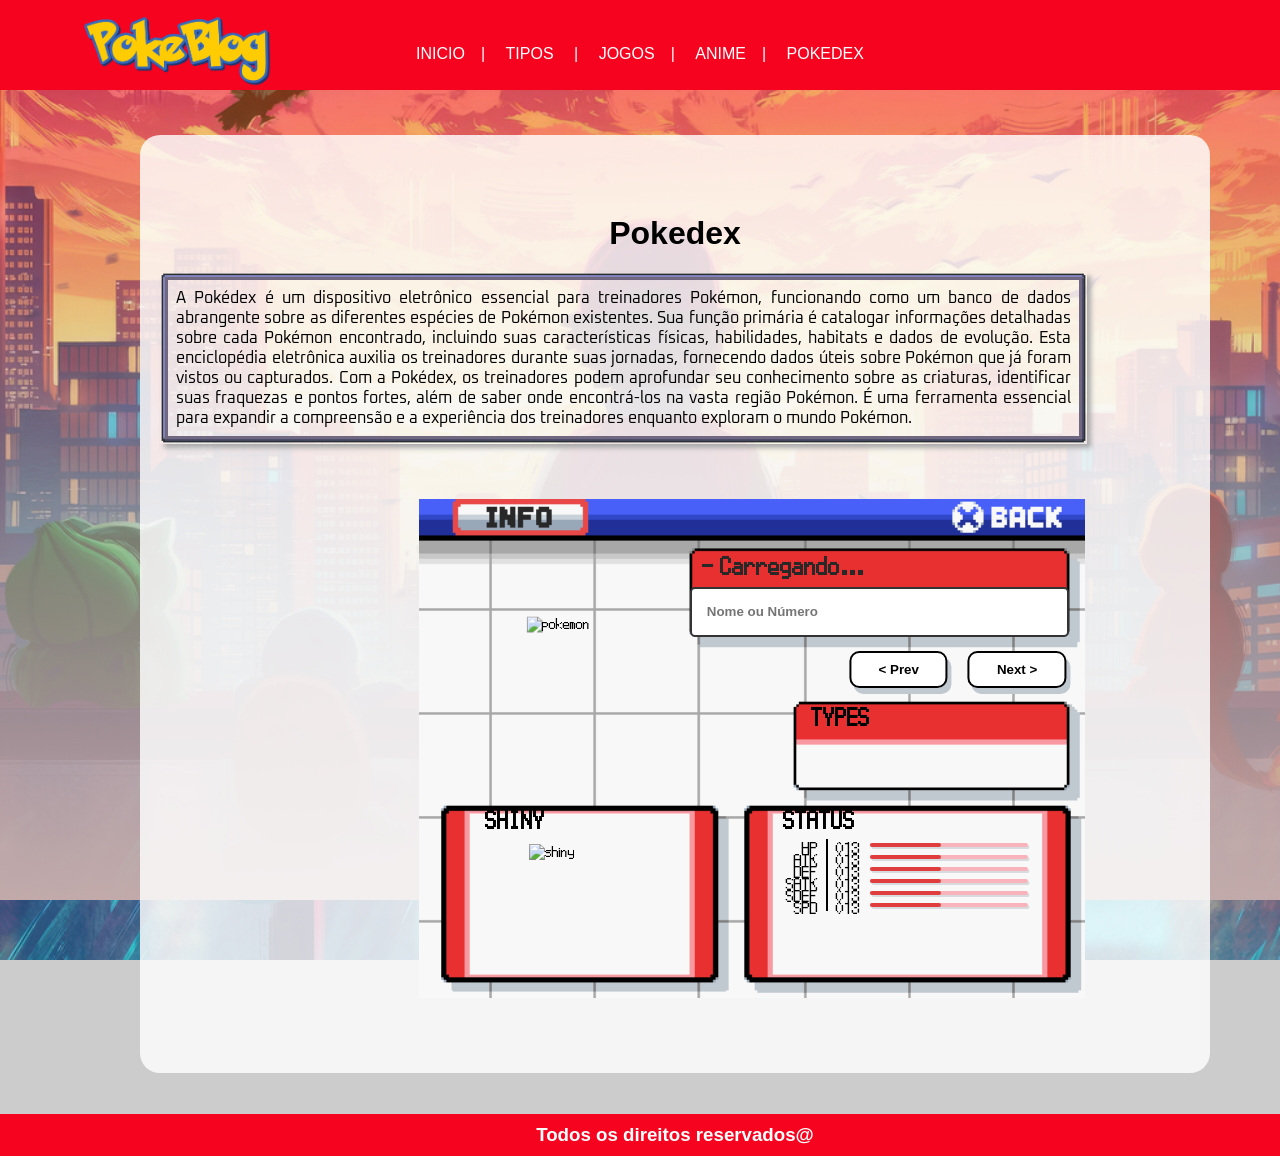
<file: pokedex.html>
<!DOCTYPE html>
<html lang="en">

<head>
    <meta charset="UTF-8">
    <meta name="viewport" content="width=device-width">

    <!-- links -->
    <link rel="icon" href="./Imagens/icon.png">
    <link rel="stylesheet" href="./css/style.css">

    

    <title>Pokeblog</title>
</head>

<body>

    <div id="total">

        <header>
            <div class="menu">

                <img class="logo" src="./Imagens/fontbolt_4.png">

                <div class="links">
                    <nav>
                        <ul>
                            <li> <img class="logo"></li>
                            <li><a href="index.html">Inicio</a></li>|
                            <li><a href="#">Tipos </a></li>|
                            <li><a href="jogos.html">Jogos</a></li>|
                            <li><a href="anime.html">Anime</a></li>|
                            <li><a href="pokedex.html">Pokedex</a></li>
                        </ul>
                    </nav>
                </div>

            </div>
        </header>

        <div class="conteudo">
            <main>
                <h1>Pokedex</h1>
                <p class="intro intro2">A Pokédex é um dispositivo eletrônico essencial para treinadores Pokémon, funcionando
                    como
                    um banco de dados abrangente sobre as diferentes espécies de Pokémon existentes. Sua função primária
                    é
                    catalogar informações detalhadas sobre cada Pokémon encontrado, incluindo suas características
                    físicas,
                    habilidades, habitats e dados de evolução. Esta enciclopédia eletrônica auxilia os treinadores
                    durante
                    suas jornadas, fornecendo dados úteis sobre Pokémon que já foram vistos ou capturados. Com a
                    Pokédex, os
                    treinadores podem aprofundar seu conhecimento sobre as criaturas, identificar suas fraquezas e
                    pontos
                    fortes, além de saber onde encontrá-los na vasta região Pokémon. É uma ferramenta essencial para
                    expandir a compreensão e a experiência dos treinadores enquanto exploram o mundo Pokémon.
                </p>
                <div class="pokedex-main">

                    <img alt="pokemon" class="pokemon__image">
                    <img alt="shiny" class="pokemon__shiny__image">
                    <h1 class="pokemon__data">
                        <span class="pokemon__number"></span> -
                        <span class="pokemon__name"></span>
                    </h1>
                    <div class="types"></div>
                    <h1 class="shiny__title">SHINY</h1>
                    <h1 class="tipos">TYPES</h1>
                    <h1 class="status__title">STATUS</h1>
                    <div class="status">
                        <div class="status__row">
                            <div class="status__name">HP</div>
                            <div class="status__number">013</div>
                            <div class="status__bar">
                                <div class="status__bar__outer">
                                    <div class="status__bar__inner" style="width: 45%"></div>
                                </div>
                            </div>
                        </div>
                        <div class="status__row">
                            <div class="status__name">ATK</div>
                            <div class="status__number">013</div>
                            <div class="status__bar">
                                <div class="status__bar__outer">
                                    <div class="status__bar__inner" style="width: 45%"></div>
                                </div>
                            </div>
                        </div>
                        <div class="status__row">
                            <div class="status__name">DEF</div>
                            <div class="status__number">013</div>
                            <div class="status__bar">
                                <div class="status__bar__outer">
                                    <div class="status__bar__inner" style="width: 45%"></div>
                                </div>
                            </div>
                        </div>
                        <div class="status__row">
                            <div class="status__name">SATK</div>
                            <div class="status__number">013</div>
                            <div class="status__bar">
                                <div class="status__bar__outer">
                                    <div class="status__bar__inner" style="width: 45%"></div>
                                </div>
                            </div>
                        </div>
                        <div class="status__row">
                            <div class="status__name">SDEF</div>
                            <div class="status__number">013</div>
                            <div class="status__bar">
                                <div class="status__bar__outer">
                                    <div class="status__bar__inner" style="width: 45%"></div>
                                </div>
                            </div>
                        </div>
                        <div class="status__row">
                            <div class="status__name">SPD</div>
                            <div class="status__number">013</div>
                            <div class="status__bar">
                                <div class="status__bar__outer">
                                    <div class="status__bar__inner" style="width: 45%"></div>
                                </div>
                            </div>
                        </div>
                    </div>
                    <form class="form">
                        <input type="search" class="input__search" placeholder="Nome ou Número" required />
                    </form>

                    <div class="buttons">
                        <button class="button btn-prev">&lt; Prev</button>
                        <button class="button btn-next">Next &gt;</button>
                    </div>


                    <img src="./Imagens/pokedex1.PNG" alt="pokedex" class="pokedex">
                </div>
            </main>
        </div>

        <footer>
            <h3>Todos os direitos reservados@ </h3>
        </footer>

<!-- JS -->
<script defer src="./js/script.js"></script>
</body>

</html>
</file>
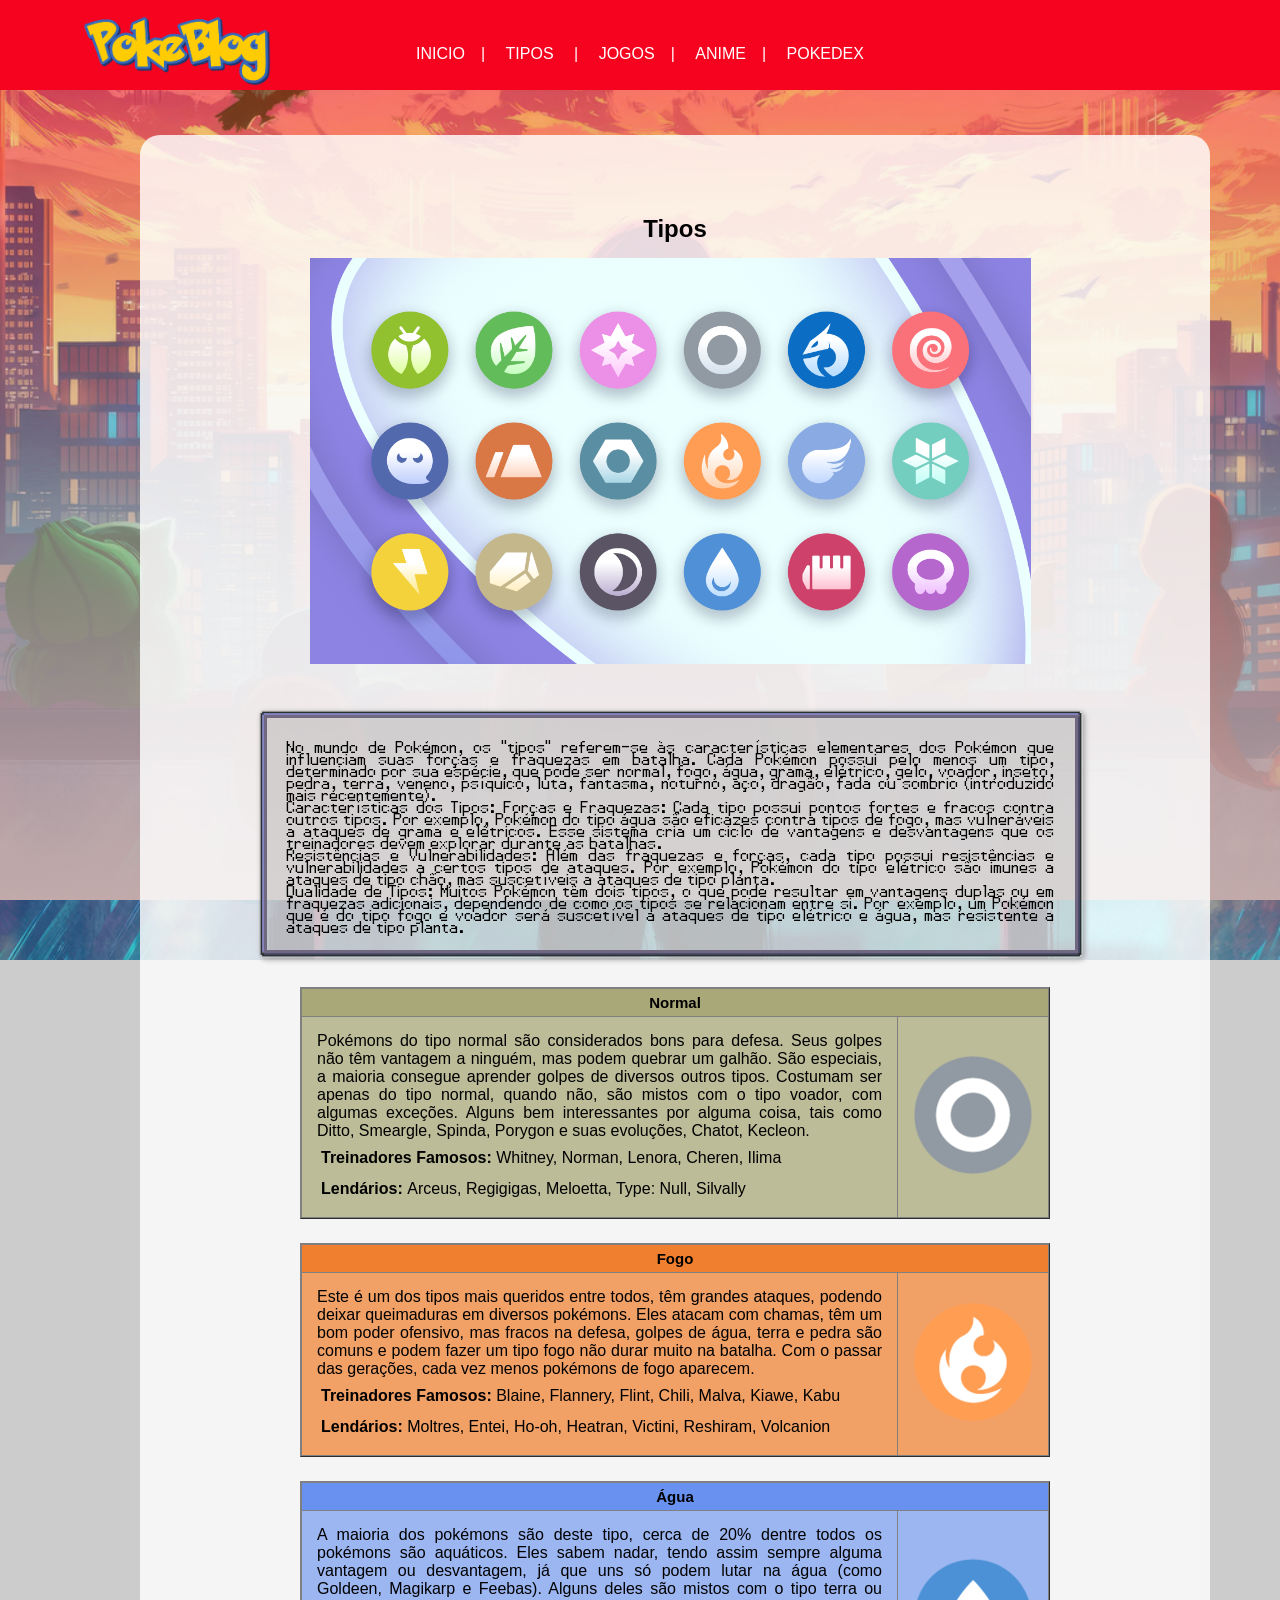
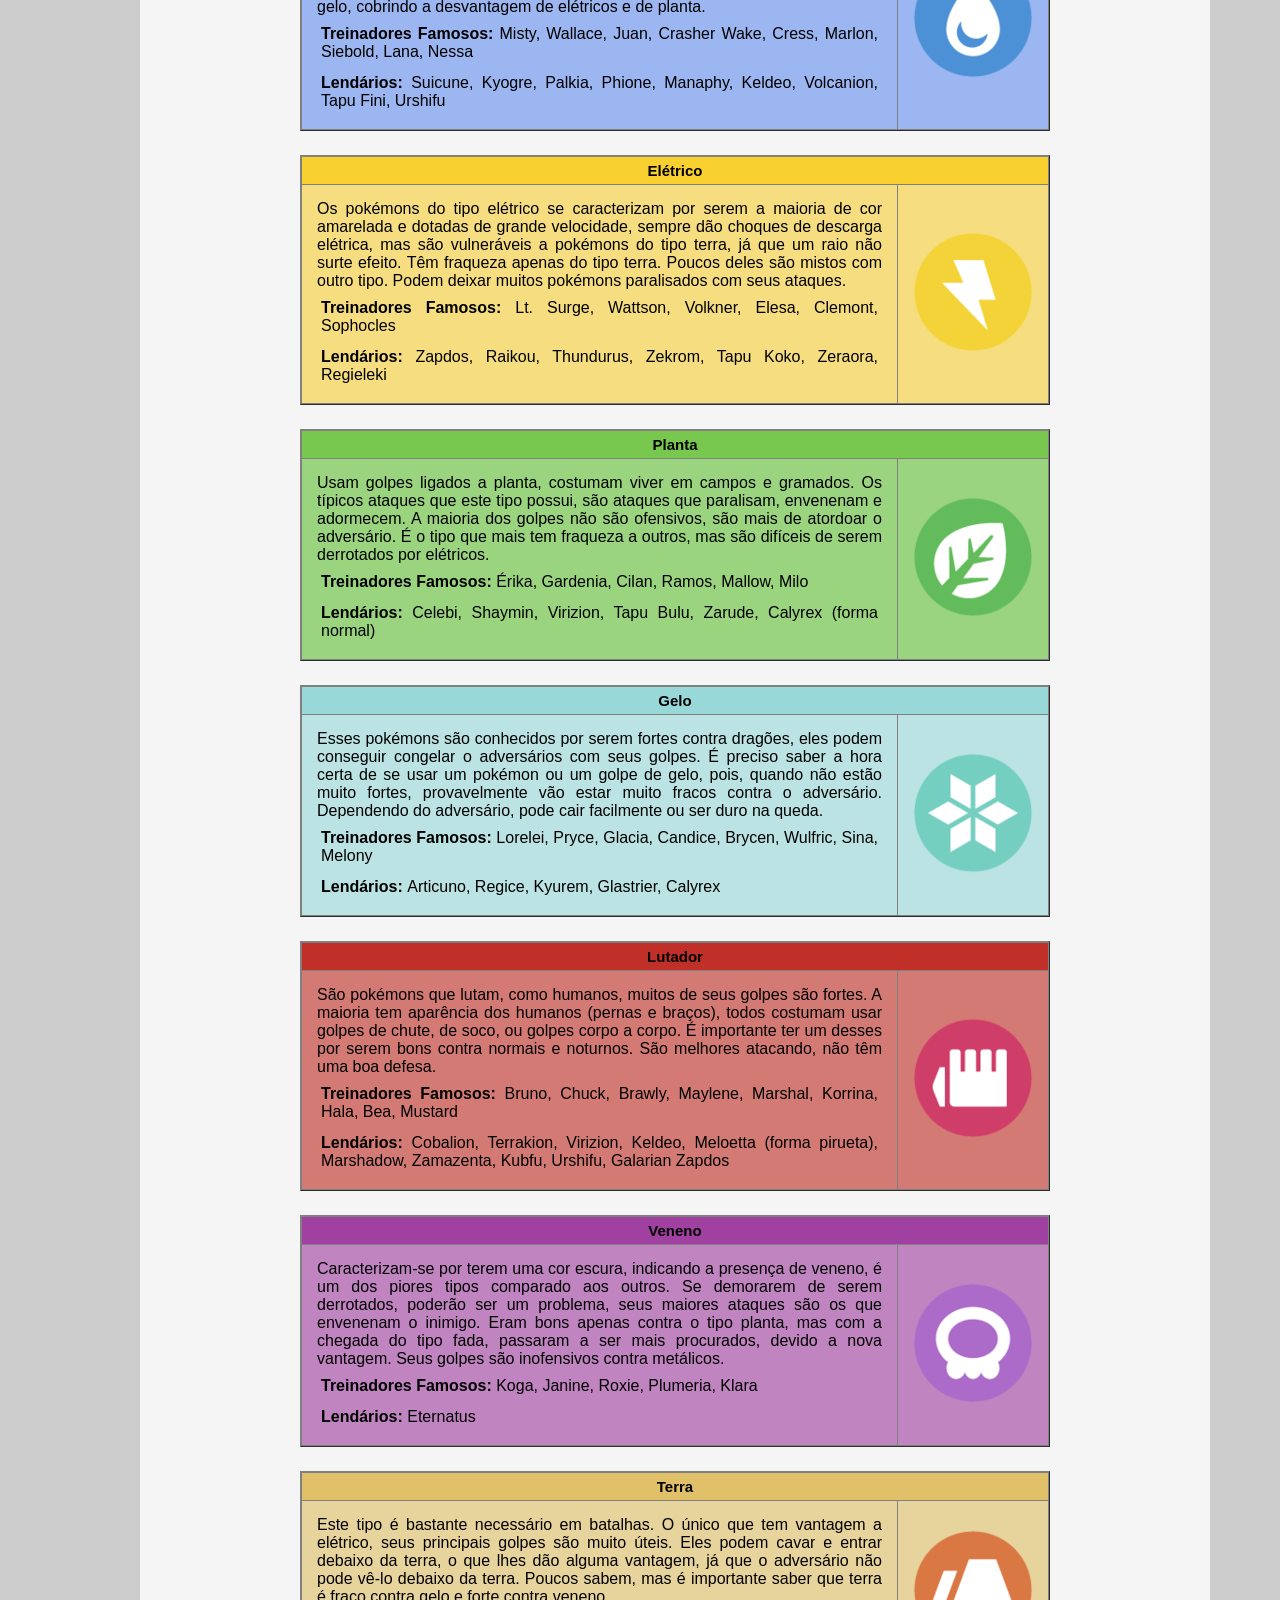
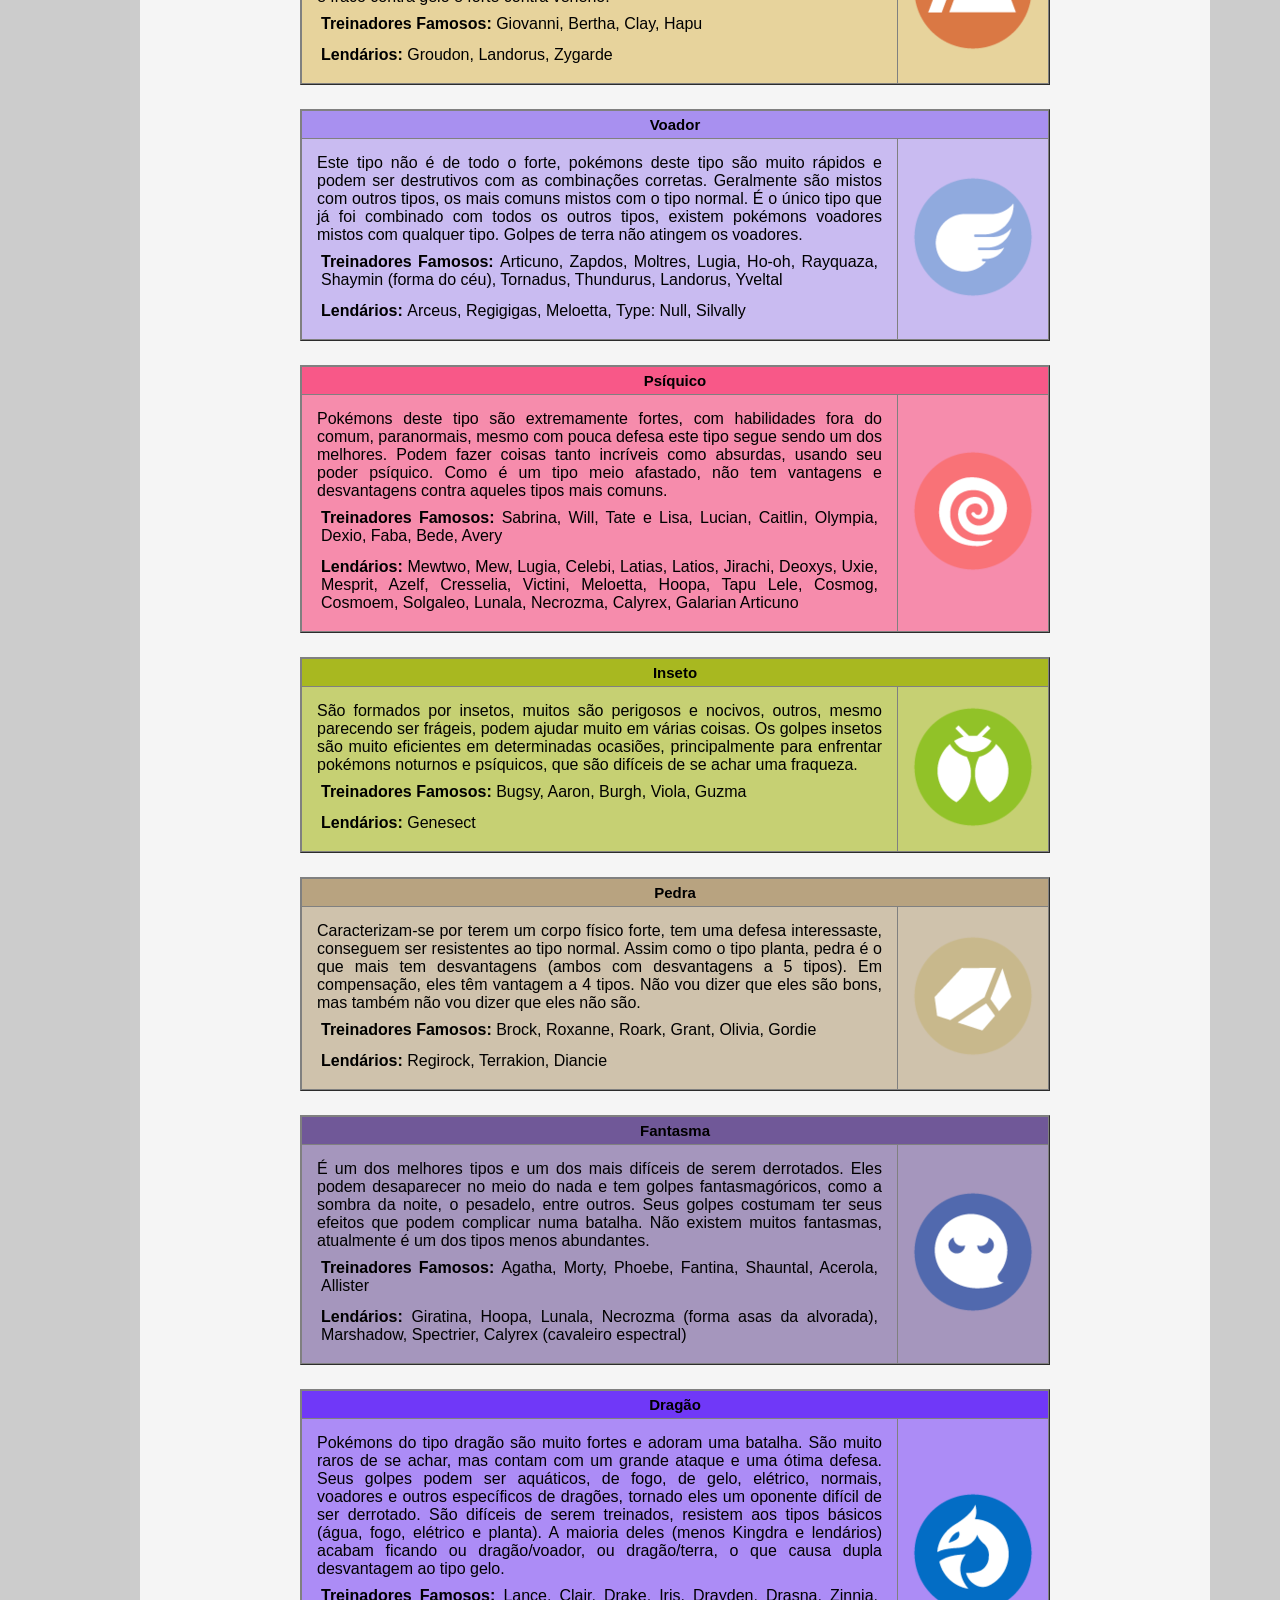
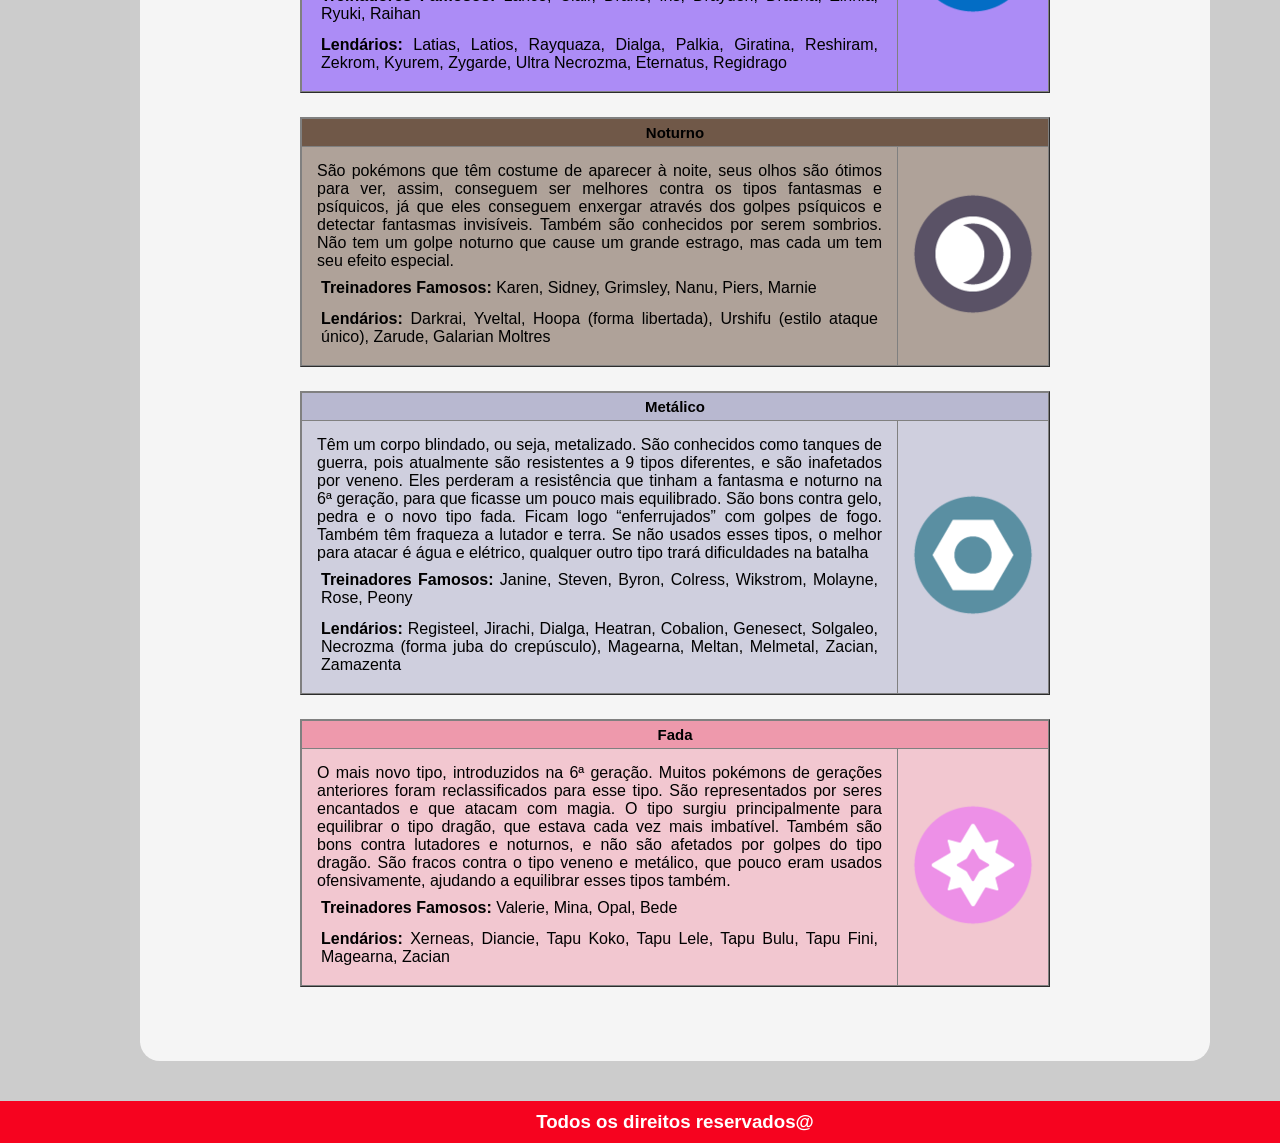
<file: tipos.html>
<!DOCTYPE html>
<html>

<head>
    <meta charset="utf-8">
    <meta name="viewport" content="width=device-width">
    <title>Pokeblog</title>
    <!-- links -->
    <link href="./css/style.css" rel="stylesheet">
    <link rel="icon" href="./Imagens/icon.png">


</head>

<body>

    <div id="total">
        <header>
            <div class="menu">

                <img class="logo" src="./Imagens/fontbolt_4.png">

                <div class="links">
                    <nav>
                        <ul>
                            <li> <img class="logo"></li>
                            <li><a href="index.html">Inicio</a></li>|
                            <li><a href="#">Tipos </a></li>|
                            <li><a href="jogos.html">Jogos</a></li>|
                            <li><a href="anime.html">Anime</a></li>|
                            <li><a href="pokedex.html">Pokedex</a></li>
                        </ul>
                    </nav>
                </div>

            </div>
        </header>

        <div class="conteudo">
            <main>
                <div class="textinho">
                    <section>
                        <h1>Tipos</h1>
                        <img src="./Imagens/tipos.png" alt="tipos-de-pokemon">
                        <div class="texto">
                            <p class="p1">No mundo de Pokémon, os "tipos" referem-se às características elementares dos
                                Pokémon
                                que
                                influenciam suas forças e fraquezas em batalha. Cada Pokémon possui pelo menos um tipo,
                                determinado por
                                sua
                                espécie, que pode ser normal, fogo, água, grama, elétrico, gelo, voador, inseto, pedra,
                                terra,
                                veneno,
                                psíquico, luta, fantasma, noturno, aço, dragão, fada ou sombrio (introduzido mais
                                recentemente).
                            </p>

                            <p class="p1">Características dos Tipos:
                                Forças e Fraquezas: Cada tipo possui pontos fortes e fracos contra outros tipos. Por
                                exemplo,
                                Pokémon do
                                tipo água são eficazes contra tipos de fogo, mas vulneráveis a ataques de grama e
                                elétricos.
                                Esse sistema
                                cria um ciclo de vantagens e desvantagens que os treinadores devem explorar durante as
                                batalhas.
                            </p>

                            <p>Resistências e Vulnerabilidades: Além das fraquezas e forças, cada tipo possui
                                resistências e
                                vulnerabilidades a certos tipos de ataques. Por exemplo, Pokémon do tipo elétrico são
                                imunes a
                                ataques de
                                tipo chão, mas suscetíveis a ataques de tipo planta.</p>

                            <p> Dualidade de Tipos: Muitos Pokémon têm dois tipos, o que pode resultar em vantagens
                                duplas ou em
                                fraquezas
                                adicionais, dependendo de como os tipos se relacionam entre si. Por exemplo, um Pokémon
                                que é do
                                tipo fogo
                                e
                                voador será suscetível a ataques de tipo elétrico e água, mas resistente a ataques de
                                tipo
                                planta.</p>


                        </div>
                    </section>
                </div>

                <div class="tabelas">
                    <section>
                        <table class="table1" border="1">
                            <tr>
                                <td class="td1" colspan="2">
                                    <p><strong>Normal</strong></p>
                                </td>

                            </tr>
                            <tr>

                                <td>
                                    <p>Pokémons do tipo normal são considerados bons para defesa. Seus golpes não têm
                                        vantagem a
                                        ninguém,
                                        mas podem quebrar um galhão. São especiais, a maioria consegue aprender golpes
                                        de
                                        diversos outros
                                        tipos. Costumam ser apenas do tipo normal, quando não, são mistos com o tipo
                                        voador,
                                        com
                                        algumas
                                        exceções. Alguns bem interessantes por alguma coisa, tais como Ditto, Smeargle,
                                        Spinda,
                                        Porygon e suas
                                        evoluções, Chatot, Kecleon.</p>
                                    <ul>
                                        <li><strong>Treinadores Famosos: </strong>Whitney, Norman, Lenora, Cheren, Ilima
                                        </li>
                                        <li><strong>Lendários: </strong>Arceus, Regigigas, Meloetta, Type: Null,
                                            Silvally
                                        </li>
                                    </ul>
                                </td>
                                <td rowspan="2"><img src="./Imagens/icon/120px-Normal_icon_SwSh.png"></td>

                            </tr>
                        </table>

                        <table class="table2" border="1">
                            <tr>
                                <td class="td2" colspan="2">
                                    <p><strong>Fogo</strong></p>
                                </td>

                            </tr>
                            <tr>
                                <td>
                                    <p>Este é um dos tipos mais queridos entre todos, têm grandes ataques, podendo
                                        deixar
                                        queimaduras em
                                        diversos pokémons. Eles atacam com chamas, têm um bom poder ofensivo, mas fracos
                                        na
                                        defesa, golpes de
                                        água, terra e pedra são comuns e podem fazer um tipo fogo não durar muito na
                                        batalha.
                                        Com o passar das
                                        gerações, cada vez menos pokémons de fogo aparecem.</p>
                                    <ul>
                                        <li><strong>Treinadores Famosos: </strong>Blaine, Flannery, Flint, Chili, Malva,
                                            Kiawe,
                                            Kabu</li>
                                        <li><strong>Lendários: </strong> Moltres, Entei, Ho-oh, Heatran, Victini,
                                            Reshiram,
                                            Volcanion</li>
                                    </ul>
                                </td>
                                <td rowspan="2"><img src="./Imagens/icon/120px-Fire_icon_SwSh.png"></td>

                            </tr>
                        </table>

                        <table class="table3" border="1">
                            <tr>
                                <td class="td3" colspan="2">
                                    <p><strong>Água</strong></p>
                                </td>

                            </tr>
                            <tr>
                                <td>
                                    <p>A maioria dos pokémons são deste tipo, cerca de 20% dentre todos os pokémons são
                                        aquáticos. Eles
                                        sabem nadar, tendo assim sempre alguma vantagem ou desvantagem, já que uns só
                                        podem
                                        lutar na água
                                        (como Goldeen, Magikarp e Feebas). Alguns deles são mistos com o tipo terra ou
                                        gelo,
                                        cobrindo a
                                        desvantagem de elétricos e de planta.</p>
                                    <ul>
                                        <li><strong>Treinadores Famosos: </strong>Misty, Wallace, Juan, Crasher Wake,
                                            Cress,
                                            Marlon, Siebold,
                                            Lana, Nessa</li>
                                        <li><strong>Lendários: </strong>Suicune, Kyogre, Palkia, Phione, Manaphy,
                                            Keldeo,
                                            Volcanion, Tapu
                                            Fini, Urshifu</li>
                                    </ul>
                                </td>
                                <td rowspan="2"><img src="./Imagens/icon/120px-Water_icon_SwSh.png"></td>


                            </tr>
                        </table>

                        <table class="table4" border="1">
                            <tr>
                                <td class="td4" colspan="2">
                                    <p><strong>Elétrico</strong></p>
                                </td>

                            </tr>
                            <tr>
                                <td>
                                    <p>Os pokémons do tipo elétrico se caracterizam por serem a maioria de cor amarelada
                                        e
                                        dotadas de grande
                                        velocidade, sempre dão choques de descarga elétrica, mas são vulneráveis a
                                        pokémons
                                        do
                                        tipo terra, já
                                        que um raio não surte efeito. Têm fraqueza apenas do tipo terra. Poucos deles
                                        são
                                        mistos
                                        com outro
                                        tipo. Podem deixar muitos pokémons paralisados com seus ataques.</p>
                                    <ul>
                                        <li><strong>Treinadores Famosos: </strong>Lt. Surge, Wattson, Volkner, Elesa,
                                            Clemont,
                                            Sophocles</li>
                                        <li><strong>Lendários: </strong>Zapdos, Raikou, Thundurus, Zekrom, Tapu Koko,
                                            Zeraora,
                                            Regieleki</li>
                                    </ul>
                                </td>
                                <td rowspan="2"><img src="./Imagens/icon/120px-Electric_icon_SwSh.png"></td>
                            </tr>
                        </table>

                        <table class="table5" border="1">
                            <tr>
                                <td class="td5" colspan="2">
                                    <p><strong>Planta</strong></p>
                                </td>

                            </tr>
                            <tr>
                                <td>
                                    <p>Usam golpes ligados a planta, costumam viver em campos e gramados. Os típicos
                                        ataques
                                        que
                                        este tipo
                                        possui, são ataques que paralisam, envenenam e adormecem. A maioria dos golpes
                                        não
                                        são
                                        ofensivos, são
                                        mais de atordoar o adversário. É o tipo que mais tem fraqueza a outros, mas são
                                        difíceis
                                        de serem
                                        derrotados por elétricos.</p>
                                    <ul>
                                        <li><strong>Treinadores Famosos: </strong>Érika, Gardenia, Cilan, Ramos, Mallow,
                                            Milo
                                        </li>
                                        <li><strong>Lendários: </strong> Celebi, Shaymin, Virizion, Tapu Bulu, Zarude,
                                            Calyrex
                                            (forma normal)
                                        </li>
                                    </ul>
                                </td>
                                <td rowspan="2"><img src="./Imagens/icon/120px-Grass_icon_SwSh.png"></td>

                            </tr>
                        </table>

                        <table class="table6" border="1">
                            <tr>
                                <td class="td6" colspan="2">
                                    <p><strong>Gelo</strong></p>
                                </td>

                            </tr>
                            <tr>
                                <td>
                                    <p>Esses pokémons são conhecidos por serem fortes contra dragões, eles podem
                                        conseguir
                                        congelar o
                                        adversários com seus golpes. É preciso saber a hora certa de se usar um pokémon
                                        ou
                                        um
                                        golpe de gelo,
                                        pois, quando não estão muito fortes, provavelmente vão estar muito fracos contra
                                        o
                                        adversário.
                                        Dependendo do adversário, pode cair facilmente ou ser duro na queda.</p>
                                    <ul>
                                        <li><strong>Treinadores Famosos: </strong>Lorelei, Pryce, Glacia, Candice,
                                            Brycen,
                                            Wulfric, Sina,
                                            Melony</li>
                                        <li><strong>Lendários: </strong>Articuno, Regice, Kyurem, Glastrier, Calyrex
                                        </li>
                                    </ul>
                                </td>
                                <td rowspan="2"><img src="./Imagens/icon/120px-Ice_icon_SwSh.png"></td>

                            </tr>
                        </table>

                        <table class="table7" border="1">
                            <tr>
                                <td class="td7" colspan="2">
                                    <p><strong>Lutador</strong></p>
                                </td>

                            </tr>
                            <tr>
                                <td>
                                    <p>São pokémons que lutam, como humanos, muitos de seus golpes são fortes. A maioria
                                        tem
                                        aparência dos
                                        humanos (pernas e braços), todos costumam usar golpes de chute, de soco, ou
                                        golpes
                                        corpo
                                        a corpo. É
                                        importante ter um desses por serem bons contra normais e noturnos. São melhores
                                        atacando, não têm uma
                                        boa defesa.</p>
                                    <ul>
                                        <li><strong>Treinadores Famosos: </strong>Bruno, Chuck, Brawly, Maylene,
                                            Marshal,
                                            Korrina, Hala, Bea,
                                            Mustard</li>
                                        <li><strong>Lendários: </strong>Cobalion, Terrakion, Virizion, Keldeo, Meloetta
                                            (forma
                                            pirueta),
                                            Marshadow, Zamazenta, Kubfu, Urshifu, Galarian Zapdos</li>
                                    </ul>
                                </td>
                                <td rowspan="2"><img src="./Imagens/icon/120px-Fighting_icon_SwSh.png"></td>

                            </tr>
                        </table>

                        <table class="table8" border="1">
                            <tr>
                                <td class="td8" colspan="2">
                                    <p><strong>Veneno</strong></p>
                                </td>

                            </tr>
                            <tr>
                                <td>
                                    <p>Caracterizam-se por terem uma cor escura, indicando a presença de veneno, é um
                                        dos
                                        piores
                                        tipos
                                        comparado aos outros. Se demorarem de serem derrotados, poderão ser um problema,
                                        seus
                                        maiores ataques
                                        são os que envenenam o inimigo. Eram bons apenas contra o tipo planta, mas com a
                                        chegada
                                        do tipo fada,
                                        passaram a ser mais procurados, devido a nova vantagem. Seus golpes são
                                        inofensivos
                                        contra metálicos.
                                    </p>
                                    <ul>
                                        <li><strong>Treinadores Famosos: </strong>Koga, Janine, Roxie, Plumeria, Klara
                                        </li>
                                        <li><strong>Lendários: </strong>Eternatus</li>
                                    </ul>
                                </td>
                                <td rowspan="2"><img src="./Imagens/icon/120px-Poison_icon_SwSh.png"></td>

                            </tr>
                        </table>

                        <table class="table9" border="1">
                            <tr>
                                <td class="td9" colspan="2">
                                    <p><strong>Terra</strong></p>
                                </td>

                            </tr>
                            <tr>
                                <td>
                                    <p>Este tipo é bastante necessário em batalhas. O único que tem vantagem a elétrico,
                                        seus
                                        principais
                                        golpes são muito úteis. Eles podem cavar e entrar debaixo da terra, o que lhes
                                        dão
                                        alguma vantagem, já
                                        que o adversário não pode vê-lo debaixo da terra. Poucos sabem, mas é importante
                                        saber
                                        que terra é
                                        fraco contra gelo e forte contra veneno.</p>
                                    <ul>
                                        <li><strong>Treinadores Famosos: </strong> Giovanni, Bertha, Clay, Hapu</li>
                                        <li><strong>Lendários: </strong>Groudon, Landorus, Zygarde</li>
                                    </ul>
                                </td>
                                <td rowspan="2"><img src="./Imagens/icon/120px-Ground_icon_SwSh.png"></td>

                            </tr>
                        </table>

                        <table class="table10" border="1">
                            <tr>
                                <td class="td10" colspan="2">
                                    <p><strong>Voador</strong></p>
                                </td>

                            </tr>
                            <tr>
                                <td>
                                    <p>Este tipo não é de todo o forte, pokémons deste tipo são muito rápidos e podem
                                        ser
                                        destrutivos com as
                                        combinações corretas. Geralmente são mistos com outros tipos, os mais comuns
                                        mistos
                                        com
                                        o tipo normal.
                                        É o único tipo que já foi combinado com todos os outros tipos, existem pokémons
                                        voadores
                                        mistos com
                                        qualquer tipo. Golpes de terra não atingem os voadores.</p>
                                    <ul>
                                        <li><strong>Treinadores Famosos: </strong>Articuno, Zapdos, Moltres, Lugia,
                                            Ho-oh,
                                            Rayquaza, Shaymin
                                            (forma do céu), Tornadus, Thundurus, Landorus, Yveltal</li>
                                        <li><strong>Lendários: </strong>Arceus, Regigigas, Meloetta, Type: Null,
                                            Silvally
                                        </li>
                                    </ul>
                                </td>
                                <td rowspan="2"><img src="./Imagens/icon/120px-Flying_icon_SwSh.png"></td>
                            </tr>
                        </table>

                        <table class="table11" border="1">
                            <tr>
                                <td class="td11" colspan="2">
                                    <p><strong>Psíquico</strong></p>
                                </td>

                            </tr>
                            <tr>
                                <td>
                                    <p>Pokémons deste tipo são extremamente fortes, com habilidades fora do comum,
                                        paranormais,
                                        mesmo com
                                        pouca defesa este tipo segue sendo um dos melhores. Podem fazer coisas tanto
                                        incríveis
                                        como absurdas,
                                        usando seu poder psíquico. Como é um tipo meio afastado, não tem vantagens e
                                        desvantagens contra
                                        aqueles tipos mais comuns.</p>
                                    <ul>
                                        <li><strong>Treinadores Famosos: </strong>Sabrina, Will, Tate e Lisa, Lucian,
                                            Caitlin,
                                            Olympia, Dexio,
                                            Faba, Bede, Avery</li>
                                        <li><strong>Lendários: </strong>Mewtwo, Mew, Lugia, Celebi, Latias, Latios,
                                            Jirachi,
                                            Deoxys, Uxie,
                                            Mesprit, Azelf, Cresselia, Victini, Meloetta, Hoopa, Tapu Lele, Cosmog,
                                            Cosmoem,
                                            Solgaleo, Lunala,
                                            Necrozma, Calyrex, Galarian Articuno</li>
                                    </ul>
                                </td>
                                <td rowspan="2"><img src="./Imagens/icon/120px-Psychic_icon_SwSh.png"></td>

                            </tr>
                        </table>
                        <table class="table12" border="1">
                            <tr>
                                <td class="td12" colspan="2">
                                    <p><strong>Inseto</strong></p>
                                </td>

                            </tr>
                            <tr>
                                <td>
                                    <p>São formados por insetos, muitos são perigosos e nocivos, outros, mesmo parecendo
                                        ser
                                        frágeis, podem
                                        ajudar muito em várias coisas. Os golpes insetos são muito eficientes em
                                        determinadas
                                        ocasiões,
                                        principalmente para enfrentar pokémons noturnos e psíquicos, que são difíceis de
                                        se
                                        achar uma
                                        fraqueza.</p>
                                    <ul>
                                        <li><strong>Treinadores Famosos: </strong>Bugsy, Aaron, Burgh, Viola, Guzma</li>
                                        <li><strong>Lendários: </strong>Genesect</li>
                                    </ul>
                                </td>
                                <td rowspan="0"><img src="./Imagens/icon/120px-Bug_icon_SwSh.png"></td>

                            </tr>
                        </table>
                        <table class="table13" border="1">
                            <tr>
                                <td class="td13" colspan="2">
                                    <p><strong>Pedra</strong></p>
                                </td>

                            </tr>
                            <tr>
                                <td>
                                    <p>Caracterizam-se por terem um corpo físico forte, tem uma defesa interessaste,
                                        conseguem
                                        ser
                                        resistentes ao tipo normal. Assim como o tipo planta, pedra é o que mais tem
                                        desvantagens (ambos com
                                        desvantagens a 5 tipos). Em compensação, eles têm vantagem a 4 tipos. Não vou
                                        dizer
                                        que
                                        eles são bons,
                                        mas também não vou dizer que eles não são.</p>
                                    <ul>
                                        <li><strong>Treinadores Famosos: </strong>Brock, Roxanne, Roark, Grant, Olivia,
                                            Gordie
                                        </li>
                                        <li><strong>Lendários: </strong>Regirock, Terrakion, Diancie</li>
                                    </ul>
                                </td>
                                <td rowspan="2"><img src="./Imagens/icon/120px-Rock_icon_SwSh.png"></td>

                            </tr>
                        </table>
                        <table class="table14" border="1">
                            <tr>
                                <td class="td14" colspan="2">
                                    <p><strong>Fantasma</strong></p>
                                </td>

                            </tr>
                            <tr>
                                <td>
                                    <p>É um dos melhores tipos e um dos mais difíceis de serem derrotados. Eles podem
                                        desaparecer no meio do
                                        nada e tem golpes fantasmagóricos, como a sombra da noite, o pesadelo, entre
                                        outros.
                                        Seus golpes
                                        costumam ter seus efeitos que podem complicar numa batalha. Não existem muitos
                                        fantasmas, atualmente é
                                        um dos tipos menos abundantes.</p>
                                    <ul>
                                        <li><strong>Treinadores Famosos: </strong>Agatha, Morty, Phoebe, Fantina,
                                            Shauntal,
                                            Acerola, Allister
                                        </li>
                                        <li><strong>Lendários: </strong>Giratina, Hoopa, Lunala, Necrozma (forma asas da
                                            alvorada), Marshadow,
                                            Spectrier, Calyrex (cavaleiro espectral)</li>
                                    </ul>
                                </td>
                                <td rowspan="2"><img src="./Imagens/icon/120px-Ghost_icon_SwSh.png"></td>

                            </tr>
                        </table>
                        <table class="table15" border="1">
                            <tr>
                                <td class="td15" colspan="2">
                                    <p><strong>Dragão</strong></p>
                                </td>

                            </tr>
                            <tr>
                                <td>
                                    <p>Pokémons do tipo dragão são muito fortes e adoram uma batalha. São muito raros de
                                        se
                                        achar, mas
                                        contam com um grande ataque e uma ótima defesa. Seus golpes podem ser aquáticos,
                                        de
                                        fogo, de gelo,
                                        elétrico, normais, voadores e outros específicos de dragões, tornado eles um
                                        oponente
                                        difícil de ser
                                        derrotado. São difíceis de serem treinados, resistem aos tipos básicos (água,
                                        fogo,
                                        elétrico e
                                        planta). A maioria deles (menos Kingdra e lendários) acabam ficando ou
                                        dragão/voador, ou
                                        dragão/terra,
                                        o que causa dupla desvantagem ao tipo gelo.</p>
                                    <ul>
                                        <li><strong>Treinadores Famosos: </strong> Lance, Clair, Drake, Iris, Drayden,
                                            Drasna,
                                            Zinnia, Ryuki,
                                            Raihan</li>
                                        <li><strong>Lendários: </strong>Latias, Latios, Rayquaza, Dialga, Palkia,
                                            Giratina,
                                            Reshiram, Zekrom,
                                            Kyurem, Zygarde, Ultra Necrozma, Eternatus, Regidrago</li>
                                    </ul>
                                </td>
                                <td rowspan="2"><img src="./Imagens/icon/120px-Dragon_icon_SwSh.png"></td>

                            </tr>
                        </table>
                        <table class="table16" border="1">
                            <tr>
                                <td class="td16" colspan="2">
                                    <p><strong>Noturno</strong></p>
                                </td>

                            </tr>
                            <tr>
                                <td>
                                    <p>São pokémons que têm costume de aparecer à noite, seus olhos são ótimos para ver,
                                        assim,
                                        conseguem
                                        ser melhores contra os tipos fantasmas e psíquicos, já que eles conseguem
                                        enxergar
                                        através dos golpes
                                        psíquicos e detectar fantasmas invisíveis. Também são conhecidos por serem
                                        sombrios.
                                        Não
                                        tem um golpe
                                        noturno que cause um grande estrago, mas cada um tem seu efeito especial.</p>
                                    <ul>
                                        <li><strong>Treinadores Famosos: </strong>Karen, Sidney, Grimsley, Nanu, Piers,
                                            Marnie
                                        </li>
                                        <li><strong>Lendários: </strong>Darkrai, Yveltal, Hoopa (forma libertada),
                                            Urshifu
                                            (estilo ataque
                                            único), Zarude, Galarian Moltres</li>
                                    </ul>
                                </td>
                                <td rowspan="2"><img src="./Imagens/icon/120px-Dark_icon_SwSh.png"></td>
                            </tr>
                        </table>
                        <table class="table17" border="1">
                            <tr>
                                <td class="td17" colspan="2">
                                    <p><strong>Metálico</strong></p>
                                </td>

                            </tr>
                            <tr>
                                <td>
                                    <p>Têm um corpo blindado, ou seja, metalizado. São conhecidos como tanques de
                                        guerra,
                                        pois
                                        atualmente
                                        são resistentes a 9 tipos diferentes, e são inafetados por veneno. Eles perderam
                                        a
                                        resistência que
                                        tinham a fantasma e noturno na 6ª geração, para que ficasse um pouco mais
                                        equilibrado.
                                        São bons contra
                                        gelo, pedra e o novo tipo fada. Ficam logo “enferrujados” com golpes de fogo.
                                        Também
                                        têm
                                        fraqueza a
                                        lutador e terra. Se não usados esses tipos, o melhor para atacar é água e
                                        elétrico,
                                        qualquer outro
                                        tipo trará dificuldades na batalha</p>
                                    <ul>
                                        <li><strong>Treinadores Famosos: </strong>Janine, Steven, Byron, Colress,
                                            Wikstrom,
                                            Molayne, Rose,
                                            Peony</li>
                                        <li><strong>Lendários: </strong>Registeel, Jirachi, Dialga, Heatran, Cobalion,
                                            Genesect,
                                            Solgaleo,
                                            Necrozma (forma juba do crepúsculo), Magearna, Meltan, Melmetal, Zacian,
                                            Zamazenta
                                        </li>
                                    </ul>
                                </td>
                                <td rowspan="2"><img src="./Imagens/icon/120px-Steel_icon_SwSh.png"></td>
                            </tr>
                        </table>
                        <table class="table18" border="1">
                            <tr>
                                <td class="td18" colspan="2">
                                    <p><strong>Fada</strong></p>
                                </td>

                            </tr>
                            <tr>
                                <td>
                                    <p>O mais novo tipo, introduzidos na 6ª geração. Muitos pokémons de gerações
                                        anteriores
                                        foram
                                        reclassificados para esse tipo. São representados por seres encantados e que
                                        atacam
                                        com
                                        magia. O tipo
                                        surgiu principalmente para equilibrar o tipo dragão, que estava cada vez mais
                                        imbatível.
                                        Também são
                                        bons contra lutadores e noturnos, e não são afetados por golpes do tipo dragão.
                                        São
                                        fracos contra o
                                        tipo veneno e metálico, que pouco eram usados ofensivamente, ajudando a
                                        equilibrar
                                        esses
                                        tipos também.
                                    </p>
                                    <ul>
                                        <li><strong>Treinadores Famosos: </strong>Valerie, Mina, Opal, Bede</li>
                                        <li><strong>Lendários: </strong>Xerneas, Diancie, Tapu Koko, Tapu Lele, Tapu
                                            Bulu,
                                            Tapu
                                            Fini,
                                            Magearna, Zacian</li>
                                    </ul>
                                </td>
                                <td rowspan="2"><img src="./Imagens/icon/120px-Fairy_icon_SwSh.png"></td>
                            </tr>
                        </table>
                    </section>
                </div>
            </main>
        </div>
        <footer>
            <h3>Todos os direitos reservados@ </h3>
        </footer>

    </div>
</body>

</html>
</file>
<file: css/style.css>
@import url('https://fonts.googleapis.com/css2?family=Oxanium:wght@300;400;500;600;700;800&display=swap');

@font-face {
  font-family: 'pixel';
  src: url(../fontes/pkmndp.ttf) format('truetype');
  font-weight: normal;
  font-style: normal;
}

body {
  text-align: center;
  background-image: linear-gradient(to bottom, transparent 0%, rgb(194, 170, 170) 100%), url(../Imagens/back1.jpg);
  background-repeat: no-repeat;
  background-size: 100%;
  height: 100%;
  background-attachment: fixed;
  box-sizing: border-box;
  padding: 0px;
  margin: 0px;
  border: 0px;
  background-color: #ccc;
  width: 100%;
  font-family: sans-serif;
}

html {
  scroll-behavior: smooth;
  scroll-padding-top: 150px;
}

#total {
  color: black;
  min-width: 1350px;
  position: absolute;

}

* {
  margin: 0;
  padding: 0;
  box-sizing: border-box;

}

/* Formatação menu*/


.menu {
  background-color: #f6031f;
  height: 90px;
  min-width: 1600px;
  width: 100%;
  float: left;
  position: fixed;
  z-index: 3;
}

.links {

  text-align: center;
  float: right;
  position: relative;
  right: 45%;
  top: 50%;
  width: 30%;
  color: white;

}

.conteudo {
  background: rgba(255, 255, 255, 0.816);
  border-radius: 20px;
  margin-left: 140px;
  margin-right: 140px;
  margin-top: 10%;
  margin-bottom: 3%;
  padding-left: 20px;
  padding-right: 20px;
  padding-top: 80px;
  padding-bottom: 40px;
}

#container {
  padding: 50px 80px;
  width: 75%;
  padding: 1em;
  margin-left: .5em;


}

.conteudo-principal {
  width: 90%;
  height: 265px;
  margin: auto 300px;
  background-color: rgba(255, 255, 255, 0.446);
  border-radius: 20px;
  letter-spacing: 2px;
  padding: 25px;
  position: relative;
  top: 650px;
  right: 70px;
  left: -57px;
  text-align: justify;
  border: 8px solid #ccc;
  border-radius: 5px;
  font-family: 'pixel';
  font-size: 18px;
  box-shadow: 2px 2px 5px #aaaaaa;
  border-image: url(../Imagens/teste.png) 10 repeat;
  
  

}

.conteudo-secundario {
  width: 56%;
  float: right;
  height: 110px;
}


.rodape {

  margin: 700px auto 0px;

}

/* Links Formatação*/

a:link,
a:visited {
  color: white;
  text-decoration: none;
  padding: 16px;
  text-transform: uppercase;
}

a:hover {
  color: #f6031f;
  background-color: white;
  transition-duration: 500ms;
}

a:active {
  color: red transition-duration 0.1;
}

/* formatações gerais*/
li {
  display: inline;
}
footer {
  width: 100%;
  background-color: #f6031f;
  color: white;
  text-align: center;
  padding: 10px;
}

.logo {
  width: 12%;
  float: left;
  position: relative;
  left: 5%;
  top: 14%;
}


/*JOGOS*/
.indice {
  border: 8px solid #ccc;
  border-radius: 5px;
  padding: 10px;
  width: 170%;
  text-align: left;
  font-family: 'pixel';
  font-size: 18px;
  box-shadow: 2px 2px 5px #aaaaaa;
  border-image: url(../Imagens/teste.png) 10 repeat;
}

geracoes {
  font-family: 'pixel';
  padding-left: 20px;
  width: 100%;
}

.geracoes>li {
  margin-bottom: 15px;
}

.geracoes>li>a {
  color: #000;
  font-weight: bold;
  text-decoration: none;
  display: block;
  padding: 5px 0;
}

.geracoes>li>a:hover,
.geracoes>li>ul>li>a:hover {
  background-color: #f5f0f0;
}

.geracoes>li>ul {
  padding-left: 20px;
}

.geracoes>li>ul>li {
  margin-bottom: 5px;
}

.geracoes>li>ul>li>a {
  color: #333;
  text-decoration: none;
  display: block;
  padding: 1px;
}

.caixa {
  display: flex;
  flex-wrap: nowrap;
  justify-content: flex-start;
  align-items: flex-start;
  gap: 30px;
}

.caixinha {
  display: flex;
  justify-content: flex-start;

  flex-wrap: wrap;
}

/*fim jogos*/

/*pokedex*/
.pokedex {
  width: 130%;
  max-width: 700px;

}
.pokedex-main {
  display: inline-block;
  margin: 20px;
  padding: 15px;
  position: relative;
  font-family: 'pixel'; 
}
.pokemon__image {
  position: absolute;
  bottom: 55%;
  left: 30%;
  transform: translate(-63%, 20%);
  height: 25%;
}
.pokemon__shiny__image{
  position: absolute;
  top: 68%;
  left: 23%;
  height: 20%;
}
.shiny__title{
  position: absolute;
  top: 61.4%;
  left: 15%;
  font-size: 25px;
}
.pokemon__data {
  position: absolute;
  font-weight: 600;
  color: #282828;
  top: 13.5%;
  left: 55%;
  font-size: clamp(8px, 5vw, 25px);
}
.status__title{

  position: absolute;
  top: 61.4%;
  left: 70%;
  font-size: 25px;
}
.status{
  position: absolute;
  top: 67%;
  left: 69%;
  font-size: 18px;
}
.status__row{
  display: flex;
}
.status__name{
  border-right: 2px black solid;
  padding-right: 8px;
  width: 50px;
  text-align: right;
}
.status__number{
  padding: 0 8px;
}
.status__bar {
  width: 160px;
  display: flex;
  align-items: center;
  padding-left: 2px;
}
.status__bar__outer {
  background-color: rgb(248, 152,  160, 0.7);
  display: flex;
  width: 100%;
  height: 4px;
  border-radius: 4px;
  box-shadow:  1.5px 2px 0 #d8dbdd;
}

.status__bar__inner {
  background-color: #e03e3e;
  border-radius: 4px;
  transition: 0.5s ease-in-out;
}
.pokemon__name {
  color: #282828;
  text-transform: capitalize;
}
.types{
  position: absolute;
  display: flex;
  justify-content: space-around;
  gap: 40px;
  top: 50%;
  left: 79%;
}
.type{
  font-size: 20px;
  color: white;
  letter-spacing: 0.4px;
  border-radius: 18px;
  border: 2px black solid;
  padding: 2px 10px;
  width: 78px;
}
.tipos{
  position: absolute;
  top: 42%;
  left: 75%;
  font-size: 25px;
}
.form {
  position: absolute;
  width: 70%;
  top: 19.5%;
  left: 52.7%;
  font-family: 'pixel';
}

.input__search {
  width: 100%;
  padding: 4%;
  outline: none;
  border: 2px solid #333;
  border-radius: 5px;
  font-weight: 600;
  color: #3a444d;
}

.buttons {
  position: absolute;
  bottom: 61.5%;
  left: 105%;
  width: 40%;
  transform: translate(-57%, 0);
  display: flex;
  gap: 20px;
}

.button {
  width: 50%;
  padding: 4%;
  border: 2px solid #000;
  border-radius: 10px;
  font-weight: 600;
  background-color: white;
  box-shadow:  4px 6px 0 #c0c8d0;
}

.button:active {
  box-shadow: inset   -4px -4px 0 #74797e;
  font-size: 0.9rem;
}
.intro2{
  position: relative;
  left:90epx;
}


/*fim pokedex*/

/* Jogos */
.imagens {
  width: 500px;
  height: 350px;
  position: relative;
  right: 25%;
  margin: 20px 0;
}

.img_inicio {
  width: 600px;
  text-align: center;
  align-items: center;
  justify-content: center;
}

.conteudo_jogos h2,
.conteudo_jogos h3 {
  text-align: left;
  margin: 5px;
}

.conteudo_jogos p {
  text-align: justify;
  font-family: 'Oxanium';
}

.conteudo h1 {
  text-align: center;
}

.intro {
  font-family: 'Oxanium';
  margin: 20px 0;
  text-align: justify;
  border: 8px solid black;
  box-shadow: 4px 4px 5px #aaaaaa;
  padding: 8px;
  width: 90%;
  border-image: url(../Imagens/teste.png) 10 repeat;
}

/*inicio carrossel*/
#slider {
  margin: 0 auto;
  width: 800px;
  height: 600px;
  overflow: hidden;
  position: relative;
  bottom: 120px;
  right: 150px;
  z-index: 1;
}

.slides {
  width: 400%;
  height: 400px;
  display: flex;

}

.slides input {
  display: none;
}

.slide {
  width: 25%;



}

.slide img {
  width: 800px;
  border-radius: 25px;
}

.manual-navigation {
  position: absolute;
  width: 800px;
  margin-top: -40px;
  display: flex;
  justify-content: center;
}

.manual-btn {
  border: 2px solid black;
  padding: 5px;
  border-radius: 10px;
  cursor: pointer;
  transition: .5s;
}

.manual-btn:not(:last-child) {
  margin-right: 40px;
}

.manual-btn:hover {
  background-color: white;
}

#radio1:checked~.first {
  margin-left: 0;
}

#radio2:checked~.first {
  margin-left: -25%;
}

#radio3:checked~.first {
  margin-left: -50%;
}

#radio4:checked~.first {
  margin-left: -75%;
}

.navigation-auto div {
  border: 2px solid #20a6ff;
  padding: 5px;
  border-radius: 10px;
  cursor: pointer;
  transition: 1s;
}

.navigation-auto {
  position: absolute;
  width: 800px;
  margin-top: 360px;
  display: flex;
  justify-content: center;

}

.navigation-auto div:not(:last-child) {
  margin-right: 40px;
}

#radio1:checked~.navigation-auto .auto-btn1 {
  background-color: white;
}

#radio2:checked~.navigation-auto .auto-btn2 {
  background-color: white;
}

#radio3:checked~.navigation-auto .auto-btn3 {
  background-color: white;
}

#radio4:checked~.navigation-auto .auto-btn4 {
  background-color: white;
}

/*TABELAS TIPOS*/


.tabelas {
  text-align: center;
  margin: 20px auto;
  width: 750px;
}

td li {
  display: block;
  padding: 4px;
  margin-top: 5px;
}

table td {
  padding: 15px;
  text-align: justify;
}

.tabela1 h1 {
  margin-bottom: 60px;
  padding: 25px;
}

.textinho img {
  width: 70%;
  float: left;
  position: relative;
  left: 150px;
  top: 15px;
}

.texto {
  width: 80%;
  background: rgba(3, 2, 2, 0.12);
  color: black;
  margin: 60px 20px 20px;
  border-radius: 10px;
  float: right;
  position: relative;
  top: 1px;
  right: 87px;
  text-align: justify;
  padding: 20px;
  letter-spacing: 1px;
  border: 8px solid #ccc;
  border-radius: 5px;
  font-family: 'pixel';
  font-size: 18px;
  box-shadow: 2px 2px 5px #aaaaaa;
  border-image: url(../Imagens/teste.png) 10 repeat;


}

table {
  display: inline-block;
  margin: 10px auto;
  border-collapse: collapse;
}


.td1 {
  background: #a8a878;
  padding: 5px;
  font-size: 15px;
  text-align: center;
}

.table1 {
  background: #a8a878bb;
}

.table2 {
  background: #f08030b8;
}

.td2 {
  background: #f08030;
  padding: 5px;
  font-size: 15px;
  text-align: center;
}

.table3 {
  background: #6891f0a0;
}

.td3 {
  background: #6891f0;
  padding: 5px;
  font-size: 15px;
  text-align: center;
}

.table4 {
  background: #f8d03096;
}

.td4 {
  background: #f8d030;
  padding: 5px;
  font-size: 15px;
  text-align: center;
}

.td5 {
  background: #78c850;
  padding: 5px;
  font-size: 15px;
  text-align: center;
}

.table5 {
  background: #78c850b6;
}

.td6 {
  background: #98d8d8;
  padding: 5px;
  font-size: 15px;
  text-align: center;
}

.table6 {
  background: #98d8d89d;
}

.td7 {
  background: #c03028;
  padding: 5px;
  font-size: 15px;
  text-align: center;
}

.table7 {
  background: #c030289f;
}

.td8 {
  background: #a040a0;
  padding: 5px;
  font-size: 15px;
  text-align: center;
}

.table8 {
  background: #a040a09f;
}

.td9 {
  background: #e0c068;
  padding: 5px;
  font-size: 15px;
  text-align: center;
}

.table9 {
  background: #e0c068a0;
}

.td10 {
  background: #a890f0;
  padding: 5px;
  font-size: 15px;
  text-align: center;
}

.table10 {
  background: #a890f090;
}

.td11 {
  background: #f85888;
  padding: 5px;
  font-size: 15px;
  text-align: center;
}

.table11 {
  background: #f85888a9;
}

.td12 {
  background: #a8b820;
  padding: 5px;
  font-size: 15px;
  text-align: center;
}

.table12 {
  background: #a9b8209b;
}

.td13 {
  background: #b8a380;
  padding: 5px;
  font-size: 15px;
  text-align: center;
}

.table13 {
  background: #b8a4809f;
}

.td14 {
  background: #705898;
  padding: 5px;
  font-size: 15px;
  text-align: center;
}

.table14 {
  background: #71589899;
}

.td15 {
  background: #7038f8;
  padding: 5px;
  font-size: 15px;
  text-align: center;
}

.table15 {
  background: #7238f88c;
}

.td16 {
  background: #705848;
  padding: 5px;
  font-size: 15px;
  text-align: center;
}

.table16 {
  background: #70584886;
}

.td17 {
  background: #b8b8d0;
  padding: 5px;
  font-size: 15px;
  text-align: center;
}

.table17 {
  background: #b8b8d09c;
}

.td18 {
  background: #ee99ac;
  padding: 5px;
  font-size: 15px;
  text-align: center;

}

.table18 {
  background: #ee99ab7f;
}

/*Fim tabela tipos*/
</file>
